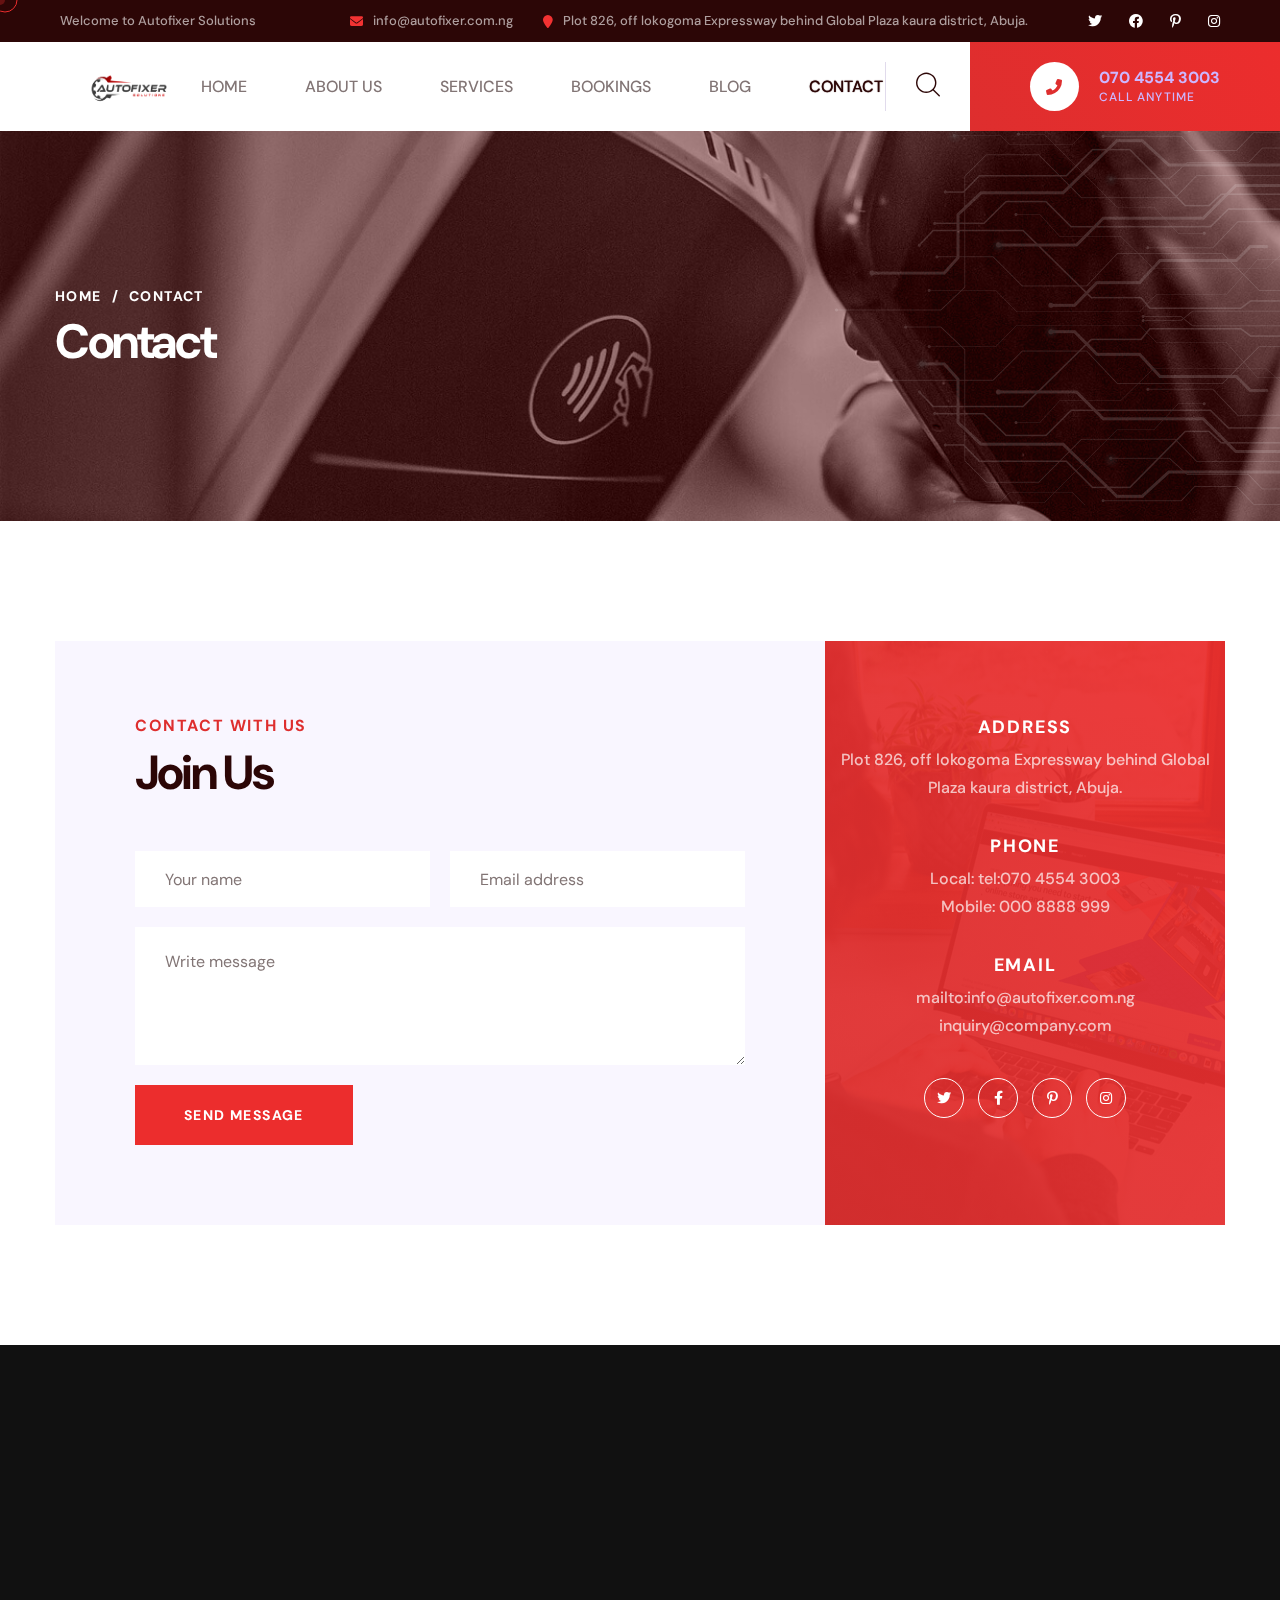
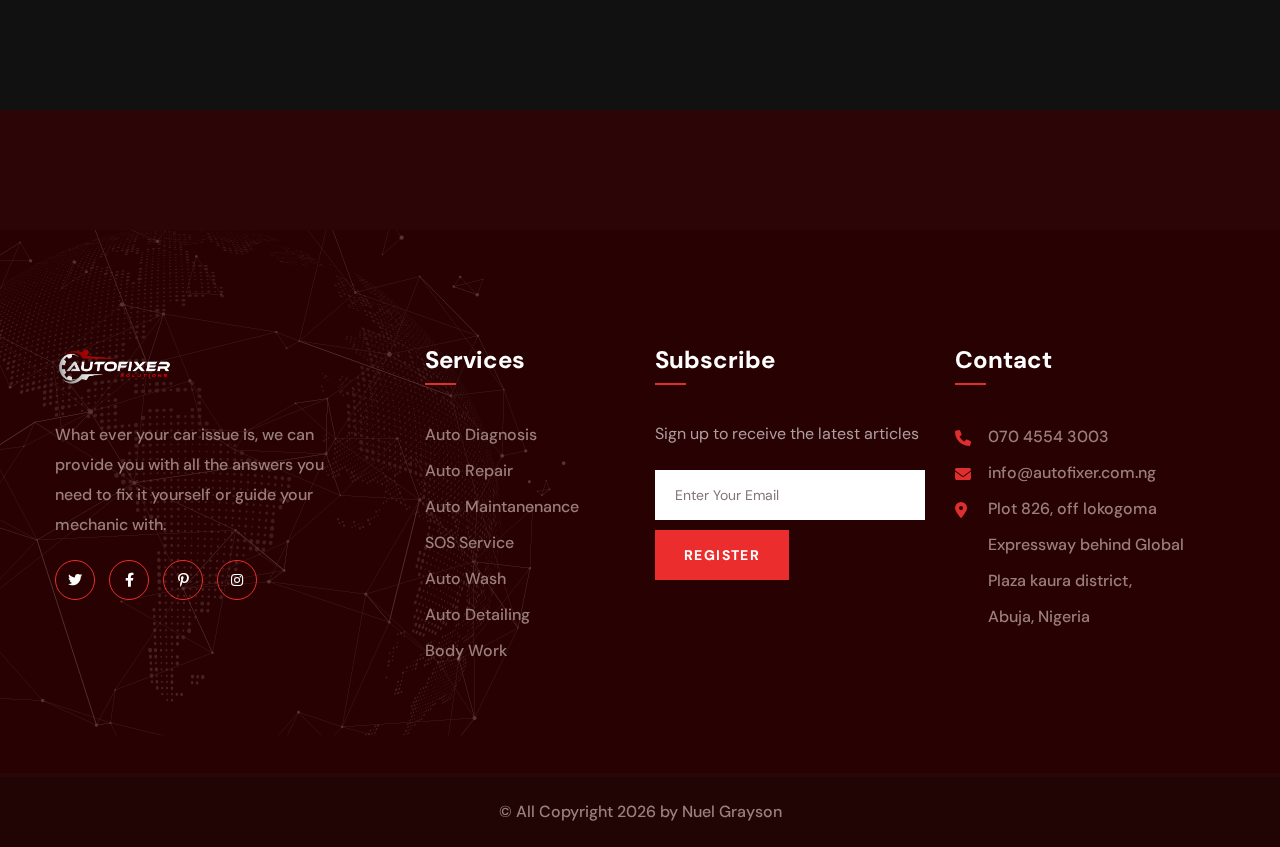
<file: webdevcode.com/html/cretech/contact.html>
<!DOCTYPE html>
<html lang="en">


<!-- Mirrored from webdevcode.com/html/cretech/contact.html by HTTrack Website Copier/3.x [XR&CO'2014], Sat, 24 Jun 2023 14:47:13 GMT -->
<head>
	<meta charset="UTF-8">
	<meta http-equiv="X-UA-Compatible" content="IE=edge">
	<meta name="viewport" content="width=device-width, initial-scale=1.0">
	<title>Autofixer Solutions</title>
	<!-- google font -->
	<link rel="preconnect" href="https://fonts.googleapis.com/">
	<link rel="preconnect" href="https://fonts.gstatic.com/" crossorigin>
	<link
		href="https://fonts.googleapis.com/css2?family=DM+Sans:ital,wght@0,400;0,500;0,700;1,400;1,500;1,700&amp;display=swap"
		rel="stylesheet">
	<!-- favicons Icons -->
	<link rel="apple-touch-icon" sizes="180x180" href="assets/images/favicons/apple-touch-icon.png" />
	<link rel="icon" type="image/png" sizes="32x32" href="assets/images/favicons/favicon-32x32.png" />
	<link rel="icon" type="image/png" sizes="16x16" href="assets/images/favicons/favicon-16x16.png" />
	<link rel="manifest" href="assets/images/favicons/site.webmanifest" />
	<!-- plugins css -->
	<link rel="stylesheet" href="assets/vendors/bootstrap/css/bootstrap.min.css">
	<link rel="stylesheet" href="assets/vendors/fontawesome/css/all.min.css">
	<link rel="stylesheet" href="assets/vendors/jarallax/jarallax.css">
	<link rel="stylesheet" href="assets/vendors/animate/animate.min.css">
	<link rel="stylesheet" href="assets/vendors/owl-carousel/assets/owl.carousel.min.css">
	<link rel="stylesheet" href="assets/vendors/owl-carousel/assets/owl.theme.default.min.css">
	<link rel="stylesheet" href="assets/vendors/cretech-icons/style.css">
	<!-- templates css -->
	<link rel="stylesheet" href="assets/css/cretech.css">
</head>

<body class="custom-cursor">

	<div class="custom-cursor__cursor"></div>
	<div class="custom-cursor__cursor-two"></div>

	<div class="preloader">
		<div class="preloader__circle"></div>
	</div>

	<div class="page-wrapper">
		<div class="topbar">
			<div class="container-fluid">
				<p class="topbar__text">Welcome to Autofixer Solutions</p><!-- /.topbar__text -->
				<ul class="topbar__info">
					<li>
						<i class="fa fa-envelope"></i>
						<a href="mailto:info@autofixer.com.ng">info@autofixer.com.ng</a>
					</li>
					<li>
						<i class="fa fa-map-marker"></i>
						Plot 826, off lokogoma Expressway behind Global Plaza kaura district, Abuja.
					</li>
				</ul><!-- /.topbar__info -->
				<ul class="topbar__social">
					<li><a href="#"><i class="fab fa-twitter"></i></a></li>
					<li><a href="#"><i class="fab fa-facebook"></i></a></li>
					<li><a href="#"><i class="fab fa-pinterest-p"></i></a></li>
					<li><a href="#"><i class="fab fa-instagram"></i></a></li>
				</ul><!-- /.topbar__social -->
			</div><!-- /.container-fluid -->
		</div><!-- /.topbar -->
		<nav class="main-menu sticky-header">
			<div class="container-fluid">
				<div class="main-menu__logo">
					<a href="index.html">
						<img src="assets/images/autofixer-mock_Black-removebg.png" width="138" height="73" alt="autofixer">
					</a>
				</div><!-- /.main-menu__logo -->

				<ul class="main-menu__list">
					<li class="menu-item-has-children">
						<a href="index.html">Home</a>
						<!-- <ul>
							<li><a href="index-2.html">Home One</a></li>
							<li><a href="index-3.html">Home Two</a></li>
							<li><a href="index-4.html">Home Three</a></li>
							<li class="menu-item-has-children"><a href="index-2.html">Header Styles</a>
								<ul>
									<li><a href="index-2.html">Header One</a></li>
									<li><a href="index-3.html">Header Two</a></li>
									<li><a href="index-4.html">Header Three</a></li>
								</ul>
							</li>
						</ul> -->
					</li>
					<li class="menu-item-has-children">
						<a href="#">About Us</a>
						<ul>
							<li><a href="#">Our Vision</a></li>
							<li><a href="#">Our Mission</a></li>
							<li class="menu-item-has-children">
								<a href="#">Client Reviews</a>
								<ul>
									<li><a href="#">Company Reviews</a></li>
									<li><a href="#">Individual Reviews</a></li>
								</ul>
							</li>
							<li><a href="#">Team</a></li>
							
						</ul>
					</li>
					<li class="menu-item-has-children">
						<a href="#">Services</a>
						<!-- <ul>
							<li><a href="services-1.html">Services 01</a></li>
							<li><a href="services-2.html">Services 02</a></li>
							<li><a href="service-cyber-security.html">Cyber Security</a></li>
							<li><a href="service-it-management.html">IT Management</a></li>
							<li><a href="service-qa-testing.html">QA & Testing</a></li>
							<li><a href="service-infrastructure-plan.html">Infrastructure Plan</a></li>
							<li><a href="service-it-consultent.html">IT Consultent</a></li>
						</ul> -->
					</li>
					<li class="menu-item-has-children">
						<a href="#">Bookings</a>
						<!-- <ul>
							<li><a href="projects.html">Projects</a></li>
							<li><a href="project-details.html">Projects Details</a></li>
						</ul> -->
					</li>
					<li class="menu-item-has-children">
						<a href="#">Blog</a>
						<!-- <ul>
							<li><a href="blog.html">Blog</a></li>
							<li><a href="blog-details.html">Blog Details</a></li>
						</ul> -->
					</li>
					<li><a href="contact.html">Contact</a></li>
				</ul><!-- /.main-menu__list -->

				<div class="main-menu__right">
					<a href="#" class="mobile-nav__toggler">
						<span></span>
						<span></span>
						<span></span>
					</a>
					<a href="#" class="search-toggler">
						<i class="icon-magnifying-glass"></i>
					</a><!-- /.search-toggler -->
					<a href="tel:070 4554 3003" class="main-menu__cta">
						<i class="fa fa-phone-alt"></i>
						<span class="main-menu__cta__text">
							<b> 070 4554 3003</b>
							Call Anytime
						</span><!-- /.main-menu__cta__text -->
					</a><!-- /.main-menu__cta -->
				</div><!-- /.main-menu__right -->

			</div><!-- /.container-fluid -->
		</nav><!-- /.main-menu -->



		<div class="page-header">
			<div class="page-header__bg"
				style="background-image: url(assets/images/background/page-header-bg-1-1.jpg);"></div>
			<!-- /.page-header__bg -->
			<div class="container">
				<ul class="thm-breadcrumb list-unstyled">
					<li><a href="index-2.html">Home</a></li>
					<li>Contact</li>
				</ul>
				<h2 class="page-header__title">Contact</h2><!-- /.page-header__title -->
			</div><!-- /.container -->
		</div><!-- /.page-header -->

		<section class="contact-one section-padding--top section-padding--bottom">
			<div class="container">
				<div class="row">
					<div class="col-lg-8">
						<form action="https://webdevcode.com/html/cretech/assets/inc/sendemail.php" class="contact-one__form contact-form-validated">
							<div class="section-title">
								<p class="section-title__text">Contact with us</p><!-- /.section-title__text -->
								<h2 class="section-title__title">Join Us
									</h2><!-- /.section-title__title -->
							</div><!-- /.section-title -->
							<div class="row ">
								<div class="col-lg-6 col-md-12">
									<input type="text" placeholder="Your name" name="name">
								</div><!-- /.col-lg-6 col-md-12 -->
								<div class="col-lg-6 col-md-12">
									<input type="email" placeholder="Email address" name="email">
								</div><!-- /.col-lg-6 col-md-12 -->
								<div class="col-lg-12 col-md-12">
									<textarea name="message" placeholder="Write message"></textarea>
								</div><!-- /.col-lg-6 col-md-12 -->
								<div class="col-md-12">
									<button class="thm-btn contact-one__btn" type="submit"><span>Send
											Message</span></button>
								</div><!-- /.col-md-12 -->
							</div><!-- /.row -->
						</form><!-- /.contact-one__form -->
						<div class="result"></div><!-- / -->
					</div><!-- /.col-lg-8 -->
					<div class="col-lg-4">
						<div class="contact-one__info wow fadeInRight" data-wow-duration="1500ms"
							style="background-image: url(assets/images/background/contact-one-bg-1-1.png);">
							<div class="contact-one__item">
								<h3 class="contact-one__item__title">Address</h3><!-- /.contact-one__item__title -->
								<p class="contact-one__item__text">Plot 826, off lokogoma Expressway behind Global Plaza kaura district, Abuja.</p><!-- /.contact-one__item__text -->
							</div><!-- /.contact-one__item -->
							<div class="contact-one__item">
								<h3 class="contact-one__item__title">Phone</h3><!-- /.contact-one__item__title -->
								<p class="contact-one__item__text">Local: <a href="tel:070 4554 3003">tel:070 4554 3003 </a><br>
									Mobile: <a href="tel:0008888999">000 8888 999</a></p>
								<!-- /.contact-one__item__text -->
							</div><!-- /.contact-one__item -->
							<div class="contact-one__item">
								<h3 class="contact-one__item__title">Email</h3><!-- /.contact-one__item__title -->
								<p class="contact-one__item__text"><a
										href="mailto:needhelp@company.com">mailto:info@autofixer.com.ng</a><br><a
										href="mailto:inquiry@company.com">inquiry@company.com</a></p>
								<!-- /.contact-one__item__text -->
							</div><!-- /.contact-one__item -->
							<div class="contact-one__item">
								<ul class="contact-one__social">
									<li><a href="#"><i class="fab fa-twitter"></i></a></li>
									<li><a href="#"><i class="fab fa-facebook-f"></i></a></li>
									<li><a href="#"><i class="fab fa-pinterest-p"></i></a></li>
									<li><a href="#"><i class="fab fa-instagram"></i></a></li>
								</ul><!-- /.contact-one__social -->
							</div><!-- /.contact-one__item -->
						</div><!-- /.contact-one__info -->
					</div><!-- /.col-lg-4 -->
				</div><!-- /.row -->
			</div><!-- /.container -->
		</section><!-- /.contact-one -->

		<!--Google Map Start-->
		<section class="google-map google-map--contact">
			<iframe
				src="https://www.google.com/maps/embed?pb=!1m18!1m12!1m3!1d4562.753041141002!2d-118.80123790098536!3d34.152323469614075!2m3!1f0!2f0!3f0!3m2!1i1024!2i768!4f13.1!3m3!1m2!1s0x80e82469c2162619%3A0xba03efb7998eef6d!2sCostco+Wholesale!5e0!3m2!1sbn!2sbd!4v1562518641290!5m2!1sbn!2sbd"
				class="google-map__one" allowfullscreen></iframe>

		</section>
		<!--Google Map End-->

		<div class="footer-main section-padding--bottom footer-main--top-padding">
			<div class="container">
				<div class="row gutter-y-30">
					<div class="col-lg-3 col-md-6 col-sm-12">
						<div class="footer-widget footer-widget--about">
							<a href="index-2.html" class="footer-widget__logo">
								<img src="assets/images/logo-light.png" width="119" height="40" alt="Cretech">
							</a>
							<p class="footer-widget__text">What ever your car issue is, we can provide you with all the answers you need 
								to fix it yourself or guide your mechanic with.</p><!-- /.footer-widget__text -->
							<ul class="footer-widget__social">
								<li><a href="#"><i class="fab fa-twitter"></i></a></li>
								<li><a href="#"><i class="fab fa-facebook-f"></i></a></li>
								<li><a href="#"><i class="fab fa-pinterest-p"></i></a></li>
								<li><a href="#"><i class="fab fa-instagram"></i></a></li>
							</ul><!-- /.footer-widget__social -->
						</div><!-- /.footer-widget -->
					</div><!-- /.col-lg-3 col-md-6 col-sm-12 -->
					<div class="col-lg-3 col-md-6 col-sm-12">
						<div class="footer-widget footer-widget--links">
							<h3 class="footer-widget__title">Services</h3><!-- /.footer-widget__title -->
							<ul class="footer-widget__links">
								<li>
									<a href="service-cyber-security.html">Auto Diagnosis </a>
								</li>
								<li>
									<a href="service-it-management.html">Auto Repair</a>
								</li>
								<li>
									<a href="service-qa-testing.html">Auto Maintanenance</a>
								</li>
								<li>
									<a href="service-qa-testing.html">SOS Service</a>
								</li>
								<li>
									<a href="service-qa-testing.html">Auto Wash</a>
								</li>
								<li>
									<a href="service-qa-testing.html">Auto Detailing</a>
								</li>
								<li>
									<a href="service-qa-testing.html">Body Work</a>
								</li>
								
								
							</ul><!-- /.footer-widget__links -->
						</div><!-- /.footer-widget -->
					</div><!-- /.col-lg-3 col-md-6 col-sm-12 -->
					<div class="col-lg-3 col-md-6 col-sm-12">
						<div class="footer-widget footer-widget--newsletter">
							<h3 class="footer-widget__title">Subscribe</h3><!-- /.footer-widget__title -->
							<p class="footer-widget__text">Sign up to receive the latest articles</p>
							<!-- /.footer-widget__text -->
							<form action="#" class="footer-widget__newsletter mc-form"
								data-url="ADD_YOUR_MAILCHIMP_FORM_URL_HERE">
								<input type="email" name="EMAIL" placeholder="Enter Your Email">
								<button class="thm-btn footer-widget__newsletter__btn"><span>Register</span></button>
							</form>
							<div class="mc-form__response"></div><!-- /.mc-form__response -->
						</div><!-- /.footer-widget -->
					</div><!-- /.col-lg-3 col-md-6 col-sm-12 -->
					<div class="col-lg-3 col-md-6 col-sm-12">
						<div class="footer-widget footer-widget--contact">
							<h3 class="footer-widget__title">Contact</h3><!-- /.footer-widget__title -->
							<ul class="footer-widget__contact">
								<li>
									<i class="fa fa-phone"></i>
									<a href="tel:070 4554 3003">070 4554 3003</a>
								</li>
								<li>
									<i class="fa fa-envelope"></i>
									<a href="mailto:info@autofixer.com.ng">info@autofixer.com.ng</a>
								</li>
								<li>
									<i class="fa fa-map-marker-alt"></i>
									Plot 826, off lokogoma Expressway behind Global Plaza kaura district, <br> Abuja, Nigeria
								</li>
							</ul><!-- /.footer-widget__contact -->
						</div><!-- /.footer-widget -->
					</div><!-- /.col-lg-3 col-md-6 col-sm-12 -->
				</div><!-- /.row -->
			</div><!-- /.container -->
		</div><!-- /.footer-main -->
		<div class="footer-bottom">
			<div class="container">
				<p>&copy; All Copyright <span class="dynamic-year"></span> by Nuel Grayson</p>
			</div><!-- /.container -->
		</div><!-- /.footer-bottom -->
	</div><!-- /.page-wrapper -->


	<div class="mobile-nav__wrapper">
		<div class="mobile-nav__overlay mobile-nav__toggler"></div>
		<!-- /.mobile-nav__overlay -->
		<div class="mobile-nav__content">
			<a href="#" class="mobile-nav__close mobile-nav__toggler">
				<span></span>
				<span></span>
			</a>

			<div class="logo-box">
				<a href="index-2.html" aria-label="logo image"><img src="assets/images/logo-light.png" width="98"
						height="33" alt="Cretech"></a>
			</div>
			<!-- /.logo-box -->
			<div class="mobile-nav__container"></div>
			<!-- /.mobile-nav__container -->

			<ul class="mobile-nav__contact list-unstyled">
				<li>
					<i class="fa fa-phone"></i>
					<a href="tel:070 4554 3003">070 4554 3003</a>
				</li>
				<li>
					<i class="fa fa-envelope"></i>
					<a href="mailto:info@autofixer.com.ng">info@autofixer.com.ng</a>
				</li>
				<li>
					<i class="fa fa-map-marker-alt"></i>
					Plot 826, off lokogoma Expressway behind Global Plaza kaura district,  <br> Abuja, Nigeria
				</li>
			</ul><!-- /.mobile-nav__contact -->
			<ul class="mobile-nav__social">
				<li><a href="#"><i class="fab fa-twitter"></i></a></li>
				<li><a href="#"><i class="fab fa-facebook-f"></i></a></li>
				<li><a href="#"><i class="fab fa-pinterest-p"></i></a></li>
				<li><a href="#"><i class="fab fa-instagram"></i></a></li>
			</ul><!-- /.mobile-nav__social -->



		</div>
		<!-- /.mobile-nav__content -->
	</div>
	<!-- /.mobile-nav__wrapper -->


	<div class="search-popup">
		<div class="search-popup__overlay search-toggler"></div>
		<!-- /.search-popup__overlay -->
		<div class="search-popup__content">
			<form action="#">
				<label for="search" class="sr-only">search here</label><!-- /.sr-only -->
				<input type="text" id="search" placeholder="Search Here..." />
				<button type="submit" aria-label="search submit" class="thm-btn">
					<span><i class="icon-magnifying-glass"></i></span>
				</button>
			</form>
		</div>
		<!-- /.search-popup__content -->
	</div>
	<!-- /.search-popup -->

	<a href="#" data-target="html" class="scroll-to-target scroll-to-top"><i class="fa fa-angle-up"></i></a>

	<!-- plugins js -->
	<script src="assets/vendors/jquery/jquery-3.6.0.min.js"></script>
	<script src="assets/vendors/bootstrap/js/bootstrap.bundle.min.js"></script>
	<script src="assets/vendors/jquery-validation/jquery.validate.min.js"></script>
	<script src="assets/vendors/owl-carousel/owl.carousel.min.js"></script>
	<script src="assets/vendors/wow/wow.js"></script>
	<script src="assets/vendors/jarallax/jarallax.min.js"></script>
	<script src="assets/vendors/jquery-ajaxchimp/jquery.ajaxchimp.min.js"></script>
	<!-- template js -->
	<script src="assets/js/cretech.js"></script>

</body>


<!-- Mirrored from webdevcode.com/html/cretech/contact.html by HTTrack Website Copier/3.x [XR&CO'2014], Sat, 24 Jun 2023 14:47:13 GMT -->
</html>
</file>
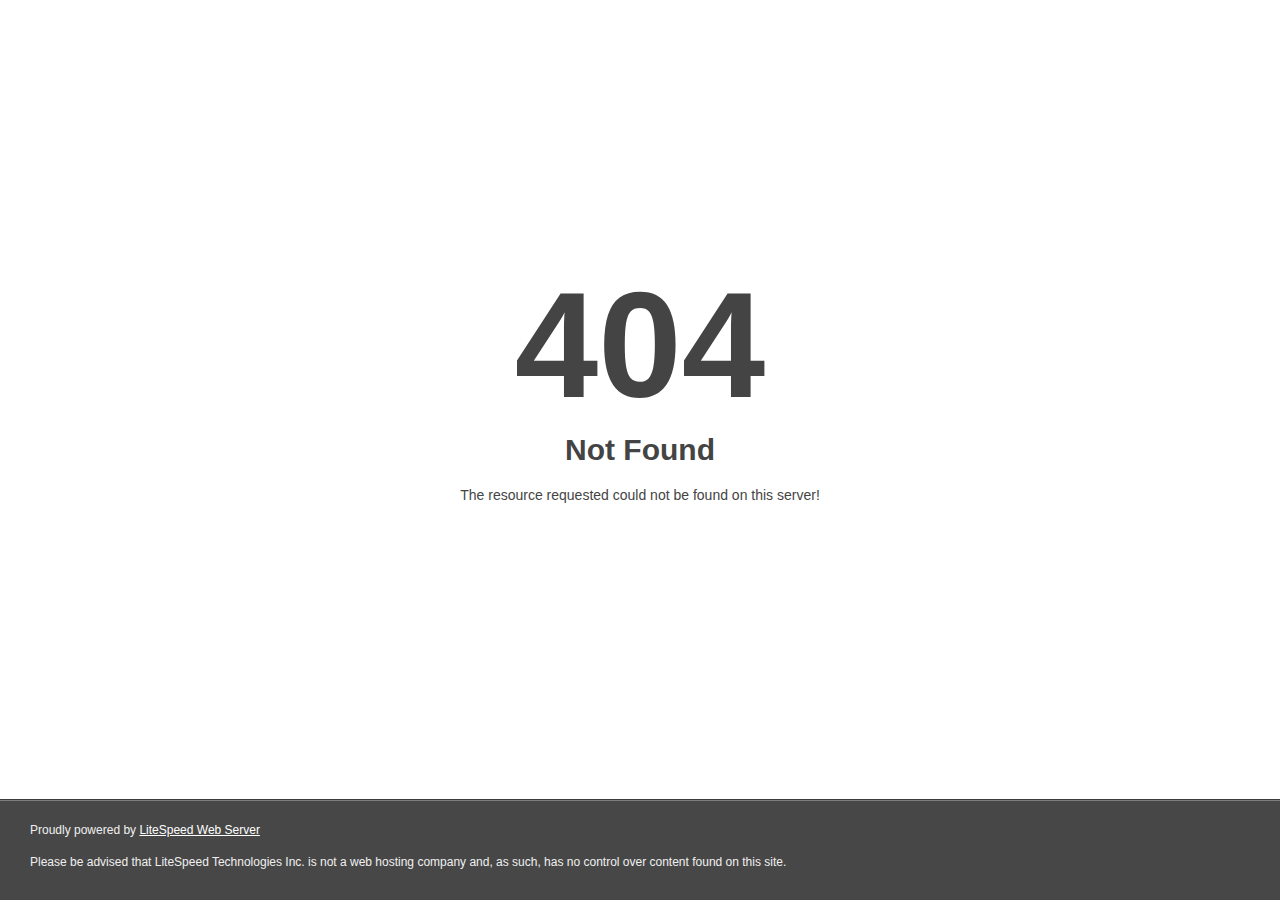
<file: webdevcode.com/html/cretech/assets/image/bg/funfact-bg-1.html>
<!DOCTYPE html>
<html style="height:100%">
<head>
<meta name="viewport" content="width=device-width, initial-scale=1, shrink-to-fit=no" />
<title> 404 Not Found
</title></head>
<body style="color: #444; margin:0;font: normal 14px/20px Arial, Helvetica, sans-serif; height:100%; background-color: #fff;">
<div style="height:auto; min-height:100%; ">     <div style="text-align: center; width:800px; margin-left: -400px; position:absolute; top: 30%; left:50%;">
        <h1 style="margin:0; font-size:150px; line-height:150px; font-weight:bold;">404</h1>
<h2 style="margin-top:20px;font-size: 30px;">Not Found
</h2>
<p>The resource requested could not be found on this server!</p>
</div></div><div style="color:#f0f0f0; font-size:12px;margin:auto;padding:0px 30px 0px 30px;position:relative;clear:both;height:100px;margin-top:-101px;background-color:#474747;border-top: 1px solid rgba(0,0,0,0.15);box-shadow: 0 1px 0 rgba(255, 255, 255, 0.3) inset;">
<br>Proudly powered by  <a style="color:#fff;" href="http://www.litespeedtech.com/error-page">LiteSpeed Web Server</a><p>Please be advised that LiteSpeed Technologies Inc. is not a web hosting company and, as such, has no control over content found on this site.</p></div></body></html>
</file>
<file: webdevcode.com/html/cretech/assets/vendors/jarallax/jarallax.css>
.jarallax {
    position: relative;
    z-index: 0;
}
.jarallax > .jarallax-img {
    position: absolute;
    object-fit: cover;
    /* support for plugin https://github.com/bfred-it/object-fit-images */
    font-family: 'object-fit: cover;';
    top: 0;
    left: 0;
    width: 100%;
    height: 100%;
    z-index: -1;
}
</file>
<file: webdevcode.com/html/cretech/assets/vendors/cretech-icons/style.css>
@font-face {
  font-family: 'icomoon';
  src:  url('fonts/icomoon7a07.eot?cly5fl');
  src:  url('fonts/icomoon7a07.eot?cly5fl#iefix') format('embedded-opentype'),
    url('fonts/icomoon7a07.ttf?cly5fl') format('truetype'),
    url('fonts/icomoon7a07.woff?cly5fl') format('woff'),
    url('fonts/icomoon7a07.svg?cly5fl#icomoon') format('svg');
  font-weight: normal;
  font-style: normal;
  font-display: block;
}

[class^="icon-"], [class*=" icon-"] {
  /* use !important to prevent issues with browser extensions that change fonts */
  font-family: 'icomoon' !important;
  speak: never;
  font-style: normal;
  font-weight: normal;
  font-variant: normal;
  text-transform: none;
  line-height: 1;

  /* Better Font Rendering =========== */
  -webkit-font-smoothing: antialiased;
  -moz-osx-font-smoothing: grayscale;
}

.icon-magnifying-glass:before {
  content: "\e900";
}
.icon-consulting:before {
  content: "\e901";
}
.icon-new-product:before {
  content: "\e902";
}
.icon-chip:before {
  content: "\e903";
}
.icon-web-development:before {
  content: "\e904";
}
.icon-protection:before {
  content: "\e905";
}
.icon-analysis:before {
  content: "\e906";
}
.icon-right-quote:before {
  content: "\e907";
}
.icon-cloud:before {
  content: "\e908";
}
.icon-dashboard:before {
  content: "\e909";
}
.icon-group:before {
  content: "\e90a";
}
.icon-system:before {
  content: "\e90b";
}
.icon-cloud-data:before {
  content: "\e90c";
}
.icon-data-visualization:before {
  content: "\e90d";
}
.icon-web-design:before {
  content: "\e90e";
}
.icon-software-engineer:before {
  content: "\e90f";
}
.icon-smart-tv:before {
  content: "\e910";
}
.icon-link:before {
  content: "\e911";
}
.icon-technical-support:before {
  content: "\e912";
}
.icon-cctv:before {
  content: "\e913";
}
.icon-coding:before {
  content: "\e914";
}
.icon-apple:before {
  content: "\e915";
}
.icon-android:before {
  content: "\e916";
}
.icon-iot:before {
  content: "\e917";
}
.icon-smartband:before {
  content: "\e918";
}
.icon-tv:before {
  content: "\e919";
}
.icon-phone-ringing:before {
  content: "\e91a";
}
.icon-right-arrow:before {
  content: "\e91b";
}
.icon-up-arrow:before {
  content: "\e91c";
}
.icon-left-arrow:before {
  content: "\e91d";
}
.icon-down-arrow:before {
  content: "\e91e";
}
</file>
<file: webdevcode.com/html/cretech/assets/css/cretech.css>
/*---------------------------------------------
/////  Cretech HTML  /////
----------------------------------------------*/
/*--------------------------------------------------------------
>>> TABLE OF CONTENTS:
----------------------------------------------------------------
* Variable
* Animations
* Common
* Main Menu
* Pricing
* Work Process
* Mobile Drawer
* Page Header
* Funfact
* Page Header
* Contact
* Google Map
* Footer
* Blog
* Project
* Search Popup
* Services
* Team
* Client Carousel
* About
* CTA
* Testimonials
--------------------------------------------------------------*/
/***********************
* Variable
***********************/
:root {
  --cretech-font: 'DM Sans', sans-serif;
  --cretech-primary: #ec2d2d;
  --cretech-primary-rgb: 106, 46, 237;
  --cretech-secondary: #de2e2e;
  --cretech-secondary-rgb: 156, 46, 222;
  --cretech-text: #827575;
  --cretech-text-rgb: 121, 117, 130;
  --cretech-text-light: #ae9e9e;
  --cretech-text-light-rgb: 163, 158, 174;
  --cretech-link-light: #9b7e7e;
  --cretech-link-light-rgb: 135, 126, 155;
  --cretech-black: #2c0606;
  --cretech-black-rgb: 18, 6, 44;
  --cretech-bg-black: #210404;
  --cretech-bg-black-rgb: 13, 4, 33;
  --cretech-gray: #f9f6ff;
  --cretech-gray-rgb: 249, 246, 255;
  --cretech-border: #e1dbec;
}

/***********************
* Animations
***********************/
@-webkit-keyframes bgSlide {
  0% {
    background-position: 0 0;
  }
  20% {
    background-position: -100px 0;
  }
  40% {
    background-position: -200px 0;
  }
  60% {
    background-position: -150px 0;
  }
  80% {
    background-position: -100px 0;
  }
  100% {
    background-position: 0px 0;
  }
}
@keyframes bgSlide {
  0% {
    background-position: 0 0;
  }
  20% {
    background-position: -100px 0;
  }
  40% {
    background-position: -200px 0;
  }
  60% {
    background-position: -150px 0;
  }
  80% {
    background-position: -100px 0;
  }
  100% {
    background-position: 0px 0;
  }
}

@-webkit-keyframes videoBtnAnim {
  0% {
    -webkit-transform: scale(0.9);
            transform: scale(0.9);
  }
  25% {
    -webkit-transform: scale(1);
            transform: scale(1);
  }
  50% {
    -webkit-transform: scale(1.1);
            transform: scale(1.1);
  }
  75% {
    -webkit-transform: scale(1);
            transform: scale(1);
  }
  100% {
    -webkit-transform: scale(0.9);
            transform: scale(0.9);
  }
}

@keyframes videoBtnAnim {
  0% {
    -webkit-transform: scale(0.9);
            transform: scale(0.9);
  }
  25% {
    -webkit-transform: scale(1);
            transform: scale(1);
  }
  50% {
    -webkit-transform: scale(1.1);
            transform: scale(1.1);
  }
  75% {
    -webkit-transform: scale(1);
            transform: scale(1);
  }
  100% {
    -webkit-transform: scale(0.9);
            transform: scale(0.9);
  }
}

.zoom-fade {
  -webkit-animation-name: zoom-fade;
          animation-name: zoom-fade;
  -webkit-animation-duration: 5s;
          animation-duration: 5s;
  -webkit-animation-iteration-count: infinite;
          animation-iteration-count: infinite;
  -webkit-animation-timing-function: linear;
          animation-timing-function: linear;
}

@-webkit-keyframes zoom-fade {
  0% {
    -webkit-transform: scale(0.9);
            transform: scale(0.9);
  }
  50% {
    -webkit-transform: scale(1);
            transform: scale(1);
  }
  100% {
    -webkit-transform: scale(0.9);
            transform: scale(0.9);
  }
}

@keyframes zoom-fade {
  0% {
    -webkit-transform: scale(0.9);
            transform: scale(0.9);
  }
  50% {
    -webkit-transform: scale(1);
            transform: scale(1);
  }
  100% {
    -webkit-transform: scale(0.9);
            transform: scale(0.9);
  }
}

@-webkit-keyframes ripple {
  70% {
    -webkit-box-shadow: 0 0 0 40px rgba(255, 255, 255, 0);
    box-shadow: 0 0 0 40px rgba(255, 255, 255, 0);
  }
  100% {
    -webkit-box-shadow: 0 0 0 0 rgba(255, 255, 255, 0);
    box-shadow: 0 0 0 0 rgba(255, 255, 255, 0);
  }
}

@keyframes ripple {
  70% {
    -webkit-box-shadow: 0 0 0 40px rgba(255, 255, 255, 0);
    box-shadow: 0 0 0 40px rgba(255, 255, 255, 0);
  }
  100% {
    -webkit-box-shadow: 0 0 0 0 rgba(255, 255, 255, 0);
    box-shadow: 0 0 0 0 rgba(255, 255, 255, 0);
  }
}

/***********************
* Common
***********************/
body {
  font-size: 16px;
  line-height: 1.875em;
  color: var(--cretech-text, #827575);
  font-weight: 500;
  font-family: var(--cretech-font, "DM Sans", sans-serif);
  -webkit-font-smoothing: antialiased;
  -moz-osx-font-smoothing: grayscale;
}

a {
  color: var(--cretech-primary, #ec2d2d);
}

a,
a:hover,
a:focus,
a:visited {
  text-decoration: none;
}

.page-wrapper {
  position: relative;
  margin: 0 auto;
  width: 100%;
  min-width: 300px;
  overflow: hidden;
}

.container {
  padding-left: 15px;
  padding-right: 15px;
}

@media (min-width: 1200px) {
  .container {
    max-width: 1200px;
  }
}

.section-padding--top {
  padding-top: 80px;
}

@media (min-width: 992px) {
  .section-padding--top {
    padding-top: 120px;
  }
}

.section-padding--bottom {
  padding-bottom: 80px;
}

@media (min-width: 992px) {
  .section-padding--bottom {
    padding-bottom: 120px;
  }
}

.section-padding-lg--top {
  padding-top: 80px;
}

@media (min-width: 992px) {
  .section-padding-lg--top {
    padding-top: 120px;
  }
}

@media (min-width: 1200px) {
  .section-padding-lg--top {
    padding-top: 160px;
  }
}

.section-padding-lg--bottom {
  padding-bottom: 80px;
}

@media (min-width: 992px) {
  .section-padding-lg--bottom {
    padding-bottom: 120px;
  }
}

@media (min-width: 1200px) {
  .section-padding-lg--bottom {
    padding-bottom: 160px;
  }
}

.section-padding-xl--bottom {
  padding-bottom: 80px;
}

@media (min-width: 992px) {
  .section-padding-xl--bottom {
    padding-bottom: 120px;
  }
}

@media (min-width: 1200px) {
  .section-padding-xl--bottom {
    padding-bottom: 240px;
  }
}

@media (min-width: 1200px) {
  .section-has-bottom-margin {
    margin-bottom: -120px;
  }
}

.thm-owl__carousel--range__input {
  max-width: 830px;
  width: 100%;
  margin-left: auto;
  margin-right: auto;
  margin-bottom: -9px;
  margin-top: 20px;
}

.thm-owl__carousel--range__input .irs-min,
.thm-owl__carousel--range__input .irs-single,
.thm-owl__carousel--range__input .irs-max {
  visibility: hidden !important;
}

.thm-owl__carousel--range__input .irs--flat .irs-line {
  height: 2px;
  background-color: var(--cretech-gray, #f9f6ff);
}

.thm-owl__carousel--range__input .irs--flat .irs-bar {
  border-radius: 0;
  background-image: linear-gradient(55deg, var(--cretech-secondary, #de2e2e) 0%, var(--cretech-primary, #6a2dec) 100%);
  height: 2px;
}

.thm-owl__carousel--range__input .irs--flat .irs-handle {
  width: 20px;
  height: 10px;
  background-image: linear-gradient(55deg, var(--cretech-secondary, #de2e2e) 0%, var(--cretech-primary, #6a2dec) 100%);
  background-color: transparent;
  top: 21px;
}

.thm-owl__carousel--range__input .irs--flat .irs-handle > i:first-child {
  display: none;
}

.gray-bg {
  background-color: var(--cretech-gray, #f9f6ff);
}

.black-bg {
  background-color: var(--cretech-black, #2c060a);
}

.background-size-cover {
  background-size: cover;
}

.background-repeat-no {
  background-repeat: no-repeat;
}

.background-position-top-right {
  background-position: top right;
}

.background-position-top-center {
  background-position: top center;
}

.row {
  --bs-gutter-x: 30px;
}

.gutter-y-30 {
  --bs-gutter-y: 30px;
}

.gutter-y-60 {
  --bs-gutter-y: 60px;
}

::-webkit-input-placeholder {
  color: inherit;
  opacity: 1;
}

:-ms-input-placeholder {
  color: inherit;
  opacity: 1;
}

::-ms-input-placeholder {
  color: inherit;
  opacity: 1;
}

::placeholder {
  color: inherit;
  opacity: 1;
}

.thm-owl__carousel--with-shadow .owl-stage-outer {
  overflow: visible;
}

.thm-owl__carousel--with-shadow .owl-item {
  visibility: hidden;
  opacity: 0;
  -webkit-transition: visibility 500ms ease, opacity 500ms ease;
  transition: visibility 500ms ease, opacity 500ms ease;
}

.thm-owl__carousel--with-shadow .owl-item.active {
  opacity: 1;
  visibility: visible;
}

.scroll-to-top {
  display: inline-block;
  width: 45px;
  height: 45px;
  background: var(--cretech-primary, #ec2d2d);
  position: fixed;
  bottom: 40px;
  right: 40px;
  z-index: 99;
  text-align: center;
  -webkit-transition: all 0.4s ease;
  transition: all 0.4s ease;
  display: none;
  border-radius: 50%;
  transition: all 0.4s ease;
}

.scroll-to-top i {
  color: #ffffff;
  font-size: 18px;
  line-height: 45px;
}

.scroll-to-top:hover {
  background-color: var(--cretech-secondary, #de2e2e);
}

.scroll-to-top:hover i {
  color: #fff;
}

.thm-btn {
  border: none;
  outline: none;
  background-color: var(--cretech-primary, #ec2d2d);
  color: #fff;
  text-transform: uppercase;
  font-size: 14px;
  font-weight: bold;
  letter-spacing: .1em;
  display: inline-block;
  padding: 15px 49px;
  overflow: hidden;
  -webkit-transition: all .35s;
  transition: all .35s;
  position: relative;
}

.thm-btn span {
  position: relative;
  z-index: 2;
}

.thm-btn:hover {
  background-color: rgba(0, 0, 0, 0);
  color: #fff;
}

.thm-btn:before, .thm-btn:after {
  position: absolute;
  content: "";
  width: 100%;
  height: 100%;
  top: -100%;
  left: 0;
  background-image: linear-gradient(55deg, var(--cretech-secondary, #de2e2e) 0%, var(--cretech-primary, #6a2dec) 100%);
  -webkit-transition: all .35s;
  transition: all .35s;
}

.thm-btn:before {
  opacity: .5;
}

.thm-btn:after {
  -webkit-transition-delay: .2s;
          transition-delay: .2s;
}

.thm-btn:hover:before, .thm-btn:hover:after {
  top: 0;
}

.thm-btn--light {
  background-color: #fff;
  color: var(--cretech-black, #2c0606);
}

.thm-btn--light:hover {
  background-color: rgba(0, 0, 0, 0);
  color: #fff;
}

.thm-btn--dark {
  background-color: var(--cretech-black, #2c0606);
  color: #fff;
}

.thm-btn--dark:hover {
  background-color: rgba(0, 0, 0, 0);
  color: #fff;
}

.section-title {
  padding-bottom: 50px;
}

.section-title__text {
  margin: 0;
  text-transform: uppercase;
  color: var(--cretech-secondary, #de2e2e);
  letter-spacing: .1em;
  font-size: 16px;
  font-weight: bold;
  margin-top: -10px;
}

.section-title__text--light {
  color: #fff;
}

.section-title__title {
  margin: 0;
  color: var(--cretech-black, #2c0606);
  font-size: 35px;
  letter-spacing: -0.05em;
  font-weight: bold;
  margin-top: 3px;
}

.section-title__title br {
  display: none;
}

@media (min-width: 768px) {
  .section-title__title br {
    display: inherit;
  }
}

@media (min-width: 768px) {
  .section-title__title {
    font-size: 40px;
  }
}

@media (min-width: 992px) {
  .section-title__title {
    font-size: 48px;
  }
}

.section-title__title--light {
  color: #fff;
}

.preloader {
  position: fixed;
  background-color: var(--cretech-bg-black, #210404);
  top: 0;
  left: 0;
  right: 0;
  bottom: 0;
  z-index: 9991;
}

.preloader__circle {
  display: block;
  position: relative;
  left: 50%;
  top: 50%;
  width: 150px;
  height: 150px;
  margin: -75px 0 0 -75px;
  border-radius: 50%;
  border: 3px solid transparent;
  border-top-color: var(--cretech-secondary, #de2e2e);
  -webkit-animation: spin 2s linear infinite;
  animation: spin 2s linear infinite;
}

.preloader__circle:before {
  content: "";
  position: absolute;
  top: 5px;
  left: 5px;
  right: 5px;
  bottom: 5px;
  border-radius: 50%;
  border: 3px solid transparent;
  border-top-color: var(--cretech-primary, #ec2d2d);
  -webkit-animation: spin 3s linear infinite;
  animation: spin 3s linear infinite;
}

.preloader__circle:after {
  content: "";
  position: absolute;
  top: 15px;
  left: 15px;
  right: 15px;
  bottom: 15px;
  border-radius: 50%;
  border: 3px solid transparent;
  border-top-color: #ffffff;
  -webkit-animation: spin 1.5s linear infinite;
          animation: spin 1.5s linear infinite;
}

@-webkit-keyframes spin {
  0% {
    -webkit-transform: rotate(0deg);
            transform: rotate(0deg);
  }
  100% {
    -webkit-transform: rotate(360deg);
            transform: rotate(360deg);
  }
}

@keyframes spin {
  0% {
    -webkit-transform: rotate(0deg);
            transform: rotate(0deg);
  }
  100% {
    -webkit-transform: rotate(360deg);
            transform: rotate(360deg);
  }
}

.custom-cursor__cursor {
  width: 25px;
  height: 25px;
  border-radius: 100%;
  border: 1px solid var(--cretech-primary, #ec2d2d);
  -webkit-transition: all 200ms ease-out;
  transition: all 200ms ease-out;
  position: fixed;
  pointer-events: none;
  left: 0;
  top: 0;
  -webkit-transform: translate(calc(-50% + 5px), -50%);
  transform: translate(calc(-50% + 5px), -50%);
  z-index: 999991;
}

.custom-cursor__cursor-two {
  width: 10px;
  height: 10px;
  border-radius: 100%;
  background-color: var(--cretech-primary, #ec2d2d);
  opacity: .3;
  position: fixed;
  -webkit-transform: translate(-50%, -50%);
  transform: translate(-50%, -50%);
  pointer-events: none;
  -webkit-transition: width .3s, height .3s, opacity .3s;
  transition: width .3s, height .3s, opacity .3s;
  z-index: 999991;
}

.custom-cursor__hover {
  background-color: var(--cretech-primary, #ec2d2d);
  opacity: 0.4;
}

.custom-cursor__innerhover {
  width: 25px;
  height: 25px;
  opacity: .4;
}

/***********************
* Main Menu
***********************/
.topbar {
  background-color: var(--cretech-black, #2c0606);
  display: none;
}

@media (min-width: 835px) {
  .topbar {
    display: block;
  }
}

.topbar .container-fluid {
  display: -webkit-box;
  display: -ms-flexbox;
  display: flex;
  -ms-flex-wrap: wrap;
      flex-wrap: wrap;
  -webkit-box-align: center;
      -ms-flex-align: center;
          align-items: center;
  padding-top: 6px;
  padding-bottom: 6px;
}

@media (min-width: 768px) {
  .topbar .container-fluid {
    padding-left: 30px;
    padding-right: 30px;
  }
}

@media (min-width: 992px) {
  .topbar .container-fluid {
    padding-left: 60px;
    padding-right: 60px;
  }
}

.topbar__text {
  margin: 0;
  font-size: 13px;
  font-weight: 500;
  color: var(--cretech-text-light, #a39eae);
}

.topbar__info {
  margin: 0;
  padding: 0;
  list-style: none;
  display: -webkit-box;
  display: -ms-flexbox;
  display: flex;
  -webkit-box-align: center;
      -ms-flex-align: center;
          align-items: center;
  margin-left: auto;
}

.topbar__info li {
  display: -webkit-box;
  display: -ms-flexbox;
  display: flex;
  -webkit-box-align: center;
      -ms-flex-align: center;
          align-items: center;
  font-size: 13px;
  font-weight: 500;
  color: var(--cretech-text-light, #a39eae);
}

.topbar__info li + li {
  margin-left: 20px;
}

@media (min-width: 1200px) {
  .topbar__info li + li {
    margin-left: 30px;
  }
}

.topbar__info li i {
  color: #f23232;
  margin-right: 10px;
}

.topbar__info li a {
  color: inherit;
  -webkit-transition: all 500ms ease;
  transition: all 500ms ease;
}

.topbar__info li a:hover {
  color: #fff;
}

.topbar__social {
  margin: 0;
  padding: 0;
  list-style: none;
  -webkit-box-align: center;
      -ms-flex-align: center;
          align-items: center;
  margin-left: 30px;
  display: none;
}

@media (min-width: 1050px) {
  .topbar__social {
    display: -webkit-box;
    display: -ms-flexbox;
    display: flex;
  }
}

@media (min-width: 1200px) {
  .topbar__social {
    margin-left: 60px;
  }
}

.topbar__social li + li {
  margin-left: 27px;
}

.topbar__social li a {
  color: #fff;
  font-size: 14px;
  -webkit-transition: all 500ms ease;
  transition: all 500ms ease;
}

.topbar__social li a:hover {
  color: var(--cretech-primary, #ec2d2d);
}

.topbar-two {
  display: none;
}

@media (min-width: 1200px) {
  .topbar-two {
    display: block;
  }
}

.topbar-two__inner {
  background-color: #fff;
  padding: 20px 40px;
  display: -webkit-box;
  display: -ms-flexbox;
  display: flex;
  -webkit-box-align: center;
      -ms-flex-align: center;
          align-items: center;
}

.topbar-two__list {
  margin: 0;
  padding: 0;
  list-style: none;
  margin-left: auto;
  display: -webkit-box;
  display: -ms-flexbox;
  display: flex;
  -webkit-box-align: center;
      -ms-flex-align: center;
          align-items: center;
  margin-right: 30px;
}

.topbar-two__list__item {
  display: -webkit-box;
  display: -ms-flexbox;
  display: flex;
  -webkit-box-align: center;
      -ms-flex-align: center;
          align-items: center;
  color: var(--cretech-text, #797582);
  letter-spacing: -0.05em;
  line-height: 1;
}

.topbar-two__list__item a {
  background: -webkit-gradient(linear, left top, right top, from(currentcolor), to(currentcolor)) 0px 95%/0px 2px no-repeat;
  background: linear-gradient(to right, currentcolor 0%, currentcolor 100%) 0px 95%/0px 2px no-repeat;
  color: inherit;
  -webkit-transition: all 500ms ease;
  transition: all 500ms ease;
}

.topbar-two__list__item a:hover {
  color: var(--cretech-primary, #ec2d2d);
  background-size: 100% 2px;
}

.topbar-two__list__item span {
  display: block;
  color: var(--cretech-black, #2c0606);
  font-weight: bold;
  margin-bottom: 5px;
}

.topbar-two__list__item + .topbar-two__list__item {
  margin-left: 40px;
}

.topbar-two__list__icon {
  width: 40px;
  height: 40px;
  background-color: var(--cretech-secondary, #de2e2e);
  display: -webkit-box;
  display: -ms-flexbox;
  display: flex;
  -webkit-box-align: center;
      -ms-flex-align: center;
          align-items: center;
  -webkit-box-pack: center;
      -ms-flex-pack: center;
          justify-content: center;
  text-align: center;
  font-size: 16px;
  color: #fff;
  margin-right: 20px;
  -webkit-transition: all 500ms ease-in-out;
  transition: all 500ms ease-in-out;
}

.topbar-two__list__icon:hover {
  background-color: var(--cretech-black, #2c0606);
  color: #fff;
}

.topbar-two__list__icon i.map-marker {
  font-size: 13px;
}

.topbar-two__btns {
  display: -webkit-box;
  display: -ms-flexbox;
  display: flex;
}

.topbar-two__btn {
  font-size: 12px;
  padding: 9.5px 39px;
}

.main-menu .container-fluid {
  display: -webkit-box;
  display: -ms-flexbox;
  display: flex;
  -ms-flex-wrap: wrap;
      flex-wrap: wrap;
  -webkit-box-align: center;
      -ms-flex-align: center;
          align-items: center;
  padding-top: 15px;
  padding-bottom: 15px;
}

@media (min-width: 768px) {
  .main-menu .container-fluid {
    padding-top: 0;
    padding-bottom: 0;
    padding-left: 30px;
    padding-right: 0;
  }
}

@media (min-width: 992px) {
  .main-menu .container-fluid {
    padding-left: 60px;
    padding-right: 0px;
  }
}

.main-menu__list {
  display: none;
  margin: 0;
  padding: 0;
  list-style: none;
}

@media (min-width: 1200px) {
  .main-menu__list {
    display: -webkit-box;
    display: -ms-flexbox;
    display: flex;
    -webkit-box-align: center;
        -ms-flex-align: center;
            align-items: center;
    margin-left: auto;
  }
}

.main-menu__list > li {
  position: relative;
}

.main-menu__list > li + li {
  margin-left: 40px;
}

@media (min-width: 1270px) {
  .main-menu__list > li + li {
    margin-left: 58px;
  }
}

.main-menu__list > li > a {
  text-transform: uppercase;
  color: var(--cretech-text, #797582);
  font-weight: 500;
  -webkit-transition: all 500ms ease;
  transition: all 500ms ease;
  display: block;
  padding: 29.5px 0;
}

.main-menu__list > li:hover > a, .main-menu__list > li.current > a {
  text-shadow: 0 0 1px currentColor;
  color: var(--cretech-black, #2c0606);
}

.main-menu__list > li > ul {
  left: 0;
  top: 100%;
  margin: 0;
  padding: 0;
  list-style: none;
  position: absolute;
  min-width: 220px;
  background-color: #f16c6c;
  opacity: 0;
  visibility: hidden;
  -webkit-transition: 500ms ease;
  transition: 500ms ease;
  z-index: 99;
  -webkit-box-shadow: 0px 0px 65px 0px rgba(0, 0, 0, 0.1);
          box-shadow: 0px 0px 65px 0px rgba(0, 0, 0, 0.1);
}

.main-menu__list > li > ul > li {
  position: relative;
}

.main-menu__list > li > ul > li > a {
  text-transform: uppercase;
  color: var(--cretech-text, #797582);
  font-weight: 500;
  -webkit-transition: all 500ms ease;
  transition: all 500ms ease;
  display: block;
  padding: 7px 20px;
}

.main-menu__list > li > ul > li > a:hover {
  background-color: var(--cretech-primary, #2b2222);
  color: #fff;
}

.main-menu__list > li > ul > li > ul {
  left: 100%;
  top: 0%;
  margin: 0;
  padding: 0;
  list-style: none;
  position: absolute;
  min-width: 220px;
  background-color: #fff;
  opacity: 0;
  visibility: hidden;
  -webkit-transition: 500ms ease;
  transition: 500ms ease;
  z-index: 99;
  -webkit-box-shadow: 0px 0px 65px 0px rgba(0, 0, 0, 0.1);
          box-shadow: 0px 0px 65px 0px rgba(0, 0, 0, 0.1);
}

.main-menu__list > li > ul > li > ul > li > a {
  text-transform: uppercase;
  color: var(--cretech-text, #797582);
  font-weight: 500;
  -webkit-transition: all 500ms ease;
  transition: all 500ms ease;
  display: block;
  padding: 7px 20px;
}

.main-menu__list > li > ul > li > ul > li > a:hover {
  background-color: var(--cretech-primary, #ec2d2d);
  color: #fff;
}

.main-menu__list > li > ul > li > ul > li > ul {
  display: none;
}

.main-menu__list > li > ul > li:hover > ul {
  opacity: 1;
  visibility: visible;
}

.main-menu__list > li:hover > ul {
  opacity: 1;
  visibility: visible;
}

.main-menu__right {
  margin-left: auto;
  display: -webkit-box;
  display: -ms-flexbox;
  display: flex;
  -webkit-box-align: center;
      -ms-flex-align: center;
          align-items: center;
}

@media (min-width: 1200px) {
  .main-menu__right .mobile-nav__toggler {
    display: none;
  }
}

.main-menu__right .mobile-nav__toggler span {
  display: block;
  width: 22px;
  height: 2px;
  background-color: var(--cretech-black, #2c0606);
}

.main-menu__right .mobile-nav__toggler span:nth-child(2) {
  margin-top: 6px;
  margin-bottom: 6px;
}

.main-menu__right .search-toggler {
  font-size: 24px;
  color: var(--cretech-black, #2c0606);
  border-left: 1px solid var(--cretech-border, #e1dbec);
  padding-left: 15px;
  margin-left: 15px;
  padding-top: 5px;
  padding-bottom: 5px;
}

@media (min-width: 992px) {
  .main-menu__right .search-toggler {
    margin-left: 30px;
    padding-left: 30px;
    padding-top: 9.5px;
    padding-bottom: 9.5px;
  }
}

@media (min-width: 1200px) {
  .main-menu__right .search-toggler {
    margin-left: 0;
  }
}

.main-menu__cta {
  display: none;
  background-image: linear-gradient(55deg, var(--cretech-secondary, #de2e2e) 0%, var(--cretech-primary, #6a2dec) 100%);
  -webkit-box-align: center;
      -ms-flex-align: center;
          align-items: center;
  -webkit-box-pack: center;
      -ms-flex-pack: center;
          justify-content: center;
  padding-left: 30px;
  padding-right: 30px;
  font-size: 12px;
  text-transform: uppercase;
  letter-spacing: .1em;
  color: #cdb6ff;
  line-height: 1;
  margin-left: 30px;
  padding-top: 20px;
  padding-bottom: 20px;
}

@media (min-width: 992px) {
  .main-menu__cta {
    padding-left: 60px;
    padding-right: 60px;
  }
}

.main-menu__cta b {
  letter-spacing: 0;
  font-size: 16px;
  font-weight: bold;
  text-transform: capitalize;
  display: block;
  color: #fff;
  margin-bottom: 5px;
  background: -webkit-gradient(linear, left top, right top, from(currentcolor), to(currentcolor)) 0px 95%/0px 1px no-repeat;
  background: linear-gradient(to right, currentcolor 0%, currentcolor 100%) 0px 95%/0px 1px no-repeat;
  color: inherit;
  -webkit-transition: all 500ms ease;
  transition: all 500ms ease;
}

.main-menu__cta b:hover {
  color: #fff;
  background-size: 100% 1px;
}

@media (min-width: 768px) {
  .main-menu__cta {
    display: -webkit-box;
    display: -ms-flexbox;
    display: flex;
  }
}

.main-menu__cta > i {
  width: 40px;
  height: 40px;
  background-color: #fff;
  color: var(--cretech-secondary, #de2e2e);
  font-size: 16px;
  display: -webkit-box;
  display: -ms-flexbox;
  display: flex;
  -webkit-box-align: center;
      -ms-flex-align: center;
          align-items: center;
  -webkit-box-pack: center;
      -ms-flex-pack: center;
          justify-content: center;
  border-radius: 50%;
  margin-right: 20px;
  -webkit-transition: all 500ms ease;
  transition: all 500ms ease;
}

@media (min-width: 992px) {
  .main-menu__cta > i {
    width: 49px;
    height: 49px;
  }
}

.main-menu__cta:hover {
  color: #fff;
}

.main-menu__cta:hover > i {
  background-color: var(--cretech-black, #2c0606);
  color: #fff;
}

.sticky-header--cloned {
  position: fixed;
  z-index: 991;
  top: 0;
  left: 0;
  background-color: #fff;
  width: 100%;
  visibility: hidden;
  -webkit-transform: translateY(-120%);
          transform: translateY(-120%);
  -webkit-transition: visibility 500ms ease, -webkit-transform 500ms ease;
  transition: visibility 500ms ease, -webkit-transform 500ms ease;
  transition: transform 500ms ease, visibility 500ms ease;
  transition: transform 500ms ease, visibility 500ms ease, -webkit-transform 500ms ease;
  -webkit-box-shadow: 0px 10px 60px 0px rgba(0, 0, 0, 0.05);
          box-shadow: 0px 10px 60px 0px rgba(0, 0, 0, 0.05);
}

@media (max-width: 1199px) {
  .sticky-header--cloned {
    display: none !important;
  }
}

.sticky-header--cloned.sticky-fixed {
  -webkit-transform: translateY(0);
          transform: translateY(0);
  visibility: visible;
}

@media (min-width: 1200px) {
  .header-two {
    position: absolute;
    top: 20px;
    left: 0;
    width: 100%;
    z-index: 91;
  }
}

.header-two .main-menu {
  background-color: var(--cretech-black, #12062c);
  -webkit-box-shadow: 0px 10px 60px 0px rgba(0, 0, 0, 0.07);
          box-shadow: 0px 10px 60px 0px rgba(0, 0, 0, 0.07);
}

@media (min-width: 1200px) {
  .header-two .main-menu {
    background-color: rgba(0, 0, 0, 0);
    -webkit-box-shadow: none;
            box-shadow: none;
  }
}

.header-two .sticky-header--cloned {
  background-color: var(--cretech-black, #12062c);
  -webkit-box-shadow: 0px 10px 60px 0px rgba(0, 0, 0, 0.07);
          box-shadow: 0px 10px 60px 0px rgba(0, 0, 0, 0.07);
}

.header-two .main-menu__inner {
  display: -webkit-box;
  display: -ms-flexbox;
  display: flex;
  -webkit-box-align: center;
      -ms-flex-align: center;
          align-items: center;
  -webkit-box-pack: justify;
      -ms-flex-pack: justify;
          justify-content: space-between;
  padding-top: 15px;
  padding-bottom: 15px;
}

@media (min-width: 1200px) {
  .header-two .main-menu__inner {
    background-color: var(--cretech-black, #12062c);
    -webkit-box-shadow: 0px 10px 60px 0px rgba(0, 0, 0, 0.07);
            box-shadow: 0px 10px 60px 0px rgba(0, 0, 0, 0.07);
    padding: 0 40px;
  }
}

@media (min-width: 1200px) {
  .header-two .main-menu__logo {
    display: none;
  }
}

.header-two .main-menu__list {
  margin-left: 0;
}

.header-two .main-menu__list > li > a {
  color: var(--cretech-link-light, #877e9b);
  padding: 19px 0;
}

.header-two .main-menu__list > li:hover > a,
.header-two .main-menu__list > li.current > a {
  color: #ffffff;
}

.header-two .main-menu__right .search-toggler {
  border-left: 1px solid rgba(255, 255, 255, 0.1);
  color: #fff;
}

@media (min-width: 1200px) {
  .header-two .main-menu__right .search-toggler {
    padding-top: 4.5px;
    padding-bottom: 4.5px;
    margin-left: 41px;
    padding-left: 30px;
  }
}

.header-two .main-menu__right .mobile-nav__toggler span {
  background-color: #fff;
}

.header-two .main-menu__cta {
  background-image: none;
  padding: 0;
  font-size: 16px;
  letter-spacing: 0;
  color: #fff;
}

.header-two .main-menu__cta > i {
  width: auto;
  height: auto;
  margin-right: 10px;
  color: #fff;
  background-color: rgba(255, 255, 255, 0);
}

.header-two .main-menu__cta b {
  font-weight: 500;
  margin-bottom: 0;
}

.header-three {
  position: absolute;
  top: 0;
  left: 0;
  z-index: 91;
  width: 100%;
  border-bottom: 1px solid rgba(255, 255, 255, 0.1);
}

.header-three .main-menu__list > li > a {
  color: #fff;
}

.header-three .main-menu__list > li:hover > a,
.header-three .main-menu__list > li.current > a {
  color: var(--cretech-primary, #6a2dec);
}

.header-three .sticky-header--cloned {
  background-color: var(--cretech-black, #12062c);
}

.header-three .main-menu__right .mobile-nav__toggler span {
  background-color: #fff;
}

.header-three .main-menu__right .search-toggler {
  color: #fff;
  border-left: 1px solid rgba(255, 255, 255, 0.1);
}

@media (min-width: 1200px) {
  .header-three .main-menu__right .search-toggler {
    border-left: 0;
    border-right: 1px solid rgba(255, 255, 255, 0.1);
    padding-right: 30px;
    margin-right: 42px;
  }
}

.header-three .main-menu__cta {
  background-image: none;
  background-color: rgba(0, 0, 0, 0);
  color: #fff;
  padding-left: 0;
}

@media (min-width: 1200px) {
  .header-three .main-menu__cta {
    margin-left: 0;
  }
}

.header-three .main-menu__cta > i {
  background-color: rgba(255, 255, 255, 0.1);
  color: #fff;
}

.header-three .main-menu__cta:hover > i {
  background-color: #fff;
  color: var(--cretech-black, #12062c);
}

/***********************
* Pricing
***********************/
.pricing-one {
  position: relative;
}

.pricing-one__shape {
  content: '';
  position: absolute;
  top: 0;
  left: 0;
  width: 100%;
  background-repeat: no-repeat;
  height: 688px;
  display: none;
}

@media (min-width: 1200px) {
  .pricing-one__shape {
    display: block;
  }
}

.pricing-one .container {
  position: relative;
}

.pricing-one .section-title {
  padding-bottom: 30px;
}

.pricing-one__text {
  margin-bottom: 39px;
}

.pricing-one__content {
  padding-bottom: 130px;
}

@media (min-width: 992px) {
  .pricing-one__content {
    padding-bottom: 0;
  }
}

.pricing-one__items {
  position: relative;
}

.pricing-one__items::after {
  content: '';
  position: absolute;
  top: 0;
  left: 100%;
  height: 100%;
  width: 100%;
  background-image: url(../images/shapes/pricing-one-bg-1-1.png);
  background-position: left center;
  background-repeat: no-repeat;
}

.pricing-one__items::before {
  position: absolute;
  content: '';
  width: 10000px;
  left: 170px;
  background-color: var(--cretech-primary, #6a2dec);
  top: -80px;
  bottom: -50px;
}

@media (min-width: 768px) {
  .pricing-one__items::before {
    bottom: -80px;
  }
}

@media (min-width: 992px) {
  .pricing-one__items::before {
    top: -120px;
    bottom: -120px;
  }
}

.pricing-one__circle {
  margin: 0;
  padding: 0;
  list-style: none;
  display: -ms-grid;
  display: grid;
  -ms-grid-columns: (1fr)[2];
      grid-template-columns: repeat(2, 1fr);
  margin-bottom: 45px;
  margin-top: 6px;
}

@media (min-width: 1200px) {
  .pricing-one__circle {
    padding-right: 45px;
  }
}

.pricing-one__circle .circle-progress {
  position: relative;
  display: block;
  width: 125px;
  height: 125px;
}

.pricing-one__circle .circle-progress span {
  position: absolute;
  top: 50%;
  left: 50%;
  -webkit-transform: translate(-50%, -50%);
          transform: translate(-50%, -50%);
  text-align: center;
  font-size: 24px;
  color: var(--cretech-black, #12062c);
  font-weight: bold;
  line-height: 1em;
}

.pricing-one__circle__title {
  margin: 0;
  font-size: 20px;
  font-weight: bold;
  color: var(--cretech-black, #12062c);
  letter-spacing: -0.05em;
  margin-top: 15px;
}

@media (min-width: 992px) {
  .pricing-one__circle__title {
    text-align: center;
    padding-right: 30px;
  }
}

@media (min-width: 1200px) {
  .pricing-one__circle__title {
    padding-left: 15px;
    padding-right: 0;
    text-align: left;
  }
}

.pricing-card-one {
  background-image: url(../images/shapes/price-card-bg-1-1.png);
  background-position: bottom right;
  background-repeat: no-repeat;
  position: relative;
  background-color: #fff;
  -webkit-box-shadow: 0px 0px 43px 0px rgba(0, 0, 0, 0.07);
          box-shadow: 0px 0px 43px 0px rgba(0, 0, 0, 0.07);
  padding: 50px;
  margin-bottom: 30px;
}

@media (min-width: 768px) {
  .pricing-card-one {
    margin-bottom: 0;
  }
}

.pricing-card-one__name {
  text-align: right;
  text-transform: uppercase;
  color: var(--cretech-black, #12062c);
  letter-spacing: .1em;
  font-weight: bold;
  font-size: 14px;
  line-height: 1em;
  margin-bottom: 13px;
  margin-bottom: 2px;
}

.pricing-card-one__price {
  text-align: right;
  font-size: 38px;
  font-weight: bold;
  color: var(--cretech-primary, #6a2dec);
  line-height: 1em;
  margin-top: 11px;
}

@media (min-width: 768px) {
  .pricing-card-one__price {
    font-size: 45px;
  }
}

@media (min-width: 992px) {
  .pricing-card-one__price {
    font-size: 52px;
  }
}

@media (min-width: 1200px) {
  .pricing-card-one__price {
    font-size: 60px;
  }
}

.pricing-card-one__time {
  text-align: right;
  font-size: 20px;
  font-weight: 400;
  margin-bottom: 33px;
}

.pricing-card-one__list {
  margin: 0;
  padding: 0;
  list-style: none;
  margin-bottom: 30px;
}

.pricing-card-one__list li {
  position: relative;
  padding-left: 37px;
  font-weight: 400;
}

.pricing-card-one__list li + li {
  margin-top: 8px;
}

.pricing-card-one__list li > i {
  position: absolute;
  top: 6px;
  left: 0;
  font-size: 16px;
  color: var(--cretech-secondary, #9c2ede);
}

.pricing-card-one__btns {
  display: -webkit-box;
  display: -ms-flexbox;
  display: flex;
}

/***********************
* Work Process
***********************/
.work-process {
  counter-reset: workProcessCount;
}

.work-process-card-one {
  counter-increment: workProcessCount;
  border: 2px solid var(--cretech-primary, #6a2dec);
  padding: 38px;
  margin-bottom: 38px;
  position: relative;
  padding-bottom: 30px;
  background-color: #fff;
  -webkit-transition: all 500ms ease;
  transition: all 500ms ease;
}

.work-process-card-one:hover {
  -webkit-box-shadow: 0px 10px 60px 0px rgba(0, 0, 0, 0.1);
          box-shadow: 0px 10px 60px 0px rgba(0, 0, 0, 0.1);
}

@media (min-width: 992px) {
  .work-process-card-one {
    margin-bottom: 0;
    margin-right: 38px;
  }
}

.work-process-card-one::before {
  content: '';
  background-color: var(--cretech-primary, #6a2dec);
  width: 74px;
  height: 74px;
  position: absolute;
  top: 100%;
  left: 50%;
  -webkit-transform: translateX(-50%);
          transform: translateX(-50%);
  -webkit-clip-path: polygon(50% 50%, 100% 50%, 50% 100%, 0% 50%);
          clip-path: polygon(50% 50%, 100% 50%, 50% 100%, 0% 50%);
  margin-top: -36px;
}

@media (min-width: 992px) {
  .work-process-card-one::before {
    left: 100%;
    -webkit-transform: translateX(0%) translateY(-50%);
            transform: translateX(0%) translateY(-50%);
    top: 50%;
    -webkit-clip-path: polygon(0 0, 50% 50%, 0 100%, 0% 50%);
            clip-path: polygon(0 0, 50% 50%, 0 100%, 0% 50%);
    margin-top: 0;
    width: 77px;
    height: 77px;
  }
}

.work-process-card-one::after {
  content: '';
  background-color: #ffffff;
  width: 42px;
  height: 42px;
  position: absolute;
  top: 100%;
  left: 50%;
  -webkit-transform: translateX(-50%);
  transform: translateX(-50%);
  -webkit-clip-path: polygon(50% 50%, 100% 50%, 50% 100%, 0% 50%);
  clip-path: polygon(50% 50%, 100% 50%, 50% 100%, 0% 50%);
  margin-top: -22px;
}

@media (min-width: 992px) {
  .work-process-card-one::after {
    left: 100%;
    -webkit-transform: translateX(0%) translateY(-50%);
            transform: translateX(0%) translateY(-50%);
    top: 50%;
    -webkit-clip-path: polygon(0 0, 50% 50%, 0 100%, 0% 50%);
            clip-path: polygon(0 0, 50% 50%, 0 100%, 0% 50%);
    margin-top: 0;
  }
}

.work-process-card-one__count {
  font-size: 24px;
  font-weight: bold;
  color: #fff;
  position: relative;
  margin-bottom: 19px;
  width: 50px;
  height: 50px;
  background-color: var(--cretech-secondary, #9c2ede);
  text-align: center;
  display: -webkit-box;
  display: -ms-flexbox;
  display: flex;
  -webkit-box-pack: center;
      -ms-flex-pack: center;
          justify-content: center;
  -webkit-box-align: center;
      -ms-flex-align: center;
          align-items: center;
  border-radius: 50%;
}

.work-process-card-one__count::after {
  content: counters(workProcessCount, ".");
}

.work-process-card-one__title {
  position: relative;
  font-size: 26px;
  font-weight: bold;
  margin: 0;
  letter-spacing: -0.05em;
  color: var(--cretech-black, #12062c);
  margin-bottom: 14px;
}

.work-process-card-one__title a {
  background: -webkit-gradient(linear, left top, right top, from(currentcolor), to(currentcolor)) 0px 95%/0px 2px no-repeat;
  background: linear-gradient(to right, currentcolor 0%, currentcolor 100%) 0px 95%/0px 2px no-repeat;
  color: inherit;
  -webkit-transition: all 500ms ease;
  transition: all 500ms ease;
}

.work-process-card-one__title a:hover {
  color: var(--cretech-primary, #6a2dec);
  background-size: 100% 2px;
}

.work-process-card-one__text {
  margin-bottom: 19px;
}

.work-process-card-one__link {
  position: relative;
  text-transform: uppercase;
  letter-spacing: .1em;
  font-size: 14px;
  font-weight: bold;
  color: var(--cretech-primary, #6a2dec);
  letter-spacing: .1em;
  line-height: 1em;
  -webkit-transition: all 500ms ease;
  transition: all 500ms ease;
}

.work-process-card-one__link:hover {
  color: var(--cretech-black, #12062c);
}

/***********************
* Mobile Drawer
***********************/
.mobile-nav__wrapper {
  position: fixed;
  z-index: 991;
  top: 0;
  left: 0;
  width: 100vw;
  height: 100vh;
  -webkit-transform: translateX(-100%);
  transform: translateX(-100%);
  -webkit-transform-origin: left center;
  transform-origin: left center;
  -webkit-transition: visibility 500ms ease 500ms, -webkit-transform 500ms ease 500ms;
  transition: visibility 500ms ease 500ms, -webkit-transform 500ms ease 500ms;
  transition: transform 500ms ease 500ms, visibility 500ms ease 500ms;
  transition: transform 500ms ease 500ms, visibility 500ms ease 500ms, -webkit-transform 500ms ease 500ms;
  visibility: hidden;
}

.mobile-nav__wrapper.expanded {
  opacity: 1;
  -webkit-transform: translateX(0%);
  transform: translateX(0%);
  visibility: visible;
  -webkit-transition: visibility 500ms ease 0ms, -webkit-transform 500ms ease 0ms;
  transition: visibility 500ms ease 0ms, -webkit-transform 500ms ease 0ms;
  transition: transform 500ms ease 0ms, visibility 500ms ease 0ms;
  transition: transform 500ms ease 0ms, visibility 500ms ease 0ms, -webkit-transform 500ms ease 0ms;
}

.mobile-nav__overlay {
  position: absolute;
  top: 0;
  left: 0;
  right: 0;
  bottom: 0;
  background-color: #000000;
  opacity: 0.9;
}

.mobile-nav__content {
  width: 100%;
  max-width: 300px;
  position: absolute;
  top: 0;
  left: 0;
  overflow: hidden;
  overflow-y: auto;
  height: 100%;
  background-color: var(--cretech-bg-black, #0d0421);
  -ms-overflow-style: none;
  scrollbar-width: none;
  padding: 30px 15px;
  opacity: 0;
  visibility: hidden;
  -webkit-transform: translateX(-100%);
  transform: translateX(-100%);
  -webkit-transition: opacity 500ms ease 0ms, visibility 500ms ease 0ms, -webkit-transform 500ms ease 0ms;
  transition: opacity 500ms ease 0ms, visibility 500ms ease 0ms, -webkit-transform 500ms ease 0ms;
  transition: opacity 500ms ease 0ms, visibility 500ms ease 0ms, transform 500ms ease 0ms;
  transition: opacity 500ms ease 0ms, visibility 500ms ease 0ms, transform 500ms ease 0ms, -webkit-transform 500ms ease 0ms;
}

.mobile-nav__content::-webkit-scrollbar {
  display: none;
}

.mobile-nav__wrapper.expanded .mobile-nav__content {
  opacity: 1;
  visibility: visible;
  -webkit-transform: translateX(0);
  transform: translateX(0);
  -webkit-transition: opacity 500ms ease 500ms, visibility 500ms ease 500ms, -webkit-transform 500ms ease 500ms;
  transition: opacity 500ms ease 500ms, visibility 500ms ease 500ms, -webkit-transform 500ms ease 500ms;
  transition: opacity 500ms ease 500ms, visibility 500ms ease 500ms, transform 500ms ease 500ms;
  transition: opacity 500ms ease 500ms, visibility 500ms ease 500ms, transform 500ms ease 500ms, -webkit-transform 500ms ease 500ms;
}

.mobile-menu__list {
  margin: 0;
  padding: 0;
  list-style: none;
  margin-top: 30px;
  margin-bottom: 10px;
}

.mobile-menu__list .menu-item-has-children button {
  width: 30px;
  height: 30px;
  background-color: #fff;
  display: -webkit-box;
  display: -ms-flexbox;
  display: flex;
  font-size: 14px;
  -webkit-box-pack: center;
      -ms-flex-pack: center;
          justify-content: center;
  -webkit-box-align: center;
      -ms-flex-align: center;
          align-items: center;
  color: var(--cretech-black, #12062c);
  border: none;
  outline: none;
  float: right;
  margin-top: 5px;
}

.mobile-menu__list li.current > a {
  color: #fff;
}

.mobile-menu__list > li + li {
  border-top: 1px solid rgba(255, 255, 255, 0.1);
}

.mobile-menu__list > li > a {
  text-transform: uppercase;
  font-weight: 700;
  font-size: 16px;
  color: var(--cretech-link-light, #877e9b);
  display: block;
  line-height: 40px;
}

.mobile-menu__list > li > ul {
  margin: 0;
  padding: 0;
  list-style: none;
  display: none;
  padding-left: 5px;
  border-top: 1px solid rgba(255, 255, 255, 0.1);
}

.mobile-menu__list > li > ul > li + li {
  border-top: 1px solid rgba(255, 255, 255, 0.1);
}

.mobile-menu__list > li > ul > li > a {
  text-transform: uppercase;
  font-weight: 700;
  font-size: 16px;
  color: var(--cretech-link-light, #877e9b);
  display: block;
  line-height: 40px;
}

.mobile-menu__list > li > ul > li > ul {
  margin: 0;
  padding: 0;
  list-style: none;
  padding-left: 5px;
  display: none;
  border-top: 1px solid rgba(255, 255, 255, 0.1);
}

.mobile-menu__list > li > ul > li > ul > li + li {
  border-top: 1px solid rgba(255, 255, 255, 0.1);
}

.mobile-menu__list > li > ul > li > ul > li > a {
  text-transform: uppercase;
  font-weight: 700;
  font-size: 16px;
  color: var(--cretech-link-light, #877e9b);
  display: block;
  line-height: 40px;
}

.mobile-menu__list > li > ul > li > ul > li > ul {
  display: none;
}

.mobile-nav__social {
  margin: 0;
  padding: 0;
  list-style: none;
  display: -webkit-box;
  display: -ms-flexbox;
  display: flex;
  -webkit-box-align: center;
      -ms-flex-align: center;
          align-items: center;
  margin-left: -7px;
  margin-right: -7px;
}

.mobile-nav__social li {
  margin: 0 7px;
}

.mobile-nav__social li a {
  width: 40px;
  height: 40px;
  border: 1px solid var(--cretech-primary, #6a2dec);
  color: #fff;
  font-size: 14px;
  display: -webkit-box;
  display: -ms-flexbox;
  display: flex;
  -webkit-box-align: center;
      -ms-flex-align: center;
          align-items: center;
  -webkit-box-pack: center;
      -ms-flex-pack: center;
          justify-content: center;
  text-align: center;
  -webkit-transition: all 500ms ease;
  transition: all 500ms ease;
  border-radius: 50%;
}

.mobile-nav__social li a:hover {
  color: #fff;
  background-color: var(--cretech-primary, #6a2dec);
}

.mobile-nav__contact {
  margin: 0;
  padding: 0;
  list-style: none;
  margin-bottom: 20px;
}

.mobile-nav__contact li {
  position: relative;
  padding-left: 33px;
  color: var(--cretech-link-light, #877e9b);
  font-size: 16px;
  line-height: 36px;
}

.mobile-nav__contact li > i {
  font-size: 16px;
  color: var(--cretech-secondary, #9c2ede);
  position: absolute;
  top: 11px;
  left: 0;
}

.mobile-nav__contact li a {
  color: inherit;
  -webkit-transition: all 500ms ease;
  transition: all 500ms ease;
}

.mobile-nav__contact li a:hover {
  color: #fff;
}

.mobile-nav__close {
  width: 25px;
  height: 25px;
  display: block;
  position: absolute;
  top: 20px;
  right: 15px;
}

.mobile-nav__close span {
  width: 2px;
  height: 100%;
  display: block;
  background-color: #fff;
  position: absolute;
  top: 50%;
  left: 50%;
  -webkit-transform: translate(-50%, -50%) rotate(45deg);
          transform: translate(-50%, -50%) rotate(45deg);
}

.mobile-nav__close span:nth-child(2) {
  -webkit-transform: translate(-50%, -50%) rotate(-45deg);
          transform: translate(-50%, -50%) rotate(-45deg);
}

/***********************
* Page Header
***********************/
.slider-one {
  position: relative;
  background-color: var(--cretech-black, #12062c);
}

.slider-one .item {
  background-color: var(--cretech-black, #12062c);
  position: relative;
  padding-top: 100px;
  padding-bottom: 100px;
}

@media (min-width: 992px) {
  .slider-one .item {
    padding-top: 150px;
    padding-bottom: 150px;
  }
}

@media (min-width: 1200px) {
  .slider-one .item {
    min-height: 794px;
    display: -webkit-box;
    display: -ms-flexbox;
    display: flex;
    -webkit-box-align: center;
        -ms-flex-align: center;
            align-items: center;
    -webkit-box-pack: center;
        -ms-flex-pack: center;
            justify-content: center;
  }
}

.slider-one__bg {
  position: absolute;
  top: 0;
  left: 0;
  right: 0;
  bottom: 0;
  background-color: var(--cretech-black, #12062c);
  mix-blend-mode: luminosity;
  opacity: 0.7;
  background-size: cover;
}

.slider-one__line {
  position: absolute;
  top: 0;
  left: 0;
  right: 0;
  bottom: 0;
  background-image: url(../images/shapes/slider-one-top-l-1.png);
  background-repeat: repeat-x;
  display: none;
  -webkit-animation: bgSlide 20s linear infinite;
          animation: bgSlide 20s linear infinite;
}

@media (min-width: 992px) {
  .slider-one__line {
    display: block;
  }
}

.slider-one__shape-1 {
  position: absolute;
  top: 0;
  right: 0;
  background-image: url(../images/shapes/slider-one-shape-1.png);
  background-repeat: no-repeat;
  background-position: top right;
  mix-blend-mode: soft-light;
  width: 585px;
  height: 100%;
  max-width: 100%;
  background-size: cover;
  -webkit-transform: translateX(200px);
          transform: translateX(200px);
  opacity: 0;
}

@media (min-width: 992px) {
  .slider-one__shape-1 {
    display: block;
  }
}

.active .slider-one__shape-1 {
  opacity: 1;
  -webkit-transform: translate(0);
          transform: translate(0);
  -webkit-transition: all 1000ms ease;
  transition: all 1000ms ease;
  -webkit-transition-delay: 1300ms;
          transition-delay: 1300ms;
}

.slider-one__shape-2 {
  position: absolute;
  top: 0;
  right: 0;
  background-image: url(../images/shapes/slider-one-shape-2.png);
  background-repeat: no-repeat;
  mix-blend-mode: overlay;
  background-position: top right;
  width: 643px;
  max-width: 100%;
  height: 100%;
  background-size: cover;
  -webkit-transform: translateX(-100px);
          transform: translateX(-100px);
  opacity: 0;
}

@media (min-width: 992px) {
  .slider-one__shape-2 {
    display: block;
  }
}

.active .slider-one__shape-2 {
  opacity: 1;
  -webkit-transform: translate(0);
          transform: translate(0);
  -webkit-transition: all 1000ms ease;
  transition: all 1000ms ease;
  -webkit-transition-delay: 2100ms;
          transition-delay: 2100ms;
}

.slider-one__shape-3 {
  position: absolute;
  top: 0;
  right: 0;
  background-image: url(../images/shapes/slider-one-shape-3.png);
  background-repeat: no-repeat;
  background-position: top right;
  mix-blend-mode: screen;
  width: 585px;
  height: 100%;
  max-width: 100%;
  background-size: cover;
  -webkit-transform: translateX(200px);
          transform: translateX(200px);
  opacity: 0;
}

@media (min-width: 992px) {
  .slider-one__shape-3 {
    display: block;
  }
}

.active .slider-one__shape-3 {
  opacity: 1;
  -webkit-transform: translate(0);
          transform: translate(0);
  -webkit-transition: all 1000ms ease;
  transition: all 1000ms ease;
  -webkit-transition-delay: 1800ms;
          transition-delay: 1800ms;
}

.slider-one__content {
  position: relative;
}

.slider-one__floated {
  display: none;
  -webkit-box-orient: vertical;
  -webkit-box-direction: reverse;
      -ms-flex-direction: column-reverse;
          flex-direction: column-reverse;
  position: absolute;
  position: absolute;
  left: -65px;
  top: 28px;
  text-transform: uppercase;
  font-size: 30px;
  font-weight: 500;
  color: rgba(255, 255, 255, 0.1);
  line-height: 1;
}

@media (min-width: 1200px) {
  .slider-one__floated {
    display: -webkit-box;
    display: -ms-flexbox;
    display: flex;
  }
}

.slider-one__floated span {
  text-align: center;
  -webkit-transform: rotate(-90deg) translateY(-40px);
          transform: rotate(-90deg) translateY(-40px);
  -webkit-transform-origin: left top;
          transform-origin: left top;
  opacity: 0;
  visibility: hidden;
  -webkit-transition-delay: 1500ms;
          transition-delay: 1500ms;
  -webkit-transition: opacity 2000ms ease, color 500ms ease, background 500ms ease, -webkit-transform 2000ms ease;
  transition: opacity 2000ms ease, color 500ms ease, background 500ms ease, -webkit-transform 2000ms ease;
  transition: transform 2000ms ease, opacity 2000ms ease, color 500ms ease, background 500ms ease;
  transition: transform 2000ms ease, opacity 2000ms ease, color 500ms ease, background 500ms ease, -webkit-transform 2000ms ease;
}

.slider-one__floated .char1 {
  margin-top: 4px;
}

.slider-one__floated .char2 {
  margin-top: 4px;
}

.slider-one__floated .char3 {
  margin-top: 4px;
}

.slider-one__floated .char4 {
  margin-top: 4px;
}

.slider-one__floated .char5 {
  margin-top: 4px;
}

.slider-one__floated .char6 {
  margin-top: 4px;
}

.slider-one__floated .char7 {
  margin-top: 4px;
}

.slider-one__floated .char8 {
  margin-top: 9px;
}

.slider-one__floated .char9 {
  margin-top: 4px;
}

.active .slider-one__floated span {
  opacity: 1;
  visibility: visible;
  -webkit-transform: rotate(-90deg) translateY(0px);
          transform: rotate(-90deg) translateY(0px);
}

.slider-one__text {
  margin: 0;
  text-transform: uppercase;
  color: #fff;
  font-weight: bold;
  letter-spacing: .1em;
  -webkit-transform: translateY(-120px);
          transform: translateY(-120px);
  visibility: hidden;
  opacity: 0;
  -webkit-transition-delay: 1500ms;
          transition-delay: 1500ms;
  -webkit-transition: opacity 2000ms ease, color 500ms ease, background 500ms ease, -webkit-transform 2000ms ease;
  transition: opacity 2000ms ease, color 500ms ease, background 500ms ease, -webkit-transform 2000ms ease;
  transition: transform 2000ms ease, opacity 2000ms ease, color 500ms ease, background 500ms ease;
  transition: transform 2000ms ease, opacity 2000ms ease, color 500ms ease, background 500ms ease, -webkit-transform 2000ms ease;
}

@media (min-width: 768px) {
  .slider-one__text {
    font-size: 18px;
  }
}

.active .slider-one__text {
  -webkit-transform: translateY(0);
          transform: translateY(0);
  opacity: 1;
  visibility: visible;
}

.slider-one__title {
  font-size: 38px;
  line-height: 1.142em;
  color: #fff;
  font-weight: bold;
  letter-spacing: -0.05em;
  margin: 0;
  margin-top: 10px;
  margin-bottom: 25px;
  -webkit-transform: translateY(100%);
          transform: translateY(100%);
  visibility: hidden;
  opacity: 0;
  -webkit-transition-delay: 2500ms;
          transition-delay: 2500ms;
  -webkit-transition: opacity 2000ms ease, color 500ms ease, background 500ms ease, -webkit-transform 2000ms ease;
  transition: opacity 2000ms ease, color 500ms ease, background 500ms ease, -webkit-transform 2000ms ease;
  transition: transform 2000ms ease, opacity 2000ms ease, color 500ms ease, background 500ms ease;
  transition: transform 2000ms ease, opacity 2000ms ease, color 500ms ease, background 500ms ease, -webkit-transform 2000ms ease;
  -webkit-transform-origin: bottom center;
          transform-origin: bottom center;
}

.slider-one__title-wrapper {
  overflow: hidden;
}

@media (min-width: 768px) {
  .slider-one__title {
    font-size: 44px;
  }
}

@media (min-width: 992px) {
  .slider-one__title {
    font-size: 56px;
    margin-top: 16px;
  }
}

@media (min-width: 1200px) {
  .slider-one__title {
    font-size: 84px;
  }
}

.slider-one__title br {
  display: none;
}

@media (min-width: 992px) {
  .slider-one__title br {
    display: inherit;
  }
}

.active .slider-one__title {
  -webkit-transform: translateY(0);
          transform: translateY(0);
  opacity: 1;
  visibility: visible;
}

.slider-one__btns {
  -webkit-transform: translateY(120px);
          transform: translateY(120px);
  visibility: hidden;
  opacity: 0;
  -webkit-transition-delay: 2500ms;
          transition-delay: 2500ms;
  -webkit-transition: opacity 2000ms ease, color 500ms ease, background 500ms ease, -webkit-transform 2000ms ease;
  transition: opacity 2000ms ease, color 500ms ease, background 500ms ease, -webkit-transform 2000ms ease;
  transition: transform 2000ms ease, opacity 2000ms ease, color 500ms ease, background 500ms ease;
  transition: transform 2000ms ease, opacity 2000ms ease, color 500ms ease, background 500ms ease, -webkit-transform 2000ms ease;
}

.active .slider-one__btns {
  -webkit-transform: translateY(0);
          transform: translateY(0);
  opacity: 1;
  visibility: visible;
}

.slider-one .owl-theme .owl-nav {
  display: none;
  -webkit-box-align: center;
      -ms-flex-align: center;
          align-items: center;
  -webkit-box-pack: end;
      -ms-flex-pack: end;
          justify-content: flex-end;
  width: 100%;
  padding-left: 15px;
  padding-right: 15px;
  position: absolute;
  bottom: 40px;
  left: 50%;
  -webkit-transform: translateX(-50%);
          transform: translateX(-50%);
  z-index: 10;
}

@media (min-width: 576px) {
  .slider-one .owl-theme .owl-nav {
    max-width: 540px;
  }
}

@media (min-width: 768px) {
  .slider-one .owl-theme .owl-nav {
    max-width: 720px;
  }
}

@media (min-width: 992px) {
  .slider-one .owl-theme .owl-nav {
    max-width: 960px;
    display: -webkit-box;
    display: -ms-flexbox;
    display: flex;
  }
}

@media (min-width: 1200px) {
  .slider-one .owl-theme .owl-nav {
    bottom: 80px;
    max-width: 1200px;
  }
}

.slider-one .owl-theme .owl-nav [class*=owl-] {
  width: 51px;
  height: 51px;
  background-color: #fff;
  display: -webkit-box;
  display: -ms-flexbox;
  display: flex;
  -webkit-box-pack: center;
      -ms-flex-pack: center;
          justify-content: center;
  -webkit-box-align: center;
      -ms-flex-align: center;
          align-items: center;
  font-size: 18px;
  color: var(--cretech-black, #12062c);
  opacity: .15;
  -webkit-transition: all 500ms ease;
  transition: all 500ms ease;
  border-radius: 50%;
  margin: 0;
}

.slider-one .owl-theme .owl-nav [class*=owl-]:hover {
  opacity: 1;
}

.slider-one .owl-theme .owl-nav [class*=owl-] + [class*=owl-] {
  margin-left: 10px;
}

.slider-one .owl-theme .owl-dots {
  display: -webkit-box;
  display: -ms-flexbox;
  display: flex;
  -webkit-box-align: center;
      -ms-flex-align: center;
          align-items: center;
  -webkit-box-pack: start;
      -ms-flex-pack: start;
          justify-content: flex-start;
  width: 100%;
  padding-left: 15px;
  padding-right: 15px;
  position: absolute;
  bottom: 40px;
  left: 50%;
  -webkit-transform: translateX(-50%);
          transform: translateX(-50%);
}

@media (min-width: 576px) {
  .slider-one .owl-theme .owl-dots {
    max-width: 540px;
  }
}

@media (min-width: 768px) {
  .slider-one .owl-theme .owl-dots {
    max-width: 720px;
  }
}

@media (min-width: 992px) {
  .slider-one .owl-theme .owl-dots {
    max-width: 960px;
    height: 51px;
  }
}

@media (min-width: 1200px) {
  .slider-one .owl-theme .owl-dots {
    bottom: 80px;
    max-width: 1200px;
  }
}

.slider-one .owl-theme .owl-dots .owl-dot + .owl-dot {
  margin-left: 10px;
}

.slider-one .owl-theme .owl-dots .owl-dot span {
  width: 9px;
  height: 9px;
  background-color: #fff;
  opacity: 0.4;
  -webkit-transition: opacity 500ms ease, -webkit-transition 500ms ease;
  transition: opacity 500ms ease, -webkit-transition 500ms ease;
  transition: opacity 500ms ease, transition 500ms ease;
  transition: opacity 500ms ease, transition 500ms ease, -webkit-transition 500ms ease;
  display: block;
  margin: 0;
}

.slider-one .owl-theme .owl-dots .owl-dot:hover span, .slider-one .owl-theme .owl-dots .owl-dot.active span {
  opacity: 1;
  -webkit-transform: scale(1.44);
          transform: scale(1.44);
}

.slider-two {
  position: relative;
}

@media (min-width: 1200px) {
  .slider-two .item {
    min-height: 870px;
  }
}

.slider-two .slider-one__btns {
  margin-top: 5px;
}

@media (min-width: 1200px) {
  .slider-two .slider-one__content {
    padding-top: 172px;
  }
}

.slider-two__social {
  margin: 0;
  padding: 0;
  list-style: none;
  display: none;
  position: absolute;
  top: 50%;
  left: 60px;
  z-index: 10;
  -webkit-transform: translateY(-50%);
          transform: translateY(-50%);
  padding-top: 70px;
}

@media (min-width: 1200px) {
  .slider-two__social {
    display: block;
  }
}

.slider-two__social li + li {
  margin-top: 45px;
}

.slider-two__social li a {
  color: #fff;
  font-size: 16px;
  display: block;
  line-height: 1;
  -webkit-transition: all 500ms ease;
  transition: all 500ms ease;
}

.slider-two__social li a:hover {
  color: var(--cretech-primary, #6a2dec);
}

.slider-two .slider-one__shape-1 {
  max-width: 330px;
  background-image: url(../images/shapes/slider-two-shape-1-1.png);
  mix-blend-mode: normal;
}

.slider-two .slider-one__title {
  text-transform: uppercase;
  margin-top: 0;
}

.slider-two .slider-one__title span {
  position: relative;
}

.slider-two .slider-one__title span::before {
  content: '';
  background-image: url(../images/shapes/slider-two-title-s-1-1.png);
  background-size: 100%;
  position: absolute;
  top: 0;
  left: 0;
  right: 0;
  bottom: 0;
  background-repeat: no-repeat;
  -webkit-animation-name: zoom-fade;
          animation-name: zoom-fade;
  -webkit-animation-duration: 5s;
          animation-duration: 5s;
  -webkit-animation-iteration-count: infinite;
          animation-iteration-count: infinite;
  -webkit-animation-timing-function: linear;
          animation-timing-function: linear;
}

@media (min-width: 992px) {
  .slider-two .owl-theme .owl-dots {
    display: none;
  }
}

.slider-two .owl-theme .owl-nav {
  -webkit-box-orient: vertical;
  -webkit-box-direction: normal;
      -ms-flex-direction: column;
          flex-direction: column;
  -webkit-box-align: end;
      -ms-flex-align: end;
          align-items: flex-end;
}

@media (min-width: 992px) {
  .slider-two .owl-theme .owl-nav {
    top: 50%;
    bottom: auto;
  }
}

.slider-two .owl-theme .owl-nav [class*=owl-] + [class*=owl-] {
  margin-left: 0;
  margin-top: 10px;
}

.slider-three {
  background-color: #0d0421;
}

.slider-three .slider-one__bg {
  background-color: #0d0421;
  opacity: 0.5;
}

.slider-three .item {
  background-color: #0d0421;
  padding-top: 170px;
}

@media (min-width: 992px) {
  .slider-three .item {
    padding-top: 282px;
  }
}

@media (min-width: 1200px) {
  .slider-three .item {
    min-height: 900px;
  }
}

.slider-three .slider-one__shape-1 {
  max-width: 621px;
  background-image: url(../images/shapes/slider-three-shape-2.png);
  top: auto;
  bottom: 0;
  height: 767px;
  mix-blend-mode: normal;
}

.slider-three .slider-one__shape-2 {
  max-width: 426px;
  height: 275px;
  background-image: url(../images/shapes/slider-three-shape-1.png);
  top: auto;
  right: auto;
  bottom: 0;
  mix-blend-mode: normal;
  left: 0;
}

.slider-three .slider-one__floated {
  position: relative;
  top: auto;
  left: auto;
  font-size: 62px;
  letter-spacing: .5em;
  margin-bottom: -35px;
  -webkit-transform: translateY(120px);
          transform: translateY(120px);
  visibility: hidden;
  opacity: 0;
  -webkit-transition-delay: 2000ms;
          transition-delay: 2000ms;
  -webkit-transition: opacity 2000ms ease, color 500ms ease, background 500ms ease, -webkit-transform 2000ms ease;
  transition: opacity 2000ms ease, color 500ms ease, background 500ms ease, -webkit-transform 2000ms ease;
  transition: transform 2000ms ease, opacity 2000ms ease, color 500ms ease, background 500ms ease;
  transition: transform 2000ms ease, opacity 2000ms ease, color 500ms ease, background 500ms ease, -webkit-transform 2000ms ease;
  color: rgba(255, 255, 255, 0.15);
}

@media (min-width: 992px) {
  .slider-three .slider-one__floated {
    display: block;
  }
}

@media (min-width: 1200px) {
  .slider-three .slider-one__floated {
    font-size: 82px;
  }
}

.slider-three .slider-one__floated span {
  -webkit-transform: rotate(0deg) translateY(0px);
          transform: rotate(0deg) translateY(0px);
}

.slider-three .slider-one__floated [class*=char] {
  margin: 0;
}

.slider-three .active .slider-one__floated {
  -webkit-transform: translateY(0);
          transform: translateY(0);
  opacity: 1;
  visibility: visible;
}

.slider-three .owl-theme .owl-dots {
  -webkit-box-pack: center;
      -ms-flex-pack: center;
          justify-content: center;
}

@media (min-width: 992px) {
  .slider-three .owl-theme .owl-dots {
    display: none;
  }
}

.slider-three .owl-theme .owl-nav {
  -webkit-box-pack: justify;
      -ms-flex-pack: justify;
          justify-content: space-between;
}

@media (min-width: 992px) {
  .slider-three .owl-theme .owl-nav {
    max-width: 100%;
    bottom: auto;
    padding-left: 55px;
    padding-right: 55px;
    top: 50%;
  }
}

@media (min-width: 1200px) {
  .slider-three .owl-theme .owl-nav {
    bottom: auto;
    max-width: 100%;
    padding-left: 110px;
    padding-right: 110px;
    padding-top: 30px;
  }
}

/***********************
* Funfact
***********************/
.funfact-one {
  padding-top: 80px;
}

@media (min-width: 1200px) {
  .funfact-one {
    padding-top: 0;
  }
}

.funfact-one__inner {
  padding-top: 45px;
  padding-bottom: 40px;
  padding-left: 15px;
  padding-right: 15px;
  background-position: center center;
  background-image: linear-gradient(55deg, var(--cretech-secondary, #9c2ede) 0%, var(--cretech-primary, #6a2dec) 100%);
}

@media (min-width: 992px) {
  .funfact-one__inner {
    padding-left: 30px;
    padding-right: 30px;
  }
}

@media (min-width: 1200px) {
  .funfact-one__inner {
    padding-left: 100px;
    padding-right: 100px;
    padding-top: 70.5px;
    padding-bottom: 73px;
  }
}

.funfact-one__list {
  display: -webkit-box;
  display: -ms-flexbox;
  display: flex;
  margin: 0;
  padding: 0;
  list-style: none;
  -ms-flex-wrap: wrap;
      flex-wrap: wrap;
  -webkit-box-orient: vertical;
  -webkit-box-direction: normal;
      -ms-flex-direction: column;
          flex-direction: column;
  text-align: center;
}

@media (min-width: 768px) {
  .funfact-one__list {
    -webkit-box-orient: horizontal;
    -webkit-box-direction: normal;
        -ms-flex-direction: row;
            flex-direction: row;
    -webkit-box-pack: justify;
        -ms-flex-pack: justify;
            justify-content: space-between;
    -webkit-box-align: center;
        -ms-flex-align: center;
            align-items: center;
    text-align: left;
  }
}

.funfact-one__list__item:not(:last-of-type) {
  margin-bottom: 20px;
}

@media (min-width: 768px) {
  .funfact-one__list__item:not(:last-of-type) {
    margin-bottom: 0;
  }
}

.funfact-one__list__title {
  margin: 0;
  color: #fff;
  font-size: 38px;
  font-weight: bold;
  letter-spacing: -0.025em;
}

@media (min-width: 768px) {
  .funfact-one__list__title {
    font-size: 42px;
  }
}

@media (min-width: 992px) {
  .funfact-one__list__title {
    font-size: 48px;
    margin-bottom: 4px;
  }
}

.funfact-one__list__text {
  margin: 0;
  color: #e4d3ff;
}

/***********************
* Page Header
***********************/
.page-header {
  background-color: var(--cretech-black, #12062c);
  position: relative;
  padding-top: 70px;
  padding-bottom: 70px;
}

@media (min-width: 768px) {
  .page-header {
    padding-top: 150px;
    padding-bottom: 150px;
  }
}

.page-header::before {
  content: '';
  position: absolute;
  top: 0;
  right: 0;
  width: 100%;
  height: 100%;
  background-image: url(../images/shapes/page-header-1-1.png);
  background-repeat: no-repeat;
  background-position: top right;
  z-index: 1;
}

.page-header__bg {
  position: absolute;
  background-repeat: no-repeat;
  background-size: cover;
  top: 0;
  left: 0;
  right: 0;
  bottom: 0;
  background-color: var(--cretech-black, #12062c);
  mix-blend-mode: luminosity;
  opacity: .7;
}

.page-header .container {
  position: relative;
  z-index: 3;
}

.page-header .thm-breadcrumb {
  display: -webkit-box;
  display: -ms-flexbox;
  display: flex;
  -ms-flex-wrap: wrap;
      flex-wrap: wrap;
  margin: 0;
  padding: 0;
  list-style: none;
}

.page-header .thm-breadcrumb li {
  text-transform: uppercase;
  color: #fff;
  font-weight: bold;
  font-size: 14px;
  letter-spacing: .1em;
  display: -webkit-box;
  display: -ms-flexbox;
  display: flex;
  -webkit-box-align: center;
      -ms-flex-align: center;
          align-items: center;
}

.page-header .thm-breadcrumb li:not(:last-child)::after {
  content: '/';
  margin-left: 10px;
  margin-right: 10px;
}

.page-header .thm-breadcrumb li a {
  background: -webkit-gradient(linear, left top, right top, from(currentcolor), to(currentcolor)) 0px 77%/0px 1px no-repeat;
  background: linear-gradient(to right, currentcolor 0%, currentcolor 100%) 0px 77%/0px 1px no-repeat;
  color: inherit;
  -webkit-transition: all 500ms ease;
  transition: all 500ms ease;
}

.page-header .thm-breadcrumb li a:hover {
  background-size: 100% 1px;
}

.page-header__title {
  margin: 0;
  color: #fff;
  letter-spacing: -.05em;
  font-size: 38px;
  margin-top: 2px;
  font-weight: bold;
}

@media (min-width: 768px) {
  .page-header__title {
    font-size: 42px;
  }
}

@media (min-width: 992px) {
  .page-header__title {
    font-size: 48px;
  }
}

/***********************
* Contact
***********************/
.contact-one__form {
  padding-left: 15px;
  padding-right: 15px;
  padding-top: 80px;
  padding-bottom: 80px;
  background-color: var(--cretech-gray, #f9f6ff);
}

@media (min-width: 768px) {
  .contact-one__form {
    padding: 80px 40px;
  }
}

@media (min-width: 992px) {
  .contact-one__form {
    padding: 80px;
  }
}

.contact-one__form .row {
  --bs-gutter-y: 20px;
  --bs-gutter-x: 20px;
}

.contact-one__form label {
  display: block;
}

.contact-one__form input[type=text],
.contact-one__form select,
.contact-one__form .nice-select,
.contact-one__form input[type=email] {
  display: block;
  border: none;
  outline: none;
  background-color: #fff;
  width: 100%;
  padding-left: 30px;
  font-size: 16px;
  color: var(--cretech-text, #797582);
  height: 56px;
  border-radius: 0;
}

.contact-one__form select {
  -moz-appearance: none;
  -webkit-appearance: none;
  appearance: none;
  background-image: url('data:image/svg+xml;utf8,<svg version="1.1" xmlns="http://www.w3.org/2000/svg" width="1024" height="1024" viewBox="0 0 1024 1024"><path fill="currentColor" d="M540.1 776.847l472.32-473.63c15.466-15.518 15.44-40.642-0.080-56.134-15.518-15.48-40.656-15.44-56.134 0.080l-444.208 445.438-444.206-445.454c-15.48-15.518-40.602-15.558-56.122-0.080-7.78 7.766-11.67 17.94-11.67 28.114 0 10.148 3.864 20.282 11.59 28.034l472.308 473.632c7.436 7.474 17.556 11.668 28.1 11.668s20.652-4.206 28.102-11.668z"></path></svg>');
  background-repeat: no-repeat;
  background-position: right 30px top 50%;
  background-size: .65em auto;
}

.contact-one__form .nice-select span {
  display: -webkit-box;
  display: -ms-flexbox;
  display: flex;
  -webkit-box-align: center;
      -ms-flex-align: center;
          align-items: center;
  height: 100%;
  font-size: inherit;
  font-weight: 500;
  color: inherit;
}

.contact-one__form .nice-select .list {
  width: 100%;
  border-radius: 0;
}

.contact-one__form .nice-select .list li {
  text-transform: uppercase;
  color: var(--cretech-text, #797582);
  font-weight: 500;
  -webkit-transition: all 500ms ease;
  transition: all 500ms ease;
  display: block;
  padding: 2px 20px;
}

.contact-one__form .nice-select .list li:hover {
  background-color: var(--cretech-black, #12062c);
  color: #fff;
}

.contact-one__form .nice-select:after {
  content: '\f107';
  font-family: "Font Awesome 5 Free";
  font-weight: 900;
  border: none;
  width: auto;
  height: auto;
  -webkit-transform: rotate(0deg) translateY(-50%);
          transform: rotate(0deg) translateY(-50%);
  top: 50%;
  right: 30px;
  color: var(--cretech-text, #797582);
  margin: 0;
  -webkit-transform-origin: center center;
          transform-origin: center center;
  font-size: 14px;
}

.contact-one__form .nice-select.open:after {
  content: '\f106';
}

.contact-one__form textarea {
  display: block;
  border: none;
  outline: none;
  background-color: #fff;
  width: 100%;
  padding-left: 30px;
  font-size: 16px;
  color: var(--cretech-text, #797582);
  height: 138px;
  padding-top: 20px;
}

@media (min-width: 992px) {
  .contact-one .container > .row > [class*=col-] {
    display: -webkit-box;
    display: -ms-flexbox;
    display: flex;
  }
}

.contact-one__info {
  position: relative;
  text-align: center;
  background-repeat: no-repeat;
  background-size: cover;
  background-position: center center;
  padding-top: 80px;
  padding-bottom: 80px;
}

@media (min-width: 992px) {
  .contact-one__info {
    margin-left: -30px;
    min-width: 400px;
  }
}

.contact-one__info::before {
  content: '';
  position: absolute;
  top: 0;
  left: 0;
  right: 0;
  bottom: 0;
  background-image: linear-gradient(55deg, var(--cretech-secondary, #9c2ede) 0%, var(--cretech-primary, #6a2dec) 100%);
  opacity: 0.93;
}

.contact-one__item {
  position: relative;
}

.contact-one__item__title {
  margin: 0;
  text-transform: uppercase;
  color: #fff;
  letter-spacing: .1em;
  font-size: 18px;
  font-weight: bold;
  line-height: 1.667em;
  margin-top: -9px;
}

.contact-one__item__text {
  color: rgba(255, 255, 255, 0.7);
  line-height: 1.75em;
  margin: 0;
  margin-top: 4px;
}

.contact-one__item__text a {
  background: -webkit-gradient(linear, left top, right top, from(currentcolor), to(currentcolor)) 0px 80%/0px 1px no-repeat;
  background: linear-gradient(to right, currentcolor 0%, currentcolor 100%) 0px 80%/0px 1px no-repeat;
  color: inherit;
  -webkit-transition: all 500ms ease;
  transition: all 500ms ease;
}

.contact-one__item__text a:hover {
  color: #fff;
  background-size: 100% 1px;
}

.contact-one__item + .contact-one__item {
  margin-top: 38px;
}

.contact-one__social {
  margin: 0;
  padding: 0;
  list-style: none;
  display: -webkit-box;
  display: -ms-flexbox;
  display: flex;
  -webkit-box-align: center;
      -ms-flex-align: center;
          align-items: center;
  margin-left: -7px;
  margin-right: -7px;
  -webkit-box-pack: center;
      -ms-flex-pack: center;
          justify-content: center;
}

.contact-one__social li {
  margin: 0 7px;
}

.contact-one__social li a {
  width: 40px;
  height: 40px;
  border: 1px solid #fff;
  color: #fff;
  font-size: 14px;
  display: -webkit-box;
  display: -ms-flexbox;
  display: flex;
  -webkit-box-align: center;
      -ms-flex-align: center;
          align-items: center;
  -webkit-box-pack: center;
      -ms-flex-pack: center;
          justify-content: center;
  text-align: center;
  -webkit-transition: all 500ms ease;
  transition: all 500ms ease;
  border-radius: 50%;
}

.contact-one__social li a:hover {
  color: var(--cretech-black, #12062c);
  background-color: #fff;
}

.contact-two {
  background-image: linear-gradient(55deg, var(--cretech-secondary, #9c2ede) 0%, var(--cretech-primary, #6a2dec) 100%);
  position: relative;
  z-index: 10;
}

.contact-two::before {
  content: '';
  background-image: url(../images/shapes/contact-two-bg-1-1.png);
  background-position: top left;
  background-repeat: no-repeat;
  position: absolute;
  top: 0;
  left: 0;
  right: 0;
  bottom: 0;
}

.contact-two .container {
  position: relative;
}

.contact-two__video {
  width: 100px;
  height: 100px;
  background-color: #fff;
  display: -webkit-box;
  display: -ms-flexbox;
  display: flex;
  -webkit-box-pack: center;
      -ms-flex-pack: center;
          justify-content: center;
  -webkit-box-align: center;
      -ms-flex-align: center;
          align-items: center;
  text-align: center;
  font-size: 20px;
  color: var(--cretech-primary, #6a2dec);
  -webkit-transition: all 500ms ease-out;
  transition: all 500ms ease-out;
  position: absolute;
  top: 50%;
  left: 50%;
  -webkit-transform: translate(-50%, -50%);
          transform: translate(-50%, -50%);
  -webkit-transition: 500ms ease;
  transition: 500ms ease;
}

.contact-two__video .ripple,
.contact-two__video .ripple:before,
.contact-two__video .ripple:after {
  position: absolute;
  top: 50%;
  left: 50%;
  width: 100px;
  height: 100px;
  -webkit-transform: translate(-50%, -50%);
          transform: translate(-50%, -50%);
  -webkit-box-shadow: 0 0 0 0 rgba(255, 255, 255, 0.6);
          box-shadow: 0 0 0 0 rgba(255, 255, 255, 0.6);
  -webkit-animation: ripple 3s infinite;
          animation: ripple 3s infinite;
}

.contact-two__video .ripple:before {
  -webkit-animation-delay: 0.9s;
          animation-delay: 0.9s;
  content: "";
}

.contact-two__video .ripple:after {
  -webkit-animation-delay: 0.6s;
          animation-delay: 0.6s;
  content: "";
}

@media (min-width: 1200px) {
  .contact-two__video {
    -webkit-transform: translate(0, 0);
            transform: translate(0, 0);
    top: 0;
    left: -100px;
  }
}

.contact-two__video:hover {
  background-color: var(--cretech-black, #12062c);
  color: #fff;
}

.contact-two__image {
  position: relative;
  display: inline-block;
}

.contact-two__image::after {
  content: '';
  width: 30px;
  height: 100px;
  top: calc(100% + 140px);
  left: calc(100% + 20px);
  background-color: var(--cretech-primary, #6a2dec);
  position: absolute;
}

.contact-two__image img {
  max-width: 100%;
}

@media (min-width: 1200px) {
  .contact-two__image img {
    margin-bottom: -240px;
  }
}

.contact-two .contact-one__form {
  padding: 0;
  background-color: rgba(0, 0, 0, 0);
}

.contact-two .contact-one__form input[type=text],
.contact-two .contact-one__form select,
.contact-two .contact-one__form .nice-select,
.contact-two .contact-one__form textarea,
.contact-two .contact-one__form input[type=email] {
  border: 1px solid rgba(255, 255, 255, 0.2);
  background-color: rgba(255, 255, 255, 0.1);
  color: #fff;
}

.contact-two .contact-one__form textarea {
  height: 120px;
}

.contact-two .contact-one__form .nice-select::after {
  color: #fff;
}

/***********************
* Google Map
***********************/
/*--------------------------------------------------------------
# Google Map
--------------------------------------------------------------*/
.google-map {
  position: relative;
  display: block;
  background-color: var(--cretech-black, #12062c);
  border: none;
  display: block;
  width: 100%;
  mix-blend-mode: luminosity;
  height: 485px;
}

.google-map iframe {
  display: block;
  border: none;
  width: 100%;
  height: 100%;
}

/***********************
* Footer
***********************/
.footer-main {
  background-image: url(../images/background/footer-bg-1-1.png);
  background-repeat: no-repeat;
  background-position: left center;
  background-color: var(--cretech-black, #12062c);
  background-blend-mode: luminosity;
}

.footer-main--top-padding {
  padding-top: 160px;
  margin-top: -80px;
}

@media (min-width: 992px) {
  .footer-main--top-padding {
    padding-top: 240px;
    margin-top: -120px;
  }
}

@media (min-width: 1200px) {
  .footer-widget--links {
    margin-left: 70px;
  }
}

.footer-widget__logo {
  display: inline-block;
  margin-top: -8px;
}

.footer-widget__text {
  margin: 0;
  color: var(--cretech-link-light, #877e9b);
}

.footer-widget--about .footer-widget__text {
  margin-top: 34px;
  margin-bottom: 20px;
}

.footer-widget--newsletter .footer-widget__text {
  font-weight: 400;
  color: var(--cretech-text-light, #a39eae);
}

.footer-widget__title {
  color: #fff;
  font-size: 20px;
  font-weight: bold;
  position: relative;
  margin-top: -4px;
  margin-bottom: 34px;
}

@media (min-width: 768px) {
  .footer-widget__title {
    font-size: 24px;
  }
}

.footer-widget__title::after {
  content: '';
  width: 31px;
  height: 2px;
  display: block;
  background-color: var(--cretech-secondary, #9c2ede);
  margin-top: 8px;
}

.footer-widget__social {
  margin: 0;
  padding: 0;
  list-style: none;
  display: -webkit-box;
  display: -ms-flexbox;
  display: flex;
  -webkit-box-align: center;
      -ms-flex-align: center;
          align-items: center;
  margin-left: -7px;
  margin-right: -7px;
}

.footer-widget__social li {
  margin: 0 7px;
}

.footer-widget__social li a {
  width: 40px;
  height: 40px;
  border: 1px solid var(--cretech-primary, #6a2dec);
  color: #fff;
  font-size: 14px;
  display: -webkit-box;
  display: -ms-flexbox;
  display: flex;
  -webkit-box-align: center;
      -ms-flex-align: center;
          align-items: center;
  -webkit-box-pack: center;
      -ms-flex-pack: center;
          justify-content: center;
  text-align: center;
  -webkit-transition: all 500ms ease;
  transition: all 500ms ease;
  border-radius: 50%;
}

.footer-widget__social li a:hover {
  color: #fff;
  background-color: var(--cretech-primary, #6a2dec);
}

.footer-widget__links {
  margin: 0;
  padding: 0;
  list-style: none;
  margin-top: -2px;
  margin-bottom: -12px;
}

.footer-widget__links li {
  font-size: 16px;
  line-height: 36px;
  color: var(--cretech-link-light, #877e9b);
}

.footer-widget__links li a {
  color: inherit;
  -webkit-transition: all 500ms ease;
  transition: all 500ms ease;
}

.footer-widget__links li a:hover {
  color: #fff;
}

.footer-widget__contact {
  margin: 0;
  padding: 0;
  list-style: none;
}

.footer-widget__contact li {
  position: relative;
  padding-left: 33px;
  color: var(--cretech-link-light, #877e9b);
  font-size: 16px;
  line-height: 36px;
}

.footer-widget__contact li > i {
  font-size: 16px;
  color: var(--cretech-secondary, #9c2ede);
  position: absolute;
  top: 11px;
  left: 0;
}

.footer-widget__contact li a {
  color: inherit;
  -webkit-transition: all 500ms ease;
  transition: all 500ms ease;
}

.footer-widget__contact li a:hover {
  color: #fff;
}

.footer-widget__newsletter {
  margin-top: 21px;
}

.footer-widget__newsletter input[type=text],
.footer-widget__newsletter input[type=email] {
  width: 100%;
  padding-left: 20px;
  border: none;
  outline: none;
  background-color: #fff;
  color: var(--cretech-text, #797582);
  font-size: 14px;
  height: 50px;
  margin-bottom: 10px;
}

.footer-widget__newsletter__btn {
  padding: 10px 29px;
}

.footer-bottom {
  text-align: center;
  background-color: var(--cretech-bg-black, #0d0421);
  padding-top: 20px;
  padding-bottom: 20px;
}

.footer-bottom p {
  margin: 0;
  color: var(--cretech-link-light, #877e9b);
}

/***********************
* Blog
***********************/
.blog-card-one__image {
  position: relative;
  overflow: hidden;
}

.blog-card-one__image > img {
  max-width: 100%;
}

.blog-card-one__image > a {
  position: absolute;
  top: 0;
  left: 0;
  right: 0;
  bottom: 0;
  background-color: rgba(var(--cretech-black-rgb, 18, 6, 44), 0.8);
  -webkit-transition: -webkit-transform 500ms ease-out;
  transition: -webkit-transform 500ms ease-out;
  transition: transform 500ms ease-out;
  transition: transform 500ms ease-out, -webkit-transform 500ms ease-out;
  -webkit-transform: scale(1, 0);
          transform: scale(1, 0);
  -webkit-transform-origin: top center;
          transform-origin: top center;
}

.blog-card-one__image > a::after, .blog-card-one__image > a::before {
  content: '';
  width: 25px;
  height: 2px;
  background-color: #fff;
  position: absolute;
  top: 50%;
  left: 50%;
  -webkit-transform: translate(-50%, -50%);
          transform: translate(-50%, -50%);
}

.blog-card-one__image > a::after {
  -webkit-transform: translate(-50%, -50%) rotate(90deg);
          transform: translate(-50%, -50%) rotate(90deg);
}

.blog-card-one:hover .blog-card-one__image > a {
  -webkit-transform-origin: bottom center;
          transform-origin: bottom center;
  -webkit-transform: scale(1, 1);
          transform: scale(1, 1);
}

.blog-card-one__content {
  -webkit-box-shadow: 0px 10px 60px 0px rgba(0, 0, 0, 0.07);
          box-shadow: 0px 10px 60px 0px rgba(0, 0, 0, 0.07);
  background-color: #fff;
  padding: 30px;
  padding-bottom: 20px;
}

.blog-card-one__meta {
  display: -webkit-box;
  display: -ms-flexbox;
  display: flex;
  -webkit-box-align: center;
      -ms-flex-align: center;
          align-items: center;
}

.blog-card-one__date {
  font-size: 14px;
  font-weight: 500;
  letter-spacing: -0.04em;
  display: -webkit-inline-box;
  display: -ms-inline-flexbox;
  display: inline-flex;
  -webkit-box-align: center;
      -ms-flex-align: center;
          align-items: center;
}

.blog-card-one__date i {
  color: var(--cretech-secondary, #9c2ede);
  margin-right: 5px;
}

.blog-card-one__category {
  text-transform: uppercase;
  background-color: var(--cretech-primary, #6a2dec);
  font-size: 10px;
  display: inline-block;
  font-weight: bold;
  letter-spacing: .1em;
  color: #fff;
  -webkit-transition: all 500ms ease;
  transition: all 500ms ease;
  padding: 0 19px;
  margin-left: 27px;
}

.blog-card-one__category:hover {
  color: #fff;
  background-color: var(--cretech-black, #12062c);
}

.blog-card-one__title {
  font-size: 24px;
  font-weight: bold;
  line-height: 1.25em;
  margin: 0;
  color: var(--cretech-black, #12062c);
  letter-spacing: -0.04em;
  margin-top: 7px;
  margin-bottom: 13px;
}

.blog-card-one__title a {
  background: -webkit-gradient(linear, left top, right top, from(currentcolor), to(currentcolor)) 0px 95%/0px 2px no-repeat;
  background: linear-gradient(to right, currentcolor 0%, currentcolor 100%) 0px 95%/0px 2px no-repeat;
  color: inherit;
  -webkit-transition: all 500ms ease;
  transition: all 500ms ease;
}

.blog-card-one__title a:hover {
  color: var(--cretech-primary, #6a2dec);
  background-size: 100% 2px;
}

.blog-card-one__more {
  display: -webkit-inline-box;
  display: -ms-inline-flexbox;
  display: inline-flex;
  -webkit-box-align: center;
      -ms-flex-align: center;
          align-items: center;
  font-size: 14px;
  font-weight: bold;
  text-transform: uppercase;
  letter-spacing: .1em;
  -webkit-transition: all 500ms ease;
  transition: all 500ms ease;
}

.blog-card-one__more i {
  color: var(--cretech-primary, #6a2dec);
  letter-spacing: -0.04em;
  margin-left: 7px;
}

.blog-card-one__more:hover {
  color: var(--cretech-black, #12062c);
}

.blog-card-one--home-two .blog-card-one__image > img {
  width: 100%;
}

.blog-card-one--home-two .blog-card-one__content {
  padding: 30px;
  position: relative;
}

.blog-card-one--home-two .blog-card-one__date {
  line-height: 1;
}

.blog-card-one--home-two .blog-card-one__title {
  margin-bottom: 5px;
  margin-top: 11px;
}

.blog-card-one--home-two .blog-card-one__category {
  position: absolute;
  top: -15px;
  right: 20px;
}

.blog-card-two {
  background-color: var(--cretech-black, #12062c);
  width: 100%;
  min-height: 370px;
  position: relative;
}

.blog-card-two__bg {
  position: absolute;
  top: 0;
  left: 0;
  right: 0;
  bottom: 0;
  background-size: cover;
}

.blog-card-two__bg::before {
  content: '';
  background-image: -webkit-gradient(linear, left bottom, left top, from(var(--cretech-black, #12062c)), to(rgba(var(--cretech-black-rgb, 18, 6, 44), 0)));
  background-image: linear-gradient(0deg, var(--cretech-black, #12062c) 0%, rgba(var(--cretech-black-rgb, 18, 6, 44), 0) 100%);
  position: absolute;
  top: 0;
  left: 0;
  right: 0;
  bottom: 0;
}

.blog-card-two__content {
  position: absolute;
  top: 0;
  left: 0;
  right: 0;
  bottom: 0;
  padding: 40px;
  display: -webkit-box;
  display: -ms-flexbox;
  display: flex;
  -webkit-box-orient: vertical;
  -webkit-box-direction: normal;
      -ms-flex-direction: column;
          flex-direction: column;
  -webkit-box-align: start;
      -ms-flex-align: start;
          align-items: flex-start;
  -webkit-box-pack: end;
      -ms-flex-pack: end;
          justify-content: flex-end;
}

.blog-card-two .blog-card-one__category {
  position: absolute;
  top: 30px;
  right: 30px;
  z-index: 10;
}

.blog-card-two .blog-card-one__date {
  color: #fff;
}

.blog-card-two .blog-card-one__title {
  color: #fff;
  margin: 0;
  max-width: 296px;
  margin-top: 7px;
}

.blog-card-two .blog-card-one__title a:hover {
  color: #fff;
}

@media (min-width: 1200px) {
  .comment-form {
    margin-top: -10px;
  }
}

.comment-form__title {
  margin: 0;
  font-size: 30px;
  font-weight: bold;
  letter-spacing: -0.05em;
  color: var(--cretech-black, #12062c);
  margin-bottom: 30px;
}

@media (min-width: 768px) {
  .comment-form__title {
    font-size: 36px;
    margin-bottom: 50px;
  }
}

.comment-form__form {
  background-color: #fff;
  padding: 0;
}

.comment-form__form input[type=text],
.comment-form__form input[type=email],
.comment-form__form textarea {
  background-color: var(--cretech-gray, #f9f6ff);
}

.blog-details__image {
  padding-bottom: 23px;
}

.blog-details__image img {
  max-width: 100%;
}

.blog-details__title {
  font-size: 30px;
}

.blog-details__content p {
  margin: 0;
}

.blog-details__content p + p {
  margin-top: 15px;
}

@media (min-width: 1200px) {
  .blog-details__content p + p {
    margin-top: 30px;
  }
}

.blog-details__meta {
  display: -webkit-box;
  display: -ms-flexbox;
  display: flex;
  -ms-flex-wrap: wrap;
      flex-wrap: wrap;
  -webkit-box-orient: vertical;
  -webkit-box-direction: normal;
      -ms-flex-direction: column;
          flex-direction: column;
  -webkit-box-align: start;
      -ms-flex-align: start;
          align-items: flex-start;
  -webkit-box-pack: start;
      -ms-flex-pack: start;
          justify-content: flex-start;
  border-top: 1px solid var(--cretech-border, #e1dbec);
  padding-top: 30px;
  margin-top: 30px;
  margin-bottom: 30px;
}

@media (min-width: 768px) {
  .blog-details__meta {
    -webkit-box-orient: horizontal;
    -webkit-box-direction: normal;
        -ms-flex-direction: row;
            flex-direction: row;
    -webkit-box-align: center;
        -ms-flex-align: center;
            align-items: center;
    -webkit-box-pack: justify;
        -ms-flex-pack: justify;
            justify-content: space-between;
  }
}

@media (min-width: 1200px) {
  .blog-details__meta {
    margin-top: 50px;
  }
}

.blog-details__tags {
  display: -webkit-inline-box;
  display: -ms-inline-flexbox;
  display: inline-flex;
  -webkit-box-align: center;
      -ms-flex-align: center;
          align-items: center;
}

.blog-details__tags span {
  margin: 0;
  font-size: 22px;
  font-weight: bold;
  letter-spacing: -0.05em;
  color: var(--cretech-black, #12062c);
}

.blog-details__tags a {
  text-transform: uppercase;
  background-color: var(--cretech-primary, #6a2dec);
  font-size: 12px;
  display: inline-block;
  font-weight: bold;
  letter-spacing: .1em;
  color: #fff;
  -webkit-transition: all 500ms ease;
  transition: all 500ms ease;
  padding: 6.5px 18.5px;
  margin-left: 10px;
}

.blog-details__tags a:hover {
  color: #fff;
  background-color: var(--cretech-black, #12062c);
}

.blog-details__share {
  margin: 0;
  padding: 0;
  list-style: none;
  display: -webkit-box;
  display: -ms-flexbox;
  display: flex;
  -ms-flex-wrap: wrap;
      flex-wrap: wrap;
  margin-left: -15px;
  margin-right: -15px;
  margin-top: 10px;
}

@media (min-width: 768px) {
  .blog-details__share {
    margin-top: 0;
  }
}

.blog-details__share li {
  padding-left: 15px;
  padding-right: 15px;
}

.blog-details__share li a {
  font-size: 18px;
  color: var(--cretech-black, #12062c);
}

@media (min-width: 992px) {
  .blog-details__share li a {
    font-size: 20px;
  }
}

.author-one {
  background-color: var(--cretech-gray, #f9f6ff);
  padding: 40px;
  padding-bottom: 30px;
}

@media (min-width: 768px) {
  .author-one {
    display: -webkit-box;
    display: -ms-flexbox;
    display: flex;
    padding-bottom: 40px;
  }
}

@media (min-width: 992px) {
  .author-one {
    padding: 60px;
  }
}

@media (min-width: 768px) {
  .author-one__content {
    padding-left: 40px;
  }
}

.author-one__title {
  margin: 0;
  font-size: 22px;
  font-weight: bold;
  letter-spacing: -0.05em;
  color: var(--cretech-black, #12062c);
  margin-top: 30px;
  margin-bottom: 10px;
}

@media (min-width: 768px) {
  .author-one__title {
    margin-top: 7px;
  }
}

@media (min-width: 992px) {
  .author-one__title {
    margin-bottom: 18px;
  }
}

.author-one__text {
  margin: 0;
}

.comments-one {
  margin-top: 40px;
}

@media (min-width: 1200px) {
  .comments-one {
    margin-top: 50px;
  }
}

.comments-one__title {
  margin: 0;
  font-size: 30px;
  font-weight: bold;
  letter-spacing: -0.05em;
  color: var(--cretech-black, #12062c);
  margin-bottom: 30px;
}

@media (min-width: 768px) {
  .comments-one__title {
    font-size: 36px;
    margin-bottom: 50px;
  }
}

.comments-one__item {
  margin-bottom: 40px;
  padding-bottom: 40px;
  border-bottom: 1px solid var(--cretech-border, #e1dbec);
}

@media (min-width: 768px) {
  .comments-one__item {
    display: -webkit-box;
    display: -ms-flexbox;
    display: flex;
  }
}

@media (min-width: 1200px) {
  .comments-one__item {
    margin-bottom: 60px;
    padding-bottom: 55px;
  }
}

.comments-one__item__image {
  -ms-flex-negative: 0;
      flex-shrink: 0;
}

.comments-one__item__image img {
  max-width: 100%;
  border-radius: 50%;
}

.comments-one__item__content {
  position: relative;
}

@media (min-width: 768px) {
  .comments-one__item__content {
    padding-left: 45px;
  }
}

.comments-one__item__title {
  margin: 0;
  font-size: 20px;
  font-weight: bold;
  letter-spacing: -0.05em;
  color: var(--cretech-black, #12062c);
  margin-top: 30px;
  margin-bottom: 20px;
}

@media (min-width: 768px) {
  .comments-one__item__title {
    margin-top: 10px;
    margin-bottom: 26px;
  }
}

.comments-one__item__text {
  margin: 0;
  margin-bottom: 20px;
}

.comments-one__item__btn {
  font-size: 12px;
  padding: 4px 20px;
  background-color: var(--cretech-gray, #f9f6ff);
  color: var(--cretech-text, #797582);
}

@media (min-width: 992px) {
  .comments-one__item__btn {
    position: absolute;
    top: 0;
    right: 0;
  }
}

.sidebar {
  margin-top: 80px;
}

@media (min-width: 992px) {
  .sidebar {
    margin-top: 0;
  }
}

.sidebar__item {
  background-color: var(--cretech-gray, #f9f6ff);
  padding: 50px;
}

.sidebar__item--search {
  padding: 0;
  background-color: var(--cretech-secondary, #9c2ede);
}

.sidebar__item + .sidebar__item {
  margin-top: 30px;
}

.sidebar__title {
  margin: 0;
  font-size: 22px;
  font-weight: bold;
  letter-spacing: -0.05em;
  color: var(--cretech-black, #12062c);
  margin-top: -5px;
  margin-bottom: 25px;
}

.sidebar__tags {
  display: -webkit-box;
  display: -ms-flexbox;
  display: flex;
  -ms-flex-wrap: wrap;
      flex-wrap: wrap;
  margin-left: -5px;
  margin-right: -5px;
  margin-top: -10px;
}

.sidebar__tags a {
  text-transform: uppercase;
  background-color: #fff;
  font-size: 12px;
  display: inline-block;
  font-weight: bold;
  letter-spacing: .1em;
  color: var(--cretech-black, #12062c);
  -webkit-transition: all 500ms ease;
  transition: all 500ms ease;
  padding: 6.5px 18.5px;
  margin-left: 5px;
  margin-right: 5px;
  margin-top: 10px;
}

.sidebar__tags a:hover {
  color: #fff;
  background-color: var(--cretech-primary, #6a2dec);
}

.sidebar__category {
  margin: 0;
  padding: 0;
  list-style: none;
  margin-left: -20px;
  margin-right: -20px;
  margin-top: -15px;
  margin-bottom: -15px;
}

.sidebar__category li {
  font-size: 16px;
  line-height: 24px;
  color: var(--cretech-text, #797582);
}

.sidebar__category li a {
  color: inherit;
  -webkit-transition: all 500ms ease;
  transition: all 500ms ease;
  display: -webkit-box;
  display: -ms-flexbox;
  display: flex;
  -webkit-box-pack: justify;
      -ms-flex-pack: justify;
          justify-content: space-between;
  -webkit-box-align: center;
      -ms-flex-align: center;
          align-items: center;
  padding: 9.5px 20px;
}

.sidebar__category li a:hover {
  background-color: #fff;
}

.sidebar__category li a::after {
  content: '\e91b';
  font-family: 'icomoon';
  -webkit-transition: all 500ms ease;
  transition: all 500ms ease;
  opacity: 0;
}

.sidebar__category li a:hover {
  color: var(--cretech-black, #12062c);
}

.sidebar__category li a:hover::after {
  opacity: 1;
}

.sidebar__posts {
  margin: 0;
  padding: 0;
  list-style: none;
  margin: -20px;
}

.sidebar__posts li {
  padding: 20px;
  -webkit-transition: all 500ms ease;
  transition: all 500ms ease;
  display: -webkit-box;
  display: -ms-flexbox;
  display: flex;
  -webkit-box-align: center;
      -ms-flex-align: center;
          align-items: center;
}

.sidebar__posts li:hover {
  background-color: #fff;
  -webkit-box-shadow: 0px 0px 50px 0px rgba(0, 0, 0, 0.05);
          box-shadow: 0px 0px 50px 0px rgba(0, 0, 0, 0.05);
}

.sidebar__posts__image {
  -ms-flex-negative: 0;
      flex-shrink: 0;
}

.sidebar__posts__content {
  margin-top: -5px;
  padding-left: 15px;
}

.sidebar__posts__title {
  margin: 0;
  font-size: 18px;
  line-height: 1.444em;
  font-weight: bold;
  letter-spacing: -0.05em;
  color: var(--cretech-black, #12062c);
}

.sidebar__posts__title a {
  background: -webkit-gradient(linear, left top, right top, from(currentcolor), to(currentcolor)) 0px 95%/0px 2px no-repeat;
  background: linear-gradient(to right, currentcolor 0%, currentcolor 100%) 0px 95%/0px 2px no-repeat;
  color: inherit;
  -webkit-transition: all 500ms ease;
  transition: all 500ms ease;
}

.sidebar__posts__title a:hover {
  color: var(--cretech-primary, #6a2dec);
  background-size: 100% 2px;
}

.sidebar__posts__date {
  display: -webkit-inline-box;
  display: -ms-inline-flexbox;
  display: inline-flex;
  -webkit-box-align: center;
      -ms-flex-align: center;
          align-items: center;
  font-size: 14px;
  font-weight: 500;
  letter-spacing: -0.04em;
  line-height: 1em;
}

.sidebar__posts__date i {
  margin-right: 5px;
  color: var(--cretech-secondary, #9c2ede);
}

.sidebar__search {
  position: relative;
}

.sidebar__search input[type=text],
.sidebar__search input[type=search] {
  width: 100%;
  display: block;
  border: none;
  outline: none;
  background-color: rgba(0, 0, 0, 0);
  color: #fff;
  height: 84px;
  padding-left: 50px;
  font-size: 16px;
  font-weight: 500;
}

.sidebar__search button[type=submit] {
  background-color: rgba(0, 0, 0, 0) !important;
  color: #fff;
  padding: 0;
  font-size: 22px;
  position: absolute;
  top: 50%;
  right: 50px;
  -webkit-transform: translateY(-50%);
          transform: translateY(-50%);
  display: -webkit-box;
  display: -ms-flexbox;
  display: flex;
  -webkit-box-align: center;
      -ms-flex-align: center;
          align-items: center;
}

.sidebar__search button[type=submit] span {
  display: -webkit-box;
  display: -ms-flexbox;
  display: flex;
  -webkit-box-align: center;
      -ms-flex-align: center;
          align-items: center;
}

.sidebar__search button[type=submit]::before, .sidebar__search button[type=submit]::after {
  display: none;
}

.sidebar__item--cta {
  padding: 0;
  background-color: transparent;
  background-image: linear-gradient(55deg, var(--cretech-secondary, #9c2ede) 0%, var(--cretech-primary, #6a2dec) 100%);
}

.sidebar__cta {
  padding-top: 50px;
  padding-bottom: 30px;
  padding-left: 30px;
  padding-right: 30px;
  background-image: linear-gradient(55deg, var(--cretech-secondary, #9c2ede) 0%, var(--cretech-primary, #6a2dec) 100%);
  mix-blend-mode: luminosity;
  position: relative;
  text-align: center;
  background-size: cover;
}

.sidebar__cta::before {
  content: '';
  position: absolute;
  background-image: linear-gradient(55deg, var(--cretech-secondary, #9c2ede) 0%, var(--cretech-primary, #6a2dec) 100%);
  opacity: 0.93;
  position: absolute;
  top: 0;
  left: 0;
  right: 0;
  bottom: 0;
}

.sidebar__cta * {
  position: relative;
  z-index: 10;
}

.sidebar__cta__icon {
  width: 85px;
  height: 85px;
  border-radius: 50%;
  background-color: #fff;
  color: var(--cretech-black, #12062c);
  font-size: 34px;
  display: -webkit-inline-box;
  display: -ms-inline-flexbox;
  display: inline-flex;
  -webkit-box-pack: center;
      -ms-flex-pack: center;
          justify-content: center;
  -webkit-box-align: center;
      -ms-flex-align: center;
          align-items: center;
  -webkit-transition: all 500ms ease;
  transition: all 500ms ease;
  margin-bottom: 35px;
}

.sidebar__cta:hover .sidebar__cta__icon {
  background-color: var(--cretech-black, #12062c);
  color: #fff;
}

.sidebar__cta__title {
  color: #fff;
  margin: 0;
  margin-bottom: 33px;
}

.sidebar__cta__text {
  font-size: 14px;
  font-weight: 500;
  color: #fff;
  line-height: 23px;
}

.sidebar__cta__text a {
  font-size: 18px;
  font-weight: bold;
  background: -webkit-gradient(linear, left top, right top, from(currentcolor), to(currentcolor)) 0px 95%/0px 1px no-repeat;
  background: linear-gradient(to right, currentcolor 0%, currentcolor 100%) 0px 95%/0px 1px no-repeat;
  color: inherit;
  -webkit-transition: all 500ms ease;
  transition: all 500ms ease;
}

.sidebar__cta__text a:hover {
  color: #fff;
  background-size: 100% 1px;
}

.sidebar__item--btn {
  padding: 0;
}

.sidebar__btn {
  text-align: center;
  width: 100%;
  background-color: var(--cretech-black, #12062c);
}

.blog-home-two .section-title {
  padding-bottom: 0;
}

@media (min-width: 992px) {
  .blog-home-two__top {
    margin-bottom: 48px;
  }
}

.blog-home-two__top__text {
  margin-top: 30px;
  margin-bottom: 43px;
}

@media (min-width: 992px) {
  .blog-home-two__top__text {
    padding-left: 26px;
    margin-top: 35px;
    margin-bottom: 0;
  }
}

.blog-one--home-three {
  position: relative;
}

@media (min-width: 1200px) {
  .blog-one--home-three {
    padding-top: 240px;
  }
}

.blog-one--home-three::before {
  content: '';
  width: 100%;
  height: 699px;
  background-size: cover;
  background-color: var(--cretech-gray, #f9f6ff);
  background-image: url(../images/shapes/blog-home-three-bg-1-1.png);
  position: absolute;
  top: 0;
  left: 0;
  display: none;
}

@media (min-width: 1200px) {
  .blog-one--home-three::before {
    display: block;
  }
}

.blog-one--home-three .container {
  position: relative;
}

/***********************
* Project
***********************/
.project-card-one {
  position: relative;
  overflow: hidden;
}

.project-card-one__image img {
  width: 100%;
}

.project-card-one__content {
  position: absolute;
  top: 0;
  left: 0;
  right: 0;
  bottom: 0;
  display: -webkit-box;
  display: -ms-flexbox;
  display: flex;
  -webkit-box-align: end;
      -ms-flex-align: end;
          align-items: flex-end;
  -webkit-box-pack: end;
      -ms-flex-pack: end;
          justify-content: flex-end;
  padding: 30px;
  padding-right: 50px;
}

.project-card-one__content__inner {
  background-image: linear-gradient(55deg, var(--cretech-secondary, #9c2ede) 0%, var(--cretech-primary, #6a2dec) 100%);
  position: relative;
  width: 100%;
  padding: 30px;
  -webkit-transform: scale(1, 0);
          transform: scale(1, 0);
  -webkit-perspective: 400px;
          perspective: 400px;
  visibility: hidden;
  -webkit-transition: visibility 500ms ease-in-out, -webkit-transform 500ms ease-in-out;
  transition: visibility 500ms ease-in-out, -webkit-transform 500ms ease-in-out;
  transition: transform 500ms ease-in-out, visibility 500ms ease-in-out;
  transition: transform 500ms ease-in-out, visibility 500ms ease-in-out, -webkit-transform 500ms ease-in-out;
  -webkit-transform-origin: bottom center;
          transform-origin: bottom center;
}

.project-card-one:hover .project-card-one__content__inner {
  -webkit-transform: scale(1, 1);
          transform: scale(1, 1);
  visibility: visible;
  -webkit-transform-origin: top center;
          transform-origin: top center;
}

.project-card-one__text {
  margin: 0;
  color: #e5d4ff;
  font-size: 14px;
  font-weight: 500;
  margin-top: -10px;
}

.project-card-one__title {
  margin: 0;
  font-size: 24px;
  line-height: 1.25em;
  color: #fff;
  font-weight: 700;
  letter-spacing: -0.025em;
  max-width: 165px;
  margin-top: -5px;
}

.project-card-one__title a {
  background: -webkit-gradient(linear, left top, right top, from(currentcolor), to(currentcolor)) 0px 95%/0px 2px no-repeat;
  background: linear-gradient(to right, currentcolor 0%, currentcolor 100%) 0px 95%/0px 2px no-repeat;
  color: inherit;
  -webkit-transition: all 500ms ease;
  transition: all 500ms ease;
}

.project-card-one__title a:hover {
  color: #fff;
  background-size: 100% 2px;
}

.project-card-one__more {
  position: absolute;
  top: 50%;
  right: 0px;
  -webkit-transform: translate(50%, -50%);
          transform: translate(50%, -50%);
  width: 40px;
  height: 40px;
  background-color: #000000;
  display: -webkit-box;
  display: -ms-flexbox;
  display: flex;
  -webkit-box-align: center;
      -ms-flex-align: center;
          align-items: center;
  -webkit-box-pack: center;
      -ms-flex-pack: center;
          justify-content: center;
  color: #fff;
  -webkit-transition: all 500ms ease;
  transition: all 500ms ease;
  max-width: 160px;
}

.project-card-one__more:hover {
  background-color: #fff;
  color: var(--cretech-black, #12062c);
}

.project-nav__inner {
  display: -webkit-box;
  display: -ms-flexbox;
  display: flex;
  -ms-flex-wrap: wrap;
      flex-wrap: wrap;
  border-top: 1px solid var(--cretech-border, #e1dbec);
  border-bottom: 1px solid var(--cretech-border, #e1dbec);
  -webkit-box-pack: justify;
      -ms-flex-pack: justify;
          justify-content: space-between;
  padding-top: 30px;
  padding-bottom: 30px;
}

.project-nav__inner a {
  display: -webkit-box;
  display: -ms-flexbox;
  display: flex;
  -webkit-box-align: center;
      -ms-flex-align: center;
          align-items: center;
  -webkit-box-pack: center;
      -ms-flex-pack: center;
          justify-content: center;
  text-transform: uppercase;
  color: var(--cretech-black, #12062c);
  font-size: 16px;
  font-weight: bold;
  letter-spacing: .1em;
}

.project-nav__inner a:hover {
  color: var(--cretech-primary, #6a2dec);
}

.project-nav__inner a i {
  margin-right: 10px;
}

.project-nav__inner a:nth-child(2) i {
  margin-right: 0;
  margin-left: 10px;
}

.project-details__title {
  margin: 0;
  color: var(--cretech-black, #12062c);
  font-size: 30px;
  font-weight: bold;
  letter-spacing: -0.05em;
  margin-bottom: 20px;
}

@media (min-width: 768px) {
  .project-details__title {
    font-size: 35px;
  }
}

@media (min-width: 992px) {
  .project-details__title {
    font-size: 40px;
  }
}

.project-details__content p {
  margin: 0;
}

.project-details__content p + p {
  margin-top: 20px;
}

@media (min-width: 992px) {
  .project-details__content p + p {
    margin-top: 30px;
  }
}

@media (min-width: 1200px) {
  .project-details__content p + p {
    margin-top: 45px;
  }
}

.project-details__list {
  margin: 0;
  padding: 0;
  list-style: none;
  margin-bottom: -10px;
}

@media (min-width: 992px) {
  .project-details__list {
    margin-top: 20px;
  }
}

@media (min-width: 1200px) {
  .project-details__list {
    margin-top: 38px;
  }
}

.project-details__list li {
  position: relative;
  color: var(--cretech-black, #12062c);
  font-size: 18px;
  line-height: 2.11em;
  padding-left: 26px;
}

.project-details__list li > i {
  color: var(--cretech-primary, #6a2dec);
  font-size: 16px;
  position: absolute;
  top: 12px;
  left: 0;
}

.project-details__image img {
  max-width: 100%;
}

.project-details__info {
  background-image: linear-gradient(55deg, var(--cretech-secondary, #9c2ede) 0%, var(--cretech-primary, #6a2dec) 100%);
  margin-top: 40px;
  padding-left: 20px;
  padding-right: 20px;
  display: -webkit-box;
  display: -ms-flexbox;
  display: flex;
  -ms-flex-wrap: wrap;
      flex-wrap: wrap;
  -webkit-box-align: start;
      -ms-flex-align: start;
          align-items: flex-start;
  -webkit-box-pack: start;
      -ms-flex-pack: start;
          justify-content: flex-start;
  position: relative;
  z-index: 10;
  padding-top: 30px;
  padding-bottom: 30px;
  margin-bottom: 30px;
  -webkit-box-orient: vertical;
  -webkit-box-direction: normal;
      -ms-flex-direction: column;
          flex-direction: column;
}

@media (min-width: 768px) {
  .project-details__info {
    -webkit-box-orient: horizontal;
    -webkit-box-direction: normal;
        -ms-flex-direction: row;
            flex-direction: row;
    padding-top: 20px;
    padding-bottom: 14px;
    -webkit-box-align: center;
        -ms-flex-align: center;
            align-items: center;
    -webkit-box-pack: justify;
        -ms-flex-pack: justify;
            justify-content: space-between;
  }
}

@media (min-width: 992px) {
  .project-details__info {
    margin-left: 30px;
    margin-right: 30px;
    padding-left: 30px;
    padding-right: 30px;
    margin-top: -40px;
    padding-top: 49px;
    padding-bottom: 43px;
  }
}

@media (min-width: 992px) {
  .project-details__info {
    margin-left: 40px;
    margin-right: 40px;
    padding-left: 60px;
    padding-right: 60px;
  }
}

.project-details__info__item + .project-details__info__item {
  margin-top: 10px;
}

@media (min-width: 768px) {
  .project-details__info__item + .project-details__info__item {
    margin-top: 0;
  }
}

.project-details__info__title {
  margin: 0;
  font-size: 16px;
  font-weight: 500;
  color: #fff;
  margin-bottom: 5px;
}

.project-details__info__text {
  margin: 0;
  font-size: 16px;
  font-weight: 700;
  color: #fff;
}

.project-details__info__text a {
  color: inherit;
  -webkit-transition: all 500ms ease;
  transition: all 500ms ease;
}

.project-details__info__text a:hover {
  color: var(--cretech-black, #12062c);
}

.project-details__info__social {
  display: -webkit-box;
  display: -ms-flexbox;
  display: flex;
  -webkit-box-align: center;
      -ms-flex-align: center;
          align-items: center;
}

.project-details__info__social a {
  display: -webkit-box;
  display: -ms-flexbox;
  display: flex;
  -webkit-box-align: center;
      -ms-flex-align: center;
          align-items: center;
  -webkit-box-pack: center;
      -ms-flex-pack: center;
          justify-content: center;
  width: 40px;
  height: 40px;
  background-color: rgba(255, 255, 255, 0.2);
  border-radius: 50%;
  font-size: 14px;
  -webkit-transition: all 500ms ease;
  transition: all 500ms ease;
  color: #fff;
}

.project-details__info__social a:hover {
  color: #fff;
  background-color: var(--cretech-black, #12062c);
}

.project-details__info__social a + a {
  margin-left: 10px;
}

.project-one__top {
  margin-bottom: 50px;
}

@media (min-width: 992px) {
  .project-one__top {
    margin-bottom: 60px;
  }
}

.project-one__top .section-title {
  padding-bottom: 30px;
}

@media (min-width: 992px) {
  .project-one__top .section-title {
    padding-bottom: 0;
  }
}

.project-one__top__text {
  margin: 0;
  margin-bottom: 30px;
}

@media (min-width: 992px) {
  .project-one__top__text {
    text-align: right;
    margin-bottom: 0;
    margin-top: 11px;
  }
}

@media (min-width: 992px) {
  .project-one__top__content {
    display: -webkit-box;
    display: -ms-flexbox;
    display: flex;
    -webkit-box-orient: vertical;
    -webkit-box-direction: reverse;
        -ms-flex-direction: column-reverse;
            flex-direction: column-reverse;
    -webkit-box-align: end;
        -ms-flex-align: end;
            align-items: flex-end;
  }
}

.project-one__top__btn {
  background-color: var(--cretech-gray, #f9f6ff);
  color: var(--cretech-black, #12062c);
}

@media (min-width: 1200px) {
  .project-one__carousel.thm-owl__carousel--with-shadow .owl-item.active + .owl-item {
    opacity: 1;
    visibility: visible;
  }
}

.project-one__carousel .owl-nav {
  display: -webkit-box;
  display: -ms-flexbox;
  display: flex;
  -webkit-box-align: center;
      -ms-flex-align: center;
          align-items: center;
  -webkit-box-pack: center;
      -ms-flex-pack: center;
          justify-content: center;
  margin-top: 40px;
}

@media (min-width: 992px) {
  .project-one__carousel .owl-nav {
    margin-top: 60px;
  }
}

@media (min-width: 1200px) {
  .project-one__carousel .owl-nav {
    -webkit-box-orient: vertical;
    -webkit-box-direction: normal;
        -ms-flex-direction: column;
            flex-direction: column;
    -webkit-box-align: start;
        -ms-flex-align: start;
            align-items: flex-start;
    -webkit-box-pack: start;
        -ms-flex-pack: start;
            justify-content: flex-start;
    position: absolute;
    bottom: 0;
    right: calc(100% + 20px);
    margin-top: 0;
  }
}

.project-one__carousel .owl-nav [class*=owl-] {
  margin: 0;
  width: 51px;
  height: 51px;
  background-color: #fff;
  display: -webkit-box;
  display: -ms-flexbox;
  display: flex;
  -webkit-box-align: center;
      -ms-flex-align: center;
          align-items: center;
  -webkit-box-pack: center;
      -ms-flex-pack: center;
          justify-content: center;
  -webkit-box-shadow: 0px 0px 30px 0px rgba(0, 0, 0, 0.1);
          box-shadow: 0px 0px 30px 0px rgba(0, 0, 0, 0.1);
  -webkit-transition: all 500ms ease;
  transition: all 500ms ease;
  border-radius: 50%;
}

.project-one__carousel .owl-nav [class*=owl-] + [class*=owl-] {
  margin-left: 10px;
}

@media (min-width: 1200px) {
  .project-one__carousel .owl-nav [class*=owl-] + [class*=owl-] {
    margin-left: 0;
    margin-top: 10px;
  }
}

.project-one__carousel .owl-nav [class*=owl-]:hover {
  background-color: var(--cretech-primary, #6a2dec);
}

.project-one__carousel .owl-nav [class*=owl-]:hover span {
  color: #fff;
}

.project-one__carousel .owl-nav [class*=owl-] span {
  color: var(--cretech-black, #12062c);
  -webkit-transition: all 500ms ease;
  transition: all 500ms ease;
  font-size: 20px;
}

.project-two .container-fluid {
  width: 100%;
  max-width: 1630px;
}

@media (min-width: 992px) {
  .project-two .container-fluid {
    padding-left: 30px;
    padding-right: 30px;
  }
}

.project-three .container-fluid {
  width: 100%;
  max-width: 1530px;
}

@media (min-width: 992px) {
  .project-three .container-fluid {
    padding-left: 30px;
    padding-right: 30px;
  }
}

.project-card-two {
  background-color: var(--cretech-black, #12062c);
  min-height: 400px;
  position: relative;
  width: 100%;
}

@media (min-width: 992px) {
  .project-card-two {
    width: 290px;
  }
}

@media (min-width: 992px) {
  .project-card-two--large {
    width: 570px;
  }
}

.project-card-two__bg {
  position: absolute;
  top: 0;
  left: 0;
  right: 0;
  bottom: 0;
  background-size: cover;
}

.project-card-two__content {
  position: absolute;
  top: 0;
  left: 0;
  right: 0;
  bottom: 0;
  display: -webkit-box;
  display: -ms-flexbox;
  display: flex;
  -webkit-box-orient: vertical;
  -webkit-box-direction: normal;
      -ms-flex-direction: column;
          flex-direction: column;
  -webkit-box-align: start;
      -ms-flex-align: start;
          align-items: flex-start;
  -webkit-box-pack: end;
      -ms-flex-pack: end;
          justify-content: flex-end;
  padding: 30px;
  overflow: hidden;
}

.project-card-two__category {
  background-color: var(--cretech-primary, #6a2dec);
  font-size: 14px;
  text-transform: uppercase;
  letter-spacing: .1em;
  line-height: 1em;
  color: #fff;
  padding: 16px 25px;
  opacity: 0;
  visibility: hidden;
  -webkit-transition: 500ms ease;
  transition: 500ms ease;
  -webkit-transform: translateY(60px);
          transform: translateY(60px);
}

.project-card-two:hover .project-card-two__category {
  opacity: 1;
  visibility: visible;
  -webkit-transform: translateY(0);
          transform: translateY(0);
}

.project-card-two__title {
  margin: 0;
  background-color: #fff;
  -webkit-box-shadow: 0px 4px 8px 0px rgba(0, 0, 0, 0.07);
          box-shadow: 0px 4px 8px 0px rgba(0, 0, 0, 0.07);
  font-size: 20px;
  font-weight: bold;
  letter-spacing: -0.05em;
  color: var(--cretech-black, #12062c);
  padding: 18px 44px 18px 25px;
  line-height: 1.2em;
  opacity: 0;
  visibility: hidden;
  -webkit-transform: translateY(50px);
          transform: translateY(50px);
  -webkit-transition: 500ms ease;
  transition: 500ms ease;
}

.project-card-two__title a {
  background: -webkit-gradient(linear, left top, right top, from(currentcolor), to(currentcolor)) 0px 95%/0px 2px no-repeat;
  background: linear-gradient(to right, currentcolor 0%, currentcolor 100%) 0px 95%/0px 2px no-repeat;
  color: inherit;
  -webkit-transition: all 500ms ease;
  transition: all 500ms ease;
}

.project-card-two__title a:hover {
  color: var(--cretech-primary, #6a2dec);
  background-size: 100% 2px;
}

.project-card-two:hover .project-card-two__title {
  opacity: 1;
  visibility: visible;
  -webkit-transform: translateY(0);
          transform: translateY(0);
}

/***********************
* Search Popup
***********************/
.search-popup {
  position: fixed;
  top: 0;
  left: 0;
  width: 100vw;
  height: 100vh;
  z-index: 9999;
  padding-left: 20px;
  padding-right: 20px;
  display: -webkit-box;
  display: -ms-flexbox;
  display: flex;
  -webkit-box-pack: center;
  -ms-flex-pack: center;
  justify-content: center;
  -webkit-box-align: center;
  -ms-flex-align: center;
  align-items: center;
  -webkit-transform: translateY(-110%);
  transform: translateY(-110%);
  -webkit-transform-origin: left center;
  transform-origin: left center;
  -webkit-transition: visibility 500ms ease 500ms, -webkit-transform 500ms ease 500ms;
  transition: visibility 500ms ease 500ms, -webkit-transform 500ms ease 500ms;
  transition: transform 500ms ease 500ms, visibility 500ms ease 500ms;
  transition: transform 500ms ease 500ms, visibility 500ms ease 500ms, -webkit-transform 500ms ease 500ms;
  visibility: hidden;
}

.search-popup.active {
  opacity: 1;
  -webkit-transform: translateY(0%);
  transform: translateY(0%);
  visibility: visible;
  -webkit-transition: visibility 500ms ease 0ms, -webkit-transform 500ms ease 0ms;
  transition: visibility 500ms ease 0ms, -webkit-transform 500ms ease 0ms;
  transition: transform 500ms ease 0ms, visibility 500ms ease 0ms;
  transition: transform 500ms ease 0ms, visibility 500ms ease 0ms, -webkit-transform 500ms ease 0ms;
}

.search-popup__overlay {
  position: absolute;
  top: 0;
  left: 0;
  right: 0;
  bottom: 0;
  background-color: #000000;
  opacity: 0.9;
  cursor: pointer;
}

.search-popup__content {
  width: 100%;
  max-width: 560px;
  opacity: 0;
  visibility: hidden;
  -webkit-transform: translateY(-130%);
  transform: translateY(-130%);
  -webkit-transition: opacity 500ms ease 0ms, visibility 500ms ease 0ms, -webkit-transform 500ms ease 0ms;
  transition: opacity 500ms ease 0ms, visibility 500ms ease 0ms, -webkit-transform 500ms ease 0ms;
  transition: opacity 500ms ease 0ms, visibility 500ms ease 0ms, transform 500ms ease 0ms;
  transition: opacity 500ms ease 0ms, visibility 500ms ease 0ms, transform 500ms ease 0ms, -webkit-transform 500ms ease 0ms;
}

.search-popup.active .search-popup__content {
  opacity: 1;
  visibility: visible;
  -webkit-transform: translateY(0);
  transform: translateY(0);
  -webkit-transition: opacity 500ms ease 500ms, visibility 500ms ease 500ms, -webkit-transform 500ms ease 500ms;
  transition: opacity 500ms ease 500ms, visibility 500ms ease 500ms, -webkit-transform 500ms ease 500ms;
  transition: opacity 500ms ease 500ms, visibility 500ms ease 500ms, transform 500ms ease 500ms;
  transition: opacity 500ms ease 500ms, visibility 500ms ease 500ms, transform 500ms ease 500ms, -webkit-transform 500ms ease 500ms;
}

.search-popup__content form {
  display: -webkit-box;
  display: -ms-flexbox;
  display: flex;
  -ms-flex-wrap: wrap;
  flex-wrap: wrap;
  position: relative;
  background-color: #fff;
  overflow: hidden;
}

.search-popup__content form input[type="search"],
.search-popup__content form input[type="text"] {
  width: 100%;
  background-color: #fff;
  font-size: 16px;
  border: none;
  outline: none;
  height: 66px;
  padding-left: 30px;
}

.search-popup__content .thm-btn {
  padding: 0;
  width: 68px;
  height: 68px;
  display: -webkit-box;
  display: -ms-flexbox;
  display: flex;
  -webkit-box-pack: center;
  -ms-flex-pack: center;
  justify-content: center;
  -webkit-box-align: center;
  -ms-flex-align: center;
  align-items: center;
  text-align: center;
  position: absolute;
  top: 0;
  right: -1px;
  border-radius: 0;
  background-color: var(--cretech-primary, #6a2dec);
  border: 0;
}

.search-popup__content .thm-btn i {
  background-color: transparent;
  margin-left: 0;
}

.search-popup__content .thm-btn:hover {
  background-color: var(--cretech-secondary, #9c2ede);
}

/***********************
* Services
***********************/
@media (min-width: 992px) {
  .service-details--page .sidebar-column {
    -webkit-box-ordinal-group: 0;
        -ms-flex-order: -1;
            order: -1;
  }
}

.service-details__image img {
  max-width: 100%;
}

.service-details__title {
  margin: 0;
  color: var(--cretech-black, #12062c);
  font-size: 36px;
  font-weight: bold;
  letter-spacing: -0.05em;
  margin-top: 30px;
  margin-bottom: 20px;
}

.service-details__content {
  margin-bottom: 30px;
}

.service-details__content p {
  margin: 0;
  margin-bottom: 25px;
}

.service-details__content h4 {
  margin: 0;
  font-weight: bold;
  color: var(--cretech-secondary, #9c2ede);
  font-size: 22px;
  line-height: 1.36em;
  margin-bottom: 25px;
}

@media (min-width: 768px) {
  .service-details__content h4 {
    margin-bottom: 32px;
  }
}

.service-details__sub-image {
  margin-top: 30px;
  max-width: 100%;
}

@media (min-width: 768px) {
  .service-details__sub-image {
    margin-top: 0;
  }
}

.service-details__box {
  background-color: var(--cretech-gray, #f9f6ff);
  padding: 40px;
}

@media (min-width: 992px) {
  .service-details__box {
    display: -webkit-box;
    display: -ms-flexbox;
    display: flex;
  }
}

@media (min-width: 992px) {
  .service-details__box__content {
    padding-left: 34px;
  }
}

@media (min-width: 768px) {
  .service-details__box-wrapper {
    margin-top: 8px;
    margin-bottom: 60px;
  }
}

.service-details__box__icon {
  font-size: 49px;
  color: var(--cretech-black, #12062c);
}

.service-details__box__title {
  font-size: 20px;
  margin: 0;
  font-weight: bold;
  color: var(--cretech-primary, #6a2dec);
  margin-bottom: 14px;
  margin-top: 18px;
}

@media (min-width: 992px) {
  .service-details__box__title {
    margin-top: -5px;
  }
}

.service-details__box__text {
  margin: 0;
  margin-bottom: -7px;
}

.service-details__caption__title {
  margin: 0;
  font-size: 24px;
  line-height: 1.4167em;
  color: var(--cretech-black, #12062c);
  font-weight: bold;
  letter-spacing: -0.05em;
  margin-top: -8px;
  margin-bottom: 31px;
}

.service-details__caption__text {
  margin: 0;
  font-size: 20px;
  line-height: 1.7em;
  color: var(--cretech-primary, #6a2dec);
  margin-bottom: 35px;
}

.service-details__caption__list {
  margin: 0;
  padding: 0;
  list-style: none;
  margin-bottom: -10px;
}

.service-details__caption__list li {
  position: relative;
  font-size: 16px;
  line-height: 34px;
  font-weight: 500;
  color: var(--cretech-text, #797582);
  padding-left: 33px;
}

.service-details__caption__list li > i {
  color: var(--cretech-secondary, #9c2ede);
  font-size: 16px;
  position: absolute;
  top: 8px;
  left: 0;
}

.service-details__accrodion {
  margin-top: 60px;
}

.service-details__accrodion .accrodion {
  border: 1px solid var(--cretech-border, #e1dbec);
  -webkit-transition: all 500ms ease-in-out;
  transition: all 500ms ease-in-out;
  background-color: #fff;
}

.service-details__accrodion .accrodion.active {
  -webkit-box-shadow: 0px 13px 40px 0px rgba(0, 0, 0, 0.07);
          box-shadow: 0px 13px 40px 0px rgba(0, 0, 0, 0.07);
}

.service-details__accrodion .accrodion + .accrodion {
  margin-top: 20px;
}

.service-details__accrodion .accrodion-title h4 {
  font-size: 18px;
  color: var(--cretech-black, #12062c);
  margin: 0;
  letter-spacing: -0.05em;
  font-weight: bold;
  line-height: 1.5em;
  padding-left: 40px;
  padding-right: 40px;
  padding-top: 24px;
  padding-bottom: 26px;
  position: relative;
  cursor: pointer;
  -webkit-transition: all 500ms ease;
  transition: all 500ms ease;
}

.service-details__accrodion .accrodion.active .accrodion-title h4 {
  color: var(--cretech-primary, #6a2dec);
}

.service-details__accrodion .accrodion-icon {
  width: 12px;
  height: 12px;
  position: absolute;
  top: 50%;
  right: 40px;
  -webkit-transform: translateY(-50%);
          transform: translateY(-50%);
}

.service-details__accrodion .accrodion-icon::before, .service-details__accrodion .accrodion-icon::after {
  content: '';
  background-color: var(--cretech-black, #12062c);
  width: 100%;
  height: 2px;
  position: absolute;
  top: 50%;
  left: 50%;
  -webkit-transform: translateX(-50%) translateY(-50%);
          transform: translateX(-50%) translateY(-50%);
  -webkit-transition: all 0.5s ease-in-out;
  transition: all 0.5s ease-in-out;
}

.service-details__accrodion .accrodion-icon::after {
  -webkit-transform: translateX(-50%) translateY(-50%) rotate(90deg);
          transform: translateX(-50%) translateY(-50%) rotate(90deg);
}

.service-details__accrodion .accrodion.active .accrodion-icon::after {
  opacity: 0;
}

.service-details__accrodion .accrodion-content .inner {
  padding-left: 40px;
  padding-right: 40px;
  padding-bottom: 33px;
}

.service-details__accrodion .accrodion-content .inner p {
  margin: 0;
}

@media (min-width: 1200px) {
  .service-one {
    padding-left: 30px;
    padding-right: 30px;
  }
}

@media (min-width: 1440px) {
  .service-one {
    padding-left: 60px;
    padding-right: 60px;
  }
}

@media (min-width: 1580px) {
  .service-one {
    padding-left: 75px;
    padding-right: 75px;
  }
}

.service-one__carousel .owl-nav {
  display: -webkit-box;
  display: -ms-flexbox;
  display: flex;
  -webkit-box-pack: center;
      -ms-flex-pack: center;
          justify-content: center;
  -webkit-box-align: center;
      -ms-flex-align: center;
          align-items: center;
  margin-top: 40px;
}

.service-one__carousel .owl-nav button {
  font-size: 14px;
  width: 40px;
  height: 40px;
  background-color: var(--cretech-gray, #f9f6ff) !important;
  -webkit-transition: all 500ms ease;
  transition: all 500ms ease;
}

.service-one__carousel .owl-nav button + button {
  margin-left: 10px;
}

.service-one__carousel .owl-nav button:hover {
  color: #fff;
  background-color: var(--cretech-primary, #6a2dec) !important;
}

.service-card-one {
  padding: 40px;
  position: relative;
}

.service-card-one::before {
  content: '';
  width: 70px;
  background-color: #fff;
  height: 100%;
  position: absolute;
  top: 0;
  left: 0;
  display: none;
}

@media (min-width: 1700px) {
  .service-card-one::before {
    display: block;
  }
}

@media (min-width: 768px) {
  .service-card-one {
    display: -webkit-box;
    display: -ms-flexbox;
    display: flex;
    -webkit-box-align: center;
        -ms-flex-align: center;
            align-items: center;
  }
}

@media (min-width: 1700px) {
  .service-card-one {
    padding-left: 0;
  }
}

.service-card-one__image {
  position: relative;
  display: inline-block;
  -ms-flex-negative: 0;
      flex-shrink: 0;
  background-color: var(--cretech-black, #12062c);
}

.service-card-one__image img {
  max-width: 100%;
  -webkit-transition: all 500ms ease;
  transition: all 500ms ease;
  opacity: 1;
}

.service-card-one:hover .service-card-one__image img {
  opacity: 0.7;
}

.service-card-one__logo {
  position: absolute;
  top: 50%;
  left: 50%;
  margin: -31px;
  width: 62px;
  height: 62px;
  background-image: linear-gradient(30deg, #ab32f2 0%, var(--cretech-primary, #6a2dec) 100%);
  display: -webkit-box;
  display: -ms-flexbox;
  display: flex;
  -webkit-box-pack: center;
      -ms-flex-pack: center;
          justify-content: center;
  -webkit-box-align: center;
      -ms-flex-align: center;
          align-items: center;
  text-align: center;
  border-radius: 50%;
  color: #fff;
  font-size: 26px;
  font-weight: bold;
  letter-spacing: -0.05em;
}

.service-card-one__content {
  padding-top: 20px;
}

@media (min-width: 768px) {
  .service-card-one__content {
    padding-top: 0;
    padding-left: 40px;
  }
}

.service-card-one__title {
  color: var(--cretech-black, #12062c);
  margin: 0;
  font-size: 22px;
  font-weight: bold;
  color: var(--cretech-black, #12062c);
  letter-spacing: -0.05em;
  line-height: 1.154em;
  margin-bottom: 10px;
}

@media (min-width: 768px) {
  .service-card-one__title {
    margin-top: -13px;
  }
}

@media (min-width: 992px) {
  .service-card-one__title {
    font-size: 26px;
    margin-bottom: 25px;
  }
}

.service-card-one__title a {
  background: -webkit-gradient(linear, left top, right top, from(currentcolor), to(currentcolor)) 0px 95%/0px 2px no-repeat;
  background: linear-gradient(to right, currentcolor 0%, currentcolor 100%) 0px 95%/0px 2px no-repeat;
  color: inherit;
  -webkit-transition: all 500ms ease;
  transition: all 500ms ease;
}

.service-card-one__title a:hover {
  color: var(--cretech-primary, #6a2dec);
  background-size: 100% 2px;
}

.service-card-one__text {
  margin: 0;
  margin-bottom: -15px;
}

.service-card-two {
  position: relative;
  padding: 40px;
  -webkit-transition: all 500ms ease;
  transition: all 500ms ease;
  background-color: var(--cretech-gray, #f9f6ff);
}

.service-card-two::before {
  content: '';
  background-image: url(../images/shapes/service-card-two-bg-1-1.png);
  position: absolute;
  top: 0;
  left: 0;
  right: 0;
  bottom: 0;
  opacity: 0.3;
  background-position: center center;
  -webkit-transition: all 500ms ease;
  transition: all 500ms ease;
}

.service-card-two:hover {
  background-color: rgba(var(--cretech-primary-rgb, 106, 46, 237), 1);
}

.service-card-two:hover::before {
  opacity: 0.4;
}

.service-card-two__title {
  position: relative;
  font-size: 22px;
  font-weight: bold;
  color: var(--cretech-black, #12062c);
  letter-spacing: -0.05em;
  margin: 0;
  margin-top: 5px;
  margin-bottom: 19px;
}

@media (min-width: 768px) {
  .service-card-two__title {
    font-size: 24px;
  }
}

.service-card-two__title a {
  background: -webkit-gradient(linear, left top, right top, from(currentcolor), to(currentcolor)) 0px 95%/0px 2px no-repeat;
  background: linear-gradient(to right, currentcolor 0%, currentcolor 100%) 0px 95%/0px 2px no-repeat;
  color: inherit;
  -webkit-transition: all 500ms ease;
  transition: all 500ms ease;
}

.service-card-two__title a:hover {
  color: var(--cretech-primary, #6a2dec);
  background-size: 100% 2px;
}

.service-card-two:hover .service-card-two__title a {
  color: #fff;
}

.service-card-two__text {
  position: relative;
  margin: 0;
  margin-bottom: 8px;
  -webkit-transition: all 500ms ease;
  transition: all 500ms ease;
}

.service-card-two:hover .service-card-two__text {
  color: #d9c7ff;
}

.service-card-two__icon {
  position: relative;
  width: 120px;
  height: 120px;
  background-color: #fff;
  display: -webkit-box;
  display: -ms-flexbox;
  display: flex;
  -webkit-box-align: center;
      -ms-flex-align: center;
          align-items: center;
  -webkit-box-pack: center;
      -ms-flex-pack: center;
          justify-content: center;
  margin-left: auto;
  margin-right: -17px;
  margin-bottom: -10px;
  -webkit-box-shadow: 0px 15px 21px 0px rgba(var(--cretech-primary-rgb, 106, 46, 237), 0.16);
          box-shadow: 0px 15px 21px 0px rgba(var(--cretech-primary-rgb, 106, 46, 237), 0.16);
  border-radius: 50%;
}

.service-card-two__icon i {
  color: var(--cretech-primary, #6a2dec);
  font-size: 64px;
}

.service-three__block {
  margin-bottom: 50px;
}

@media (min-width: 992px) {
  .service-three__block {
    display: -webkit-box;
    display: -ms-flexbox;
    display: flex;
    -webkit-box-align: center;
        -ms-flex-align: center;
            align-items: center;
  }
}

@media (min-width: 992px) {
  .service-three__block .section-title {
    padding-bottom: 0;
  }
}

.service-three__block__text {
  margin-top: -20px;
  color: var(--cretech-link-light, #877e9b);
}

@media (min-width: 768px) {
  .service-three__block__text {
    max-width: 460px;
    width: 100%;
  }
}

@media (min-width: 992px) {
  .service-three__block__text {
    margin-top: 33px;
  }
}

.service-three__list {
  margin: 0;
  padding: 0;
  list-style: none;
  display: -ms-grid;
  display: grid;
  -ms-grid-columns: (1fr)[2];
      grid-template-columns: repeat(2, 1fr);
  grid-gap: 30px;
}

@media (min-width: 768px) {
  .service-three__list {
    -ms-grid-columns: (1fr)[3];
        grid-template-columns: repeat(3, 1fr);
  }
}

@media (min-width: 1200px) {
  .service-three__list {
    -ms-grid-columns: (1fr)[6];
        grid-template-columns: repeat(6, 1fr);
  }
}

.service-three__list__item {
  padding-top: 30px;
  padding-bottom: 22px;
  border: 1px dashed #ab32f2;
  text-align: center;
  -webkit-transition: all 500ms ease;
  transition: all 500ms ease;
}

.service-three__list__item:hover {
  background-color: #ab32f2;
}

.service-three__list__icon {
  font-size: 48px;
  color: #fff;
}

.service-three__list__title {
  margin: 0;
  font-size: 18px;
  font-weight: bold;
  color: #fff;
  margin-top: 20px;
}

.service-three__list__title a {
  background: -webkit-gradient(linear, left top, right top, from(currentcolor), to(currentcolor)) 0px 95%/0px 2px no-repeat;
  background: linear-gradient(to right, currentcolor 0%, currentcolor 100%) 0px 95%/0px 2px no-repeat;
  color: inherit;
  -webkit-transition: all 500ms ease;
  transition: all 500ms ease;
}

.service-three__list__title a:hover {
  color: #fff;
  background-size: 100% 2px;
}

@media (min-width: 576px) {
  .service-four__carousel .owl-item:nth-of-type(even) {
    margin-top: 30px;
  }
}

.service-card-three {
  text-align: center;
  background-color: #fff;
  -webkit-box-shadow: 0px 10px 30px 0px rgba(0, 0, 0, 0.07);
          box-shadow: 0px 10px 30px 0px rgba(0, 0, 0, 0.07);
  position: relative;
  padding-left: 15px;
  padding-right: 15px;
  padding-bottom: 32px;
  padding-top: 48px;
}

.service-card-three::before {
  content: '';
  background-image: linear-gradient(55deg, var(--cretech-secondary, #9c2ede) 0%, var(--cretech-primary, #6a2dec) 100%);
  position: absolute;
  top: 0;
  left: 0;
  right: 0;
  bottom: 0;
  -webkit-transform-origin: bottom center;
          transform-origin: bottom center;
  -webkit-transform: scale(1, 0);
          transform: scale(1, 0);
  -webkit-transition: -webkit-transform 500ms ease;
  transition: -webkit-transform 500ms ease;
  transition: transform 500ms ease;
  transition: transform 500ms ease, -webkit-transform 500ms ease;
}

.service-card-three:hover::before {
  -webkit-transform-origin: top center;
          transform-origin: top center;
  -webkit-transform: scale(1, 1);
          transform: scale(1, 1);
}

.service-card-three__icon {
  position: relative;
  display: inline-block;
}

.service-card-three__icon::before {
  content: '';
  width: 70px;
  height: 70px;
  background-color: var(--cretech-gray, #f9f6ff);
  position: absolute;
  top: -4px;
  left: -31px;
  border-radius: 50%;
  -webkit-transition: all 800ms ease;
  transition: all 800ms ease;
  opacity: 1;
}

.service-card-three__icon i {
  position: relative;
  font-size: 60px;
  -webkit-transition: all 500ms ease;
  transition: all 500ms ease;
  color: var(--cretech-primary, #6a2dec);
}

.service-card-three:hover .service-card-three__icon::before {
  left: -15px;
  background-color: rgba(255, 255, 255, 0.1);
}

.service-card-three:hover .service-card-three__icon i {
  color: #fff;
}

.service-card-three__content {
  position: relative;
}

.service-card-three__title {
  color: var(--cretech-black, #12062c);
  font-size: 20px;
  line-height: 1.2em;
  letter-spacing: -0.025em;
  margin-top: 21px;
}

.service-card-three__title a {
  background: -webkit-gradient(linear, left top, right top, from(currentcolor), to(currentcolor)) 0px 95%/0px 2px no-repeat;
  background: linear-gradient(to right, currentcolor 0%, currentcolor 100%) 0px 95%/0px 2px no-repeat;
  color: inherit;
  -webkit-transition: all 500ms ease;
  transition: all 500ms ease;
}

.service-card-three__title a:hover {
  color: #fff;
  background-size: 100% 2px;
}

.service-card-three:hover .service-card-three__title a {
  color: #fff;
}

.service-card-three__text {
  font-size: 14px;
  line-height: 1.714em;
  -webkit-transition: all 500ms ease;
  transition: all 500ms ease;
  max-width: 175px;
  width: 100%;
  margin-left: auto;
  margin-right: auto;
}

.service-card-three:hover .service-card-three__text {
  color: #fff;
}

/***********************
* Team
***********************/
.team-card-one__image {
  position: relative;
}

.team-card-one__image img {
  width: 100%;
}

.team-card-one__image::before {
  content: '';
  width: 100%;
  height: 100%;
  z-index: 10;
  position: absolute;
  top: 0;
  right: 0;
  background-image: url(../images/shapes/team-shine-1-1.png);
  background-size: cover;
}

.team-card-one__social {
  position: absolute;
  bottom: 20px;
  right: 20px;
  z-index: 10;
}

.team-card-one__social__links {
  margin: 0;
  padding: 0;
  list-style: none;
  background-color: #fff;
  margin-bottom: 20px;
  text-align: center;
  padding-top: 10px;
  padding-bottom: 10px;
  -webkit-transform: scale(1, 0);
          transform: scale(1, 0);
  -webkit-transition: -webkit-transform 500ms ease;
  transition: -webkit-transform 500ms ease;
  transition: transform 500ms ease;
  transition: transform 500ms ease, -webkit-transform 500ms ease;
  -webkit-transform-origin: bottom center;
          transform-origin: bottom center;
}

.team-card-one__social__links li a {
  color: var(--cretech-black, #12062c);
  font-size: 16px;
}

.team-card-one__social:hover .team-card-one__social__links {
  -webkit-transform: scale(1, 1);
          transform: scale(1, 1);
}

.team-card-one__social__icon {
  cursor: pointer;
  width: 50px;
  height: 50px;
  background-color: #fff;
  display: -webkit-box;
  display: -ms-flexbox;
  display: flex;
  -webkit-box-pack: center;
      -ms-flex-pack: center;
          justify-content: center;
  -webkit-box-align: center;
      -ms-flex-align: center;
          align-items: center;
  -webkit-transition: all 500ms ease;
  transition: all 500ms ease;
}

.team-card-one__social__icon i {
  color: var(--cretech-primary, #6a2dec);
  font-size: 24px;
}

.team-card-one__social:hover .team-card-one__social__icon {
  background-color: var(--cretech-primary, #6a2dec);
}

.team-card-one__social:hover .team-card-one__social__icon i {
  color: #fff;
}

.team-card-one__content {
  padding-left: 26px;
  padding-top: 20px;
  padding-bottom: 20px;
  position: relative;
  -webkit-transition: all 500ms ease-out;
  transition: all 500ms ease-out;
}

.team-card-one__content::before {
  content: '';
  position: absolute;
  left: 0;
  top: 20px;
  width: 6px;
  height: 44px;
  background-color: var(--cretech-secondary, #9c2ede);
}

.team-card-one:hover .team-card-one__content {
  background-color: var(--cretech-secondary, #9c2ede);
}

.team-card-one__title {
  margin: 0;
  color: var(--cretech-black, #12062c);
  font-size: 22px;
  font-weight: bold;
  letter-spacing: -0.05em;
  margin-top: -5px;
}

.team-card-one__title a {
  background: -webkit-gradient(linear, left top, right top, from(currentcolor), to(currentcolor)) 0px 95%/0px 1px no-repeat;
  background: linear-gradient(to right, currentcolor 0%, currentcolor 100%) 0px 95%/0px 1px no-repeat;
  color: inherit;
  -webkit-transition: all 500ms ease;
  transition: all 500ms ease;
}

.team-card-one__title a:hover {
  color: #fff;
  background-size: 100% 1px;
}

.team-card-one:hover .team-card-one__title a {
  color: #fff;
}

.team-card-one__designation {
  letter-spacing: -0.05em;
  margin: 0;
  color: var(--cretech-primary, #6a2dec);
  line-height: 1;
  margin-top: 2px;
  -webkit-transition: all 500ms ease;
  transition: all 500ms ease;
}

.team-card-one:hover .team-card-one__designation {
  color: #fff;
}

/***********************
* Client Carousel
***********************/
.client-carousel {
  padding-top: 80px;
  padding-bottom: 80px;
}

.client-carousel .item {
  padding: 30px;
  -webkit-transition: all 500ms ease;
  transition: all 500ms ease;
}

.client-carousel .item:hover {
  background-color: var(--cretech-gray, #f9f6ff);
}

.client-carousel img {
  -webkit-transition: 500ms;
  transition: 500ms;
  opacity: 0.3;
  max-width: 100%;
}

.client-carousel img:hover {
  opacity: 0.6;
}

.client-carousel--two {
  padding: 0;
}

.client-carousel--two .owl-nav {
  position: absolute;
  top: 0%;
  left: 50%;
  -webkit-transform: translate(-50%, -50%);
          transform: translate(-50%, -50%);
  background-color: #fff;
  padding-left: 26px;
  padding-right: 26px;
  display: -webkit-box;
  display: -ms-flexbox;
  display: flex;
  -webkit-box-align: center;
      -ms-flex-align: center;
          align-items: center;
  -webkit-box-pack: center;
      -ms-flex-pack: center;
          justify-content: center;
}

.client-carousel--two .owl-nav button {
  border: none;
  outline: none;
  width: 26px;
  height: 26px;
  background-color: var(--cretech-gray, #f9f6ff) !important;
  display: -webkit-box;
  display: -ms-flexbox;
  display: flex;
  -webkit-box-pack: center;
      -ms-flex-pack: center;
          justify-content: center;
  -webkit-box-align: center;
      -ms-flex-align: center;
          align-items: center;
  color: var(--cretech-black, #12062c);
  font-size: 12px !important;
  -webkit-transition: all 500ms ease;
  transition: all 500ms ease;
}

.client-carousel--two .owl-nav button + button {
  margin-left: 5px;
}

.client-carousel--two .owl-nav button:hover {
  background-color: var(--cretech-primary, #6a2dec) !important;
  color: #fff;
}

.client-carousel--two .owl-stage-outer {
  padding-top: 80px;
  padding-bottom: 80px;
  border-top: 1px solid var(--cretech-border, #e1dbec);
}

.client-carousel--home-two {
  border-top: 1px solid var(--cretech-border, #e1dbec);
}

.client-carousel--home-two .owl-stage-outer {
  border: 0;
}

/***********************
* About
***********************/
.about-one__image {
  position: relative;
}

@media (min-width: 1200px) {
  .about-one__image {
    margin-top: -35px;
    margin-bottom: -50px;
  }
}

.about-one__image::before {
  content: '';
  width: 490px;
  height: 490px;
  background-color: var(--cretech-gray, #f9f6ff);
  position: absolute;
  top: 50px;
  left: -90px;
  border-radius: 50%;
  display: none;
}

@media (min-width: 992px) {
  .about-one__image::before {
    display: block;
  }
}

.about-one__image::after {
  content: '';
  width: 208px;
  height: 208px;
  background-image: linear-gradient(55deg, var(--cretech-secondary, #9c2ede) 0%, var(--cretech-primary, #6a2dec) 100%);
  position: absolute;
  bottom: 50px;
  left: 120px;
  border-radius: 50%;
  display: none;
}

@media (min-width: 992px) {
  .about-one__image::after {
    display: block;
  }
}

.about-one__image img {
  max-width: 100%;
  position: relative;
  z-index: 10;
}

@media (min-width: 1200px) {
  .about-one__image img {
    margin-left: 70px;
  }
}

.about-one__text {
  margin-top: -20px;
}

.about-one__list {
  margin: 0;
  padding: 0;
  list-style: none;
  margin-top: 20px;
  margin-bottom: 30px;
}

@media (min-width: 1200px) {
  .about-one__list {
    margin-top: 37px;
    margin-bottom: 40px;
  }
}

.about-one__list li {
  position: relative;
  font-size: 18px;
  font-weight: bold;
  color: var(--cretech-black, #12062c);
  line-height: 1.7em;
  padding-left: 30px;
}

.about-one__list li + li {
  margin-top: 5px;
}

.about-one__list li > i {
  position: absolute;
  top: 8px;
  left: 0;
  font-size: 16px;
  color: var(--cretech-secondary, #9c2ede);
}

@media (min-width: 1200px) {
  .about-one__content {
    padding-left: 70px;
  }
}

.about-two {
  background-image: url(../images/shapes/about-two-bg-1-1.png);
  background-repeat: no-repeat;
  background-position: top right;
}

.about-two__image {
  display: inline-block;
  position: relative;
}

@media (min-width: 1200px) {
  .about-two__image {
    right: 20px;
    margin-top: 15px;
  }
}

.about-two__image::before {
  content: '';
  position: absolute;
  top: 0;
  left: 0;
  right: 0;
  bottom: 0;
  background-image: linear-gradient(55deg, var(--cretech-secondary, #9c2ede) 0%, var(--cretech-primary, #6a2dec) 100%);
  -webkit-transform: rotate(3deg);
          transform: rotate(3deg);
}

.about-two__image img {
  max-width: 100%;
  position: relative;
}

@media (min-width: 1200px) {
  .about-two__image img {
    max-width: none;
  }
}

.about-two .section-title {
  padding-bottom: 30px;
}

.about-two__list {
  margin: 0;
  padding: 0;
  list-style: none;
  counter-reset: aboutTwoNumber;
  margin-bottom: 50px;
  margin-top: 40px;
}

@media (min-width: 768px) {
  .about-two__list {
    display: -ms-grid;
    display: grid;
    -ms-grid-columns: (1fr)[2];
        grid-template-columns: repeat(2, 1fr);
    grid-column-gap: 30px;
  }
}

.about-two__list li {
  counter-increment: aboutTwoNumber;
  position: relative;
  display: -webkit-box;
  display: -ms-flexbox;
  display: flex;
  -webkit-box-align: center;
      -ms-flex-align: center;
          align-items: center;
  font-size: 20px;
  font-weight: bold;
  letter-spacing: -0.05em;
  line-height: 1.2em;
  color: var(--cretech-black, #12062c);
}

.about-two__list li + li {
  margin-top: 30px;
}

@media (min-width: 768px) {
  .about-two__list li + li {
    margin-top: 0;
  }
}

.about-two__list li::before {
  content: counters(aboutTwoNumber, ".", decimal-leading-zero);
  width: 58px;
  height: 58px;
  background-color: var(--cretech-secondary, #9c2ede);
  margin-right: 20px;
  border-radius: 50%;
  display: -webkit-box;
  display: -ms-flexbox;
  display: flex;
  -webkit-box-align: center;
      -ms-flex-align: center;
          align-items: center;
  -webkit-box-pack: center;
      -ms-flex-pack: center;
          justify-content: center;
  text-align: center;
  font-size: 18px;
  font-weight: bold;
  color: #fff;
  letter-spacing: 0;
  -ms-flex-negative: 0;
      flex-shrink: 0;
}

@media (min-width: 1200px) {
  .about-two__content {
    padding-right: 100px;
  }
}

.about-three {
  position: relative;
}

.about-three__shape {
  position: absolute;
  top: 0;
  right: 0;
  width: 100%;
  height: 685px;
  background-repeat: no-repeat;
  background-position: top right;
}

.about-three::before {
  content: '';
  position: absolute;
  top: 0;
  left: 0;
  right: 0;
  bottom: 0;
  background-image: url(../images/shapes/about-three-bg-1-1.png);
  background-position: left center;
  background-repeat: no-repeat;
  z-index: 20;
  display: none;
}

@media (min-width: 1200px) {
  .about-three::before {
    display: block;
  }
}

.about-three__image {
  position: relative;
  display: inline-block;
}

.about-three__image::before {
  position: absolute;
  content: '';
  width: 10000px;
  right: 51%;
  background-color: var(--cretech-primary, #6a2dec);
  top: -120px;
  bottom: -120px;
  display: none;
}

@media (min-width: 992px) {
  .about-three__image::before {
    display: block;
  }
}

.about-three__image::after {
  content: '';
  background-color: var(--cretech-secondary, #9c2ede);
  position: absolute;
  right: calc(51% - 39px);
  bottom: 100%;
  width: 19px;
  height: 90px;
}

.about-three__image img {
  position: relative;
  max-width: 100%;
}

.about-three--home-one .about-three__image::before {
  bottom: 0;
}

.about-three__text {
  margin-top: -20px;
  margin-bottom: 35px;
}

.about-three__list {
  margin: 0;
  padding: 0;
  list-style: none;
}

@media (min-width: 768px) {
  .about-three__list__item {
    display: -webkit-box;
    display: -ms-flexbox;
    display: flex;
    -webkit-box-align: start;
        -ms-flex-align: start;
            align-items: flex-start;
  }
}

.about-three__list__item + .about-three__list__item {
  margin-top: 20px;
}

@media (min-width: 768px) {
  .about-three__list__item + .about-three__list__item {
    margin-top: 35px;
  }
}

.about-three__list__icon {
  font-size: 52px;
  color: #ffffff;
  margin-bottom: 20px;
  background-color: var(--cretech-black, #12062c);
  display: -webkit-box;
  display: -ms-flexbox;
  display: flex;
  -webkit-box-pack: center;
      -ms-flex-pack: center;
          justify-content: center;
  -webkit-box-align: center;
      -ms-flex-align: center;
          align-items: center;
  width: 90px;
  height: 90px;
  -ms-flex-negative: 0;
      flex-shrink: 0;
  border-radius: 50%;
}

@media (min-width: 768px) {
  .about-three__list__icon {
    margin-bottom: 0;
    margin-right: 30px;
    margin-top: 4px;
  }
}

.about-three__list__title {
  font-size: 24px;
  font-weight: bold;
  margin: 0;
  color: var(--cretech-primary, #6a2dec);
  margin-bottom: 10px;
}

@media (min-width: 768px) {
  .about-three__list__title {
    margin-bottom: 0px;
  }
}

.about-three__list__title a {
  color: inherit;
  -webkit-transition: all 500ms ease;
  transition: all 500ms ease;
}

.about-three__list__title a:hover {
  color: var(--cretech-black, #12062c);
}

.about-three__list__text {
  margin: 0;
}

@media (min-width: 1200px) {
  .about-four__content {
    margin-left: 70px;
  }
}

.about-four__image {
  display: inline-block;
  position: relative;
}

.about-four__image::before {
  content: '';
  position: absolute;
  top: 30px;
  left: 0;
  bottom: 30px;
  right: -30px;
  background-image: -webkit-gradient(linear, left bottom, left top, from(var(--cretech-secondary, #9c2ede)), to(var(--cretech-primary, #6a2dec)));
  background-image: linear-gradient(0deg, var(--cretech-secondary, #9c2ede) 0%, var(--cretech-primary, #6a2dec) 100%);
  display: none;
}

@media (min-width: 768px) {
  .about-four__image::before {
    display: block;
  }
}

@media (min-width: 992px) {
  .about-four__image::before {
    display: none;
  }
}

@media (min-width: 1200px) {
  .about-four__image::before {
    display: block;
  }
}

.about-four__image img {
  position: relative;
  max-width: 100%;
}

.about-four__text {
  margin-top: -20px;
  margin-bottom: 40px;
}

.about-four__meta {
  border-top: 1px solid var(--cretech-border, #e1dbec);
  padding-top: 30px;
}

@media (min-width: 768px) {
  .about-four__meta {
    display: -webkit-box;
    display: -ms-flexbox;
    display: flex;
    -webkit-box-align: center;
        -ms-flex-align: center;
            align-items: center;
    -webkit-box-pack: justify;
        -ms-flex-pack: justify;
            justify-content: space-between;
    -ms-flex-wrap: wrap;
        flex-wrap: wrap;
  }
}

.about-four__author {
  display: -webkit-box;
  display: -ms-flexbox;
  display: flex;
  -webkit-box-align: center;
      -ms-flex-align: center;
          align-items: center;
  margin-bottom: 30px;
}

@media (min-width: 768px) {
  .about-four__author {
    margin-bottom: 0;
  }
}

@media (min-width: 992px) {
  .about-four__author {
    margin-bottom: 30px;
  }
}

@media (min-width: 1200px) {
  .about-four__author {
    margin-bottom: 0;
  }
}

.about-four__author img {
  -ms-flex-negative: 0;
      flex-shrink: 0;
  margin-right: 20px;
}

.about-four__author__title {
  margin: 0;
  color: var(--cretech-black, #12062c);
  letter-spacing: -0.025em;
  font-size: 20px;
  font-weight: bold;
}

.about-four__author__designation {
  font-size: 14px;
  text-transform: uppercase;
  color: var(--cretech-primary, #6a2dec);
  margin: 0;
  line-height: 1em;
  margin-top: 5px;
  font-weight: bold;
}

.about-five__images {
  position: relative;
  display: inline-block;
}

.about-five__images__shape {
  width: 503px;
  height: 366px;
  background-image: url(../images/shapes/about-five-1-1.png);
  position: absolute;
  bottom: -183px;
  left: -251.5px;
  display: none;
}

@media (min-width: 1200px) {
  .about-five__images__shape {
    display: block;
  }
}

.about-five__images img {
  max-width: 100%;
}

.about-five__images img:nth-of-type(2) {
  display: block;
  margin-left: auto;
  margin-top: -80px;
  position: relative;
}

@media (min-width: 992px) {
  .about-five__images img:nth-of-type(2) {
    margin: 0;
    position: absolute;
    bottom: -25px;
    right: 25px;
  }
}

@media (min-width: 1200px) {
  .about-five__images img:nth-of-type(2) {
    right: -110px;
  }
}

.about-five__images__caption {
  position: absolute;
  bottom: 30px;
  left: 0;
  width: 280px;
  font-size: 18px;
  font-weight: bold;
  line-height: 1.33em;
  display: -webkit-box;
  display: -ms-flexbox;
  display: flex;
  -webkit-box-align: start;
      -ms-flex-align: start;
          align-items: flex-start;
  background-color: #fff;
  -webkit-box-shadow: 0px 0px 43px 0px rgba(0, 0, 0, 0.07);
          box-shadow: 0px 0px 43px 0px rgba(0, 0, 0, 0.07);
  border-right: 10px solid var(--cretech-primary, #6a2dec);
  padding-left: 44px;
  padding-right: 30px;
  padding-top: 29px;
  padding-bottom: 17px;
  border-radius: 55px;
  border-top-right-radius: 0;
  border-bottom-right-radius: 0;
}

@media (min-width: 992px) {
  .about-five__images__caption {
    bottom: -55px;
    left: 90px;
  }
}

.about-five__images__caption span {
  font-weight: bold;
  line-height: 1;
  display: block;
  font-size: 72px;
  color: var(--cretech-secondary, #9c2ede);
  margin-right: 20px;
  margin-top: -8px;
  letter-spacing: -0.05em;
}

.about-five__video {
  width: 80px;
  height: 80px;
  background-color: var(--cretech-primary, #6a2dec);
  -webkit-box-shadow: 0px 0px 43px 0px rgba(0, 0, 0, 0.07);
          box-shadow: 0px 0px 43px 0px rgba(0, 0, 0, 0.07);
  display: -webkit-box;
  display: -ms-flexbox;
  display: flex;
  -webkit-box-align: center;
      -ms-flex-align: center;
          align-items: center;
  -webkit-box-pack: center;
      -ms-flex-pack: center;
          justify-content: center;
  position: absolute;
  top: 55%;
  left: 30%;
  -webkit-transform: translate(-50%, -50%);
          transform: translate(-50%, -50%);
  -webkit-transition: all 500ms ease;
  transition: all 500ms ease;
  color: #fff;
}

@media (min-width: 992px) {
  .about-five__video {
    top: 30px;
    right: 30px;
    -webkit-transform: translate(0);
            transform: translate(0);
    left: auto;
  }
}

@media (min-width: 1200px) {
  .about-five__video {
    top: 80px;
    right: -40px;
  }
}

.about-five__video::before, .about-five__video::after {
  content: '';
  position: absolute;
  border: 1px solid var(--cretech-border, #e1dbec);
  z-index: -1;
}

.about-five__video::before {
  width: 100px;
  height: 100px;
  top: calc(50% - 50px);
  left: calc(50% - 50px);
  -webkit-animation: videoBtnAnim 3s ease-in-out infinite;
          animation: videoBtnAnim 3s ease-in-out infinite;
}

.about-five__video::after {
  width: 140px;
  height: 140px;
  top: calc(50% - 70px);
  left: calc(50% - 70px);
  -webkit-animation: videoBtnAnim 5s ease-in-out infinite;
          animation: videoBtnAnim 5s ease-in-out infinite;
}

.about-five__video:hover {
  background-color: var(--cretech-black, #12062c);
  color: #fff;
}

.about-five__video a {
  color: inherit;
  font-size: 20px;
  display: -webkit-box;
  display: -ms-flexbox;
  display: flex;
  -webkit-box-align: center;
      -ms-flex-align: center;
          align-items: center;
  -webkit-box-pack: center;
      -ms-flex-pack: center;
          justify-content: center;
  width: 100%;
  height: 100%;
}

.about-five .section-title {
  padding-bottom: 30px;
}

.about-five__text + .about-five__text {
  margin-top: 20px;
}

@media (min-width: 768px) {
  .about-five__text + .about-five__text {
    margin-top: 30px;
  }
}

.about-five__box {
  margin: 0;
  padding: 0;
  list-style: none;
  display: -ms-grid;
  display: grid;
  -ms-grid-columns: (1fr)[1];
      grid-template-columns: repeat(1, 1fr);
  grid-gap: 30px;
  margin-top: 20px;
  margin-bottom: 30px;
}

@media (min-width: 576px) {
  .about-five__box {
    -ms-grid-columns: (1fr)[2];
        grid-template-columns: repeat(2, 1fr);
  }
}

@media (min-width: 768px) {
  .about-five__box {
    margin-top: 40px;
  }
}

@media (min-width: 992px) {
  .about-five__box {
    -ms-grid-columns: (1fr)[1];
        grid-template-columns: repeat(1, 1fr);
  }
}

@media (min-width: 1200px) {
  .about-five__box {
    -ms-grid-columns: (1fr)[2];
        grid-template-columns: repeat(2, 1fr);
  }
}

.about-five__box__item {
  padding: 26px 30px;
  display: -webkit-box;
  display: -ms-flexbox;
  display: flex;
  -webkit-box-align: center;
      -ms-flex-align: center;
          align-items: center;
}

.about-five__box__icon {
  -ms-flex-negative: 0;
      flex-shrink: 0;
  color: var(--cretech-black, #12062c);
  font-size: 48px;
  margin-right: 20px;
}

.about-five__box__title {
  color: var(--cretech-primary, #6a2dec);
  margin: 0;
  font-size: 20px;
  font-weight: bold;
  line-height: 1.2em;
  margin-top: -3px;
}

.about-five__box__title a {
  background: -webkit-gradient(linear, left top, right top, from(currentcolor), to(currentcolor)) 0px 95%/0px 2px no-repeat;
  background: linear-gradient(to right, currentcolor 0%, currentcolor 100%) 0px 95%/0px 2px no-repeat;
  color: inherit;
  -webkit-transition: all 500ms ease;
  transition: all 500ms ease;
}

.about-five__box__title a:hover {
  color: var(--cretech-primary, #6a2dec);
  background-size: 100% 2px;
}

.about-five__box__text {
  margin: 0;
  margin-bottom: -3px;
}

.about-six {
  background-image: url(../images/shapes/about-six-bg-1-1.png);
  background-repeat: no-repeat;
  background-position: right 50%;
}

@media (min-width: 1200px) {
  .about-six .container > .row > [class*=col-]:nth-child(2) {
    display: -webkit-box;
    display: -ms-flexbox;
    display: flex;
    -webkit-box-pack: end;
        -ms-flex-pack: end;
            justify-content: flex-end;
    -webkit-box-align: start;
        -ms-flex-align: start;
            align-items: flex-start;
  }
}

.about-six__images {
  position: relative;
  display: inline-block;
}

.about-six__images::before {
  content: '';
  background-image: url(../images/shapes/about-six-dots-1-1.png);
  width: 370px;
  height: 370px;
  position: absolute;
  bottom: 0;
  left: 100%;
  margin-left: -185px;
  display: none;
  -webkit-transform-origin: center bottom;
          transform-origin: center bottom;
  -webkit-animation-fill-mode: both;
          animation-fill-mode: both;
  -webkit-animation-name: bounce;
          animation-name: bounce;
  -webkit-animation-timing-function: ease-out;
          animation-timing-function: ease-out;
  -webkit-animation-duration: 5s;
          animation-duration: 5s;
  -webkit-animation-iteration-count: infinite;
          animation-iteration-count: infinite;
}

@media (min-width: 992px) {
  .about-six__images::before {
    display: block;
  }
}

@media (min-width: 1200px) {
  .about-six__images::before {
    left: 0;
    bottom: 63px;
    margin-left: -147px;
  }
}

.about-six__images::after {
  content: '';
  width: 30px;
  height: 110px;
  background-color: var(--cretech-secondary, #9c2ede);
  right: calc(100% + 30px);
  top: 0;
  position: absolute;
}

.about-six__images img {
  position: relative;
  max-width: 100%;
}

.about-six__images img:nth-of-type(2) {
  margin-top: 30px;
}

@media (min-width: 768px) {
  .about-six__images img:nth-of-type(2) {
    position: absolute;
    bottom: 0;
    right: 0;
  }
}

@media (min-width: 1200px) {
  .about-six__images img:nth-of-type(2) {
    right: auto;
    left: -183px;
  }
}

.about-six__text {
  margin-bottom: 43px;
  margin-top: -20px;
}

.about-six__btns {
  display: -webkit-box;
  display: -ms-flexbox;
  display: flex;
  -ms-flex-wrap: wrap;
      flex-wrap: wrap;
  -webkit-box-align: center;
      -ms-flex-align: center;
          align-items: center;
  margin-top: 50px;
}

.about-six__link {
  display: -webkit-inline-box;
  display: -ms-inline-flexbox;
  display: inline-flex;
  -webkit-box-align: center;
      -ms-flex-align: center;
          align-items: center;
  text-transform: uppercase;
  color: var(--cretech-black, #12062c);
  font-size: 14px;
  font-weight: bold;
  letter-spacing: .1em;
  margin-left: 15px;
  -webkit-transition: all 500ms ease;
  transition: all 500ms ease;
}

@media (min-width: 768px) {
  .about-six__link {
    margin-left: 30px;
  }
}

.about-six__link:hover {
  color: var(--cretech-primary, #6a2dec);
}

.about-six__link i {
  margin-left: 5px;
}

.about-six__list {
  margin: 0;
  padding: 0;
  list-style: none;
  display: -ms-grid;
  display: grid;
  -ms-grid-columns: (1fr)[1];
      grid-template-columns: repeat(1, 1fr);
  grid-gap: 30px;
}

@media (min-width: 768px) {
  .about-six__list {
    -ms-grid-columns: (1fr)[2];
        grid-template-columns: repeat(2, 1fr);
  }
}

@media (min-width: 1200px) {
  .about-six__list {
    padding-right: 140px;
  }
}

.about-six__list__item {
  padding: 30px 40px;
  background-color: var(--cretech-gray, #f9f6ff);
  border-top: 4px solid var(--cretech-primary, #6a2dec);
  padding-top: 26px;
}

.about-six__list__icon {
  font-size: 24px;
  color: var(--cretech-secondary, #9c2ede);
}

.about-six__list__title {
  margin: 0;
  color: var(--cretech-black, #12062c);
  font-size: 38px;
  font-weight: bold;
  letter-spacing: -0.025em;
  line-height: 1.33em;
  margin-top: 10px;
  margin-bottom: 4px;
}

@media (min-width: 768px) {
  .about-six__list__title {
    font-size: 42px;
  }
}

@media (min-width: 992px) {
  .about-six__list__title {
    font-size: 48px;
  }
}

.about-six__list__text {
  letter-spacing: -0.025em;
  font-weight: 400;
  margin-bottom: -10px;
}

.about-seven .section-title {
  padding-bottom: 30px;
}

.about-seven__text {
  margin-bottom: 40px;
}

@media (min-width: 1200px) {
  .about-seven__text {
    padding-right: 44px;
  }
}

.about-seven__list {
  margin: 0;
  padding: 0;
  list-style: none;
  display: -ms-grid;
  display: grid;
  -ms-grid-columns: (1fr)[1];
      grid-template-columns: repeat(1, 1fr);
  grid-gap: 30px;
}

@media (min-width: 576px) {
  .about-seven__list {
    -ms-grid-columns: (1fr)[2];
        grid-template-columns: repeat(2, 1fr);
  }
}

@media (min-width: 768px) {
  .about-seven__list {
    -ms-grid-columns: (1fr)[3];
        grid-template-columns: repeat(3, 1fr);
  }
}

@media (min-width: 1200px) {
  .about-seven__list {
    padding-left: 7px;
  }
}

.about-seven__list__item {
  background-color: #fff;
  position: relative;
  -webkit-box-shadow: 0px 10px 30px 0px rgba(0, 0, 0, 0.1);
          box-shadow: 0px 10px 30px 0px rgba(0, 0, 0, 0.1);
  -webkit-transition: all 500ms ease;
  transition: all 500ms ease;
  padding-top: 36px;
  padding-bottom: 29px;
}

.about-seven__list__item:hover {
  background-color: var(--cretech-black, #12062c);
}

.about-seven__list__item:hover::before {
  visibility: visible;
  opacity: 1;
  -webkit-transform: translateY(0);
          transform: translateY(0);
  -webkit-transition-delay: 100ms;
          transition-delay: 100ms;
}

.about-seven__list__item::before {
  content: '';
  position: absolute;
  top: 0;
  left: 0;
  right: 0;
  bottom: 0;
  visibility: hidden;
  background-image: url(../images/shapes/about-seven-list-bg-1-1.png);
  opacity: 0;
  -webkit-transition: 500ms ease;
  transition: 500ms ease;
  background-repeat: no-repeat;
  -webkit-transform: translateY(100px);
          transform: translateY(100px);
}

.about-seven__list__item::after {
  content: '';
  width: 16px;
  height: 16px;
  background-color: var(--cretech-primary, #6a2dec);
  position: absolute;
  top: 0;
  left: 0;
  -webkit-transform: scale(1, 1);
          transform: scale(1, 1);
  -webkit-transform-origin: left top;
          transform-origin: left top;
  -webkit-transition: -webkit-transform 500ms ease;
  transition: -webkit-transform 500ms ease;
  transition: transform 500ms ease;
  transition: transform 500ms ease, -webkit-transform 500ms ease;
}

.about-seven__list__item:hover::after {
  -webkit-transform: scale(0, 1);
          transform: scale(0, 1);
}

.about-seven__list__icon {
  position: relative;
  font-size: 64px;
  color: var(--cretech-primary, #6a2dec);
  -webkit-transition: all 500ms ease;
  transition: all 500ms ease;
}

.about-seven__list__item:hover .about-seven__list__icon {
  color: #fff;
}

.about-seven__list__title {
  position: relative;
  margin: 0;
  font-size: 20px;
  line-height: 1.2em;
  color: var(--cretech-black, #12062c);
  margin-top: 17px;
  letter-spacing: -0.025em;
}

.about-seven__list__title a {
  background: -webkit-gradient(linear, left top, right top, from(currentcolor), to(currentcolor)) 0px 95%/0px 2px no-repeat;
  background: linear-gradient(to right, currentcolor 0%, currentcolor 100%) 0px 95%/0px 2px no-repeat;
  color: inherit;
  -webkit-transition: all 500ms ease;
  transition: all 500ms ease;
}

.about-seven__list__title a:hover {
  color: #fff;
  background-size: 100% 2px;
}

.about-seven__list__item:hover .about-seven__list__title a {
  color: #fff;
}

/***********************
* CTA
***********************/
.cta-one {
  position: relative;
  z-index: 10;
}

.cta-one .container {
  position: relative;
}

.cta-one .container::before {
  content: '';
  position: absolute;
  bottom: -20px;
  left: 45px;
  right: 45px;
  top: 0;
  background-color: #fff;
  opacity: 0.1;
}

.cta-one__circle {
  width: 336px;
  height: 336px;
  border: 70px solid #fff;
  opacity: 0.08;
  position: absolute;
  top: -110px;
  left: -110px;
  border-radius: 50%;
  -webkit-transform-origin: center bottom;
          transform-origin: center bottom;
  -webkit-animation-fill-mode: both;
          animation-fill-mode: both;
  -webkit-animation-name: bounce;
          animation-name: bounce;
  -webkit-animation-timing-function: ease-out;
          animation-timing-function: ease-out;
  -webkit-animation-duration: 5s;
          animation-duration: 5s;
  -webkit-animation-iteration-count: infinite;
          animation-iteration-count: infinite;
}

.cta-one__inner {
  background-image: -webkit-gradient(linear, left bottom, left top, from(#ab32f2), to(var(--cretech-primary, #6a2dec)));
  background-image: linear-gradient(0deg, #ab32f2 0%, var(--cretech-primary, #6a2dec) 100%);
  position: relative;
  overflow: hidden;
  padding-left: 20px;
  padding-right: 20px;
  padding-top: 80px;
  padding-bottom: 70px;
}

.cta-one__inner::before {
  content: '';
  position: absolute;
  top: 0;
  left: 0;
  right: 0;
  bottom: 0;
  background-image: url(../images/shapes/cta-one-bg-1-1.png);
  background-repeat: no-repeat;
  background-position: top right;
}

@media (min-width: 992px) {
  .cta-one__inner {
    padding-top: 100px;
    padding-bottom: 90px;
  }
}

.cta-one .section-title {
  position: relative;
  padding-bottom: 40px;
}

.cta-one .section-title__text {
  color: #d9c7ff;
}

.cta-one__btn {
  position: relative;
  padding: 15px 53px;
}

.cta-one--home-three {
  text-align: center;
}

@media (min-width: 1200px) {
  .cta-one--home-three__btns {
    display: -webkit-box;
    display: -ms-flexbox;
    display: flex;
  }
}

@media (min-width: 1200px) {
  .cta-one--home-three {
    text-align: left;
  }
}

@media (min-width: 1200px) {
  .cta-one--home-three .cta-one__inner {
    display: -webkit-box;
    display: -ms-flexbox;
    display: flex;
    -webkit-box-align: center;
        -ms-flex-align: center;
            align-items: center;
    -webkit-box-pack: justify;
        -ms-flex-pack: justify;
            justify-content: space-between;
    padding-top: 68px;
    padding-bottom: 80px;
    padding-left: 80px;
    padding-right: 80px;
  }
}

.cta-one--home-three .section-title .section-title__title {
  margin-top: 0;
}

@media (min-width: 1200px) {
  .cta-one--home-three .section-title {
    padding-bottom: 0;
  }
}

.cta-one--home-three .cta-one__inner::before {
  background-image: url(../images/shapes/cta-one-bg-1-2.png);
}

.cta-two {
  position: relative;
  text-align: center;
}

.cta-two__bg {
  position: absolute;
  top: 0;
  left: 0;
  right: 0;
  bottom: 0;
  background-color: var(--cretech-black, #12062c);
  mix-blend-mode: luminosity;
}

.cta-two__bg > div > div {
  opacity: 0.5;
}

.cta-two__bg::before {
  content: '';
  background-image: url(../images/shapes/cta-two-bg-1-1.png);
  background-size: cover;
  background-position: center center;
  position: absolute;
  top: 0;
  left: 0;
  right: 0;
  bottom: 0;
  mix-blend-mode: soft-light;
}

.cta-two .container {
  position: relative;
}

.cta-two__title {
  margin: 0;
  color: #fff;
  font-size: 38px;
  font-weight: bold;
  letter-spacing: -0.05em;
  margin-bottom: 40px;
}

@media (min-width: 768px) {
  .cta-two__title {
    font-size: 42px;
  }
}

@media (min-width: 992px) {
  .cta-two__title {
    font-size: 48px;
    line-height: 1.2em;
    max-width: 662px;
    margin-left: auto;
    margin-right: auto;
    margin-top: -10px;
  }
}

.cta-two__title span {
  position: relative;
  background-image: url(../images/shapes/cta-two-title-s-1.png);
  background-repeat: no-repeat;
  background-position: bottom center;
  background-size: 100% auto;
}

@media (min-width: 992px) {
  .cta-two__btn {
    margin-bottom: -10px;
  }
}

/***********************
* Testimonials
***********************/
@media (min-width: 1200px) {
  .testimonials-one .container {
    max-width: 1220px;
  }
}

.testimonials-one-card {
  border: 1px solid var(--cretech-border, #e1dbec);
  -webkit-box-shadow: 0px 13px 40px 0px rgba(0, 0, 0, 0.07);
          box-shadow: 0px 13px 40px 0px rgba(0, 0, 0, 0.07);
  padding: 40px;
  position: relative;
  -webkit-transition: all 500ms ease-in-out;
  transition: all 500ms ease-in-out;
  box-shadow: 0px 13px 40px 0px rgba(0, 0, 0, 0.07);
  background-color: #fff;
}

.testimonials-one-card:hover {
  -webkit-box-shadow: 0px 13px 40px 0px rgba(0, 0, 0, 0.1), inset 0 0 0 5px var(--cretech-secondary, #9c2ede);
          box-shadow: 0px 13px 40px 0px rgba(0, 0, 0, 0.1), inset 0 0 0 5px var(--cretech-secondary, #9c2ede);
  border-color: transparent;
}

@media (min-width: 768px) {
  .testimonials-one-card {
    display: -webkit-box;
    display: -ms-flexbox;
    display: flex;
  }
}

@media (min-width: 1200px) {
  .testimonials-one-card {
    padding-left: 0px;
    margin-left: 40px;
    padding-right: 47px;
  }
}

.testimonials-one-card__image {
  display: inline-block;
  margin-bottom: 30px;
  -ms-flex-negative: 0;
      flex-shrink: 0;
}

@media (min-width: 768px) {
  .testimonials-one-card__image {
    margin-bottom: 0;
    margin-right: 38px;
  }
}

@media (min-width: 1200px) {
  .testimonials-one-card__image {
    margin-left: -40px;
  }
}

.testimonials-one-card__image img {
  border: 5px solid var(--cretech-secondary, #9c2ede);
}

@media (min-width: 768px) {
  .testimonials-one-card__text {
    margin-top: -8px;
  }
}

.testimonials-one-card__title {
  font-size: 20px;
  line-height: 1.1;
  font-weight: bold;
  letter-spacing: -0.05em;
  color: var(--cretech-black, #12062c);
  margin: 0;
  margin-bottom: 7px;
  margin-top: 15px;
}

.testimonials-one-card__designation {
  text-transform: uppercase;
  color: var(--cretech-primary, #6a2dec);
  font-size: 12px;
  font-weight: bold;
  letter-spacing: .1em;
  margin: 0;
  line-height: 1;
}

.testimonials-one-card__icon {
  position: absolute;
  bottom: 30px;
  right: 40px;
  font-size: 45px;
  background-image: linear-gradient(55deg, var(--cretech-secondary, #9c2ede) 0%, var(--cretech-primary, #6a2dec) 100%);
  -webkit-background-clip: text;
  background-clip: text;
  -webkit-text-fill-color: transparent;
}

@media (min-width: 1200px) {
  .testimonials-one-card__icon {
    font-size: 64px;
    right: 60px;
  }
}

.testimonials-two .section-title {
  padding-bottom: 25px;
}

.testimonials-two__content__text {
  margin-bottom: 30px;
}

.testimonials-two__content__btn {
  margin-top: 10px;
}

@media (min-width: 1200px) {
  .testimonials-two__items {
    padding-left: 89px;
  }
}
/*# sourceMappingURL=cretech.css.map */
</file>
